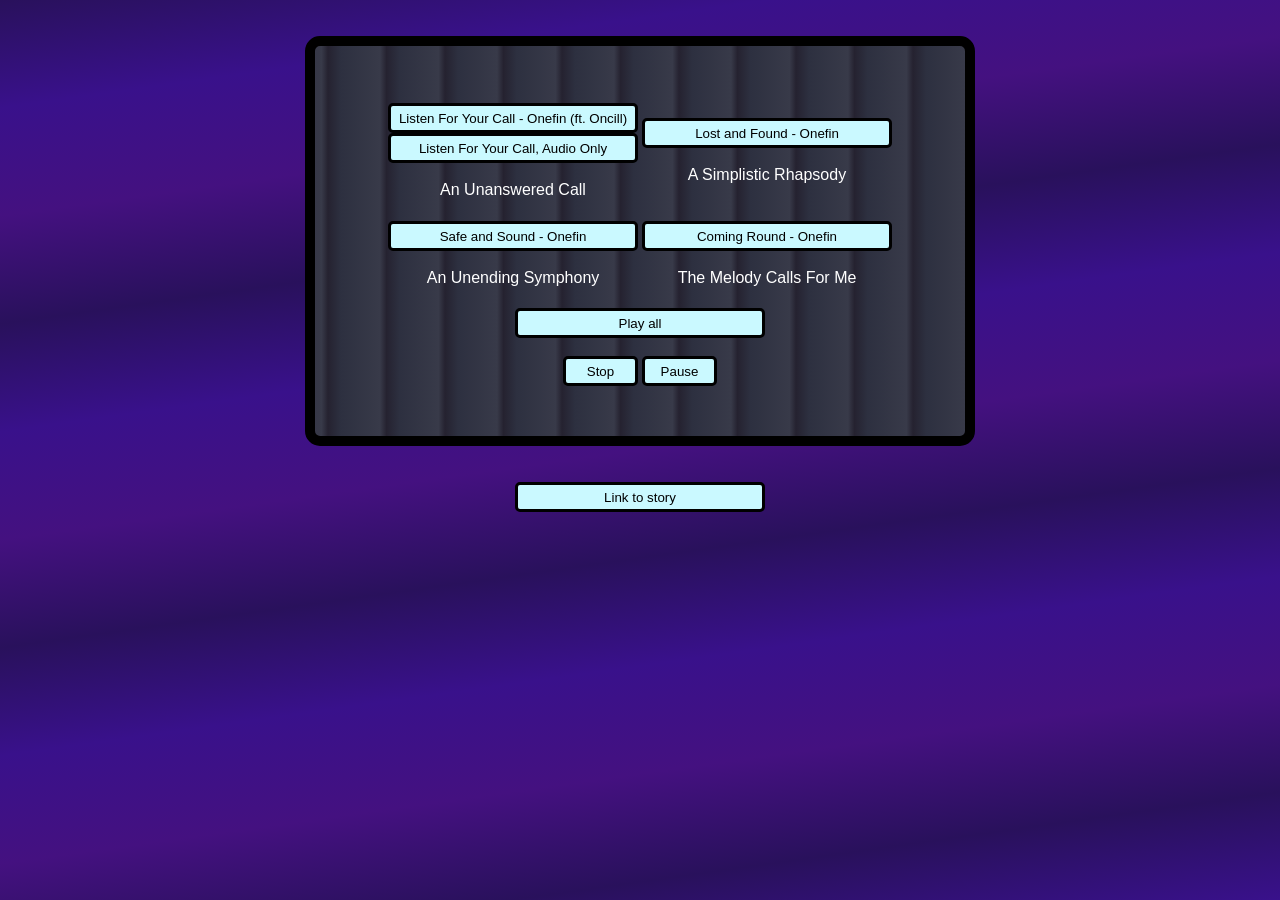
<file: index.html>
<html>
  <head>
    <link rel="icon" href="cover.png">
    <link rel="stylesheet" type="text/css" href="animation.css">
    <title id="title">01001010 01100101 01110010 01110101 01110011 00101110 00101110 00101110</title>
    <style>
      body {
        font-family: georgia;
        font-size: 16px;
        outline: none;
        /* background-color: #121643; */
        background-image: repeating-linear-gradient(172deg, #29115C, #39118B /* darkblue is #00008B */ 10%, #441180 /* Navy is #000080 */ 20%, #29115C 30%);
        animation: waves 75s infinite;
        animation-timing-function: linear;
        margin: 0;
      }
      label {
        font-family: sans-serif;
        font-size: 16px;
        color: white;
      }
      audio {
        width: 500px;
        height: 100px;
      }
      div#box {
        width: 650px;
        height: 390px;
        /* background-image: linear-gradient(0deg, #00aaff, #00ffff, #ffffff); /* Yummy white to blue */
        /* background-image: linear-gradient(0deg, #335588, #1166BB, #00CCFF); /* Darker blues */
        /* background-image: repeating-linear-gradient(to right, #994411 1%, #773300 2%, #774011 4%, #994411 10%); /* Resembles wooden boards */
        background-image: repeating-linear-gradient(to right, #383A49 1%, #252230 2%, #2D3040 4%, #383A49 10%); /* Wanna make this one like dark wood boards, very slight tinges of blue */
        border: 10px solid black;
        border-radius: 15px;
      }
      input {
        width: 250px;
        height: 30px;
        background-color: #caf9ff;
        border: 3px solid black;
        outline: none;
        border-radius: 5px;
      }
      /* input:active {
        width: 225px;
        height: 27px;
        margin: 1.5px 0 1.5px 0;
        font-size: 11px;
      } */
      input#stop,input#pause {
        width: 75px;
      }
      /* input#stop:active {
        width: 68px;
        height: 27px;
        margin: 1.5px 0 1.5px 0;
        font-size: 11px;
      } */
      input#listen:active,input#listenO:active {
        /* background-color: #aad9df; Sub string color, as are below. It can fit the story vibe better though */
        background-color: #88b7bd;
      }
      input#laf:active {
        /* background-color: #97c3ce; */
        background-color: #6594a2;
      }
      input#sas:active {
        /* background-color: #75a1ac; */
        background-color: #487f8f;
      }
      input#cr:active {
        /* background-color: #538f9a; */
        background-color: #274959;
      }
      input#all:active {
        background-image: linear-gradient(to right, #000050 1%, white 3%, #aad9df, #97c3ce, #75a1ac, #538f9a, #316d78, black);
        width: ;
        height: ;
        font-size: ;
      }
      input#stop:active,input#pause:active {
        background-color: #316d78;
      }
      input#link:active {
        background-color: #333333;
      }
      table {
        text-align: center;
      }
      #bod {
        background-color: ;
        width: 100%;
        height: 100%;
      }
      #CRthing {
        background-color: #00000000;
        height: 100%;
        width: 100%;
      }
    </style>
    <script>
      var id = [];
      var fullRun = false;
      var paused = false;
      var storage = [];
      var song = 0;
      const songID = setInterval(nextPlay, 1000);
      function listen(tog) {
        var t;
        if (tog) { t = "loop" }
        document.getElementById("music").innerHTML = "<audio id='musica' autoplay " + t + " src=\"1. Listen For Your Call.mp3\"></audio>";
        document.getElementById("title").innerHTML = "▶ An Unanswered Call ";
        document.getElementById("body").style.animationDuration = "25s";
        document.getElementById("bod").style.backgroundColor = "#FFCCDD08";
        document.getElementById("CRthing").style.backgroundColor = "#00000000";
      }
      function listenA(tog) {
        var t;
        if (tog) { t = "loop" }
        document.getElementById("music").innerHTML = "<audio id='musica' autoplay " + t + " src=\"listen novocal.mp3\"></audio>";
        document.getElementById("title").innerHTML = "▶ An Unanswered Call ";
        document.getElementById("body").style.animationDuration = "25s";
        document.getElementById("bod").style.backgroundColor = "#FFCCDD08";
        document.getElementById("CRthing").style.backgroundColor = "#00000000";
      }
      function LaF(tog) {
        var t;
        if (tog) { t = "loop" }
        document.getElementById("music").innerHTML = "<audio id='musica' autoplay " + t + " src=\"2. Lost and Found.mp3\"></audio>";
        document.getElementById("title").innerHTML = "▶ A Simplistic Rhapsody ";
        document.getElementById("body").style.animationDuration = "15s";
        document.getElementById("bod").style.backgroundColor = "#45195533";
        document.getElementById("CRthing").style.backgroundColor = "#00000011";
      }
      function SaS(tog) {
        var t;
        if (tog) { t = "loop" }
        document.getElementById("music").innerHTML = "<audio id='musica' autoplay " + t + " src=\"3. Safe and Sound.mp3\"></audio>";
        document.getElementById("title").innerHTML = "▶ An Unending Symphony ";
        document.getElementById("body").style.animationDuration = "6s";
        document.getElementById("bod").style.backgroundColor = "#5F115033";
        document.getElementById("CRthing").style.backgroundColor = "#00000044";
      }
      function CR(tog) {
        var t;
        if (tog) { t = "loop" }
        document.getElementById("music").innerHTML = "<audio id='musica' autoplay " + t + " src=\"4. Coming Round.mp3\"></audio>";
        document.getElementById("title").innerHTML = "▶ The Melody Calls For Me ";
        document.getElementById("body").style.animationDuration = "2s";
        document.getElementById("bod").style.backgroundColor = "#66000055";
        document.getElementById("CRthing").style.backgroundColor = "#00000066";
      }
      function playAll() {
        fullRun = true;
        /* document.getElementById("music").innerHTML = "<audio autoplay src=\"Sub String Full Cut.mp3\"></audio>"
        document.getElementById("title").innerHTML = "▶";
        rdocument.getElementById("body").style.animationDuration = "35s"; */
        listen(false);
        song = 1;
        // tryna make it so the next one will play once it's stopped, also accounting for the Stop and Pause buttons (the latter of which is a pain in my side)
        /* id[0] = setTimeout(LaF, 66000);
        id[1] = setTimeout(SaS, 184000);
        id[2] = setTimeout(CR, 252000);
        setTimeout(stopMusic, 403500); */
      }
      function nextPlay() {
        if (document.getElementById("musica").ended && fullRun) {
          if (song == 1) {
            LaF(false);
          } else if (song == 2) {
            SaS(false);
          } else if (song == 3) {
            CR(false);
          } else if (song == 4) {
            stopMusic();
            return;
          }
          song++;
        }
      }
      function stopMusic() {
        document.getElementById("music").innerHTML = "";
        document.getElementById("title").innerHTML = "...";
        document.getElementById("body").style.animationDuration = "75s"; // might work better if i have more frames
        clearInterval(songID);
        // window.clearTimeout(id[1]);
        // window.clearTimeout(id[2]);
        fullRun = false;
        document.getElementById("bod").style.backgroundColor = "#00000000";
        document.getElementById("CRthing").style.backgroundColor = "#00000000";
        song = 0;
        if (paused) { pauss(); }
       }
      function pauss() {
        if (paused) {
          document.getElementById("pause").value = "Pause";
          document.getElementById("musica").play();
          paused = false;
        } else {
          document.getElementById("pause").value = "Play";
          document.getElementById("musica").pause();
          paused = true;
        }
      }
      function link() { window.open("https://docs.google.com/document/d/1h4XfV_7EtIS1fTupnwln_SphuWmajAXwtfbYCTIneaA/edit?usp=sharing", "blank"); }
    </script>
  </head>
  <body id="body">
    <div id="bod">
      <div id="CRthing">
        <br><br>
        <center>
          <div id="box">
            <br><br>
            <table>
              <tr>
              <td><input type="button" value="Listen For Your Call - Onefin (ft. Oncill)" onclick="listen(true)" id="listen"></input><br>
              <input type="button" value="Listen For Your Call, Audio Only" onclick="listenA(true)" id="listenO"></input><br><br>
              <label for="listenO">An Unanswered Call</label></td>
              <td><input type="button" value="Lost and Found - Onefin" onclick="LaF(true)" id="laf"></input><br><br>
              <label for="laf">A Simplistic Rhapsody</label></td>
              </tr>
              <tr>
                <td><br><input type="button" value="Safe and Sound - Onefin" onclick="SaS(true)" id="sas"></input><br><br>
                  <label for="sas">An Unending Symphony</label></td>
                <td><br><input type="button" value="Coming Round - Onefin" onclick="CR(true)" id="cr"></input><br><br>
                <label for="cr">The Melody Calls For Me</label></td>
                <br>
              </tr>
            </table><br>
            <input type="button" value="Play all" onclick="playAll()" id="all"></input>
            <br><br>
            <input type="button" value="Stop" onclick="stopMusic()" id="stop">
            <input type="button" value="Pause" onclick="pauss()" id="pause">
            <div id="music"></div>
          </div>
          <br><br>
          <input type="button" value="Link to story" id="link" onclick="link()"></input>
        </center>
      </div>
    </div>
  </body>
</html>
</file>
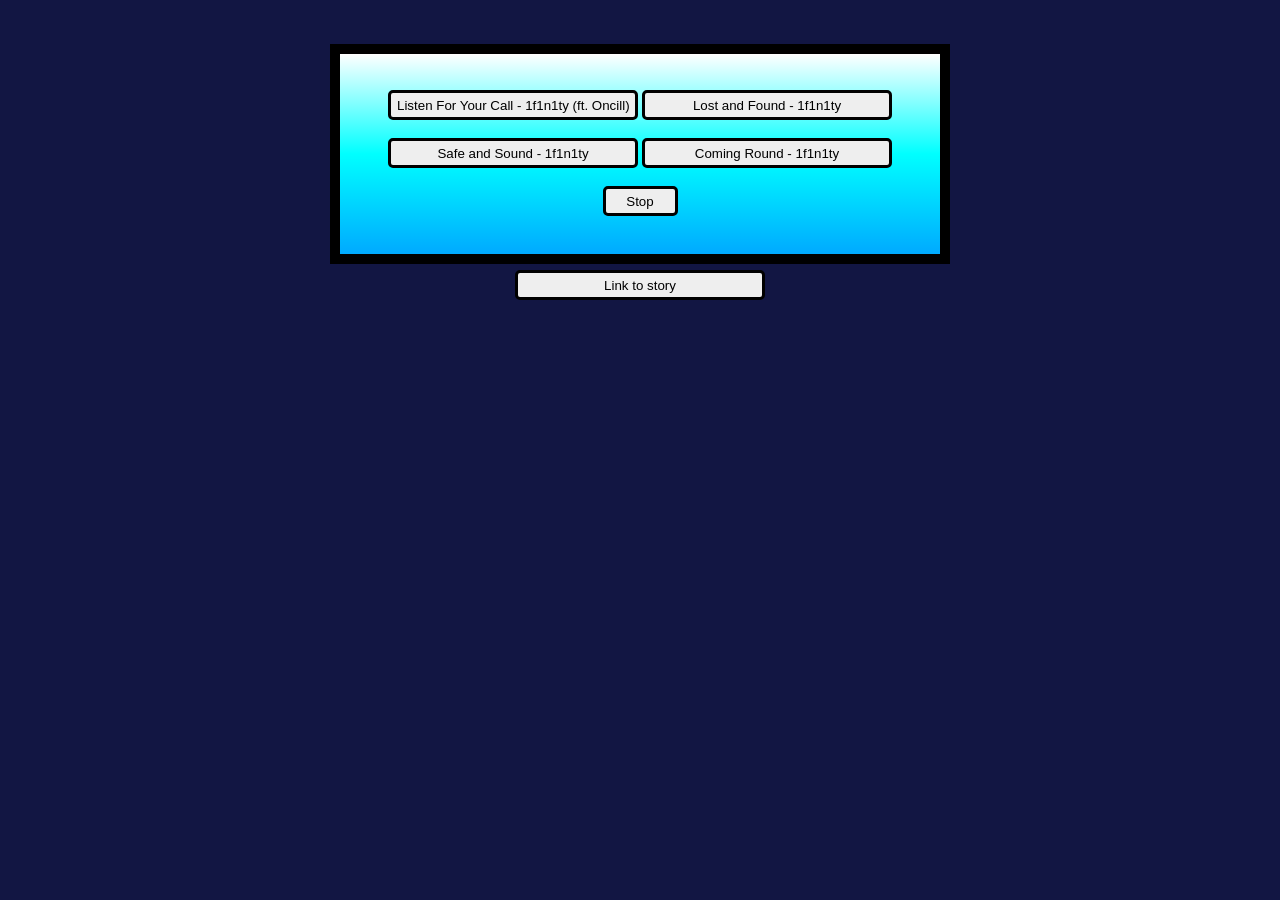
<file: Sub String.html>
<html>
  <head>
    <link rel="icon" href="cover.png">
    <style>
    body {
      font-family: georgia;
      font-size: 16px;
      outline: none;
      background-color: #121643;
    }
    audio {
      width: 500px;
      height: 100px;
    }
    div#box {
      width: 600px;
      height: 200px;
      background-image: linear-gradient(0deg, #00aaff, #00ffff, #ffffff);
      border: 10px solid black;
    }
    input {
      width: 250px;
      height: 30px;
      background-color: #eeeeee;
      border: 3px solid black;
      outline: none;
      border-radius: 5px;
    }
    input#stop {
      width: 75px;
    }
    input#listen:active {
      background-color: #aad9df;
    }
    input#laf:active {
      background-color: #97c3ce;
    }
    input#sas:active {
      background-color: #75a1ac;
    }
    input#cr:active {
      background-color: #538f9a;
    }
    input#stop:active {
      background-color: #316d78;
    }
    input#link:active {
      background-color: grey;
    }
    </style>
    <script>
    function listen() { document.getElementById("music").innerHTML = "<audio autoplay loop src=\"1. Listen For Your Call.mp3\"></audio>"; }
    function LaF() { document.getElementById("music").innerHTML = "<audio autoplay loop src=\"2. Lost and Found.mp3\"></audio>"; }
    function SaS() { document.getElementById("music").innerHTML = "<audio autoplay loop src=\"3. Safe and Sound.mp3\"></audio>"; }
    function CR() { document.getElementById("music").innerHTML = "<audio autoplay loop src=\"4. Coming Round.mp3\"></audio>"; }
    function stopMusic() { document.getElementById("music").innerHTML = ""; }
    </script>
  </head>
  <body>
    <br><br>
    <center>
      <div id="box">
        <br><br>
        <input type="button" value="Listen For Your Call - 1f1n1ty (ft. Oncill)" onclick="listen()" id="listen"></input>
        <input type="button" value="Lost and Found - 1f1n1ty" onclick="LaF()" id="laf"></input>
        <br><br>
        <input type="button" value="Safe and Sound - 1f1n1ty" onclick="SaS()" id="sas"></input>
        <input type="button" value="Coming Round - 1f1n1ty" onclick="CR()" id="cr"></input>
        <br><br>
        <input type="button" value="Stop" onclick="stopMusic()" id="stop">
        <br><br><br><br>
        <a href="https://docs.google.com/document/d/1h4XfV_7EtIS1fTupnwln_SphuWmajAXwtfbYCTIneaA/edit?usp=sharing" target="_blank"><input type="button" value="Link to story" id="link"></input></a>
        <div id="music"></div>
      </div>
    </center>
  </body>
</html>
</file>
<file: animation.css>
@keyframes waves {
    /* 0% { background-image: repeating-linear-gradient(172deg, #29115C, #39118B 10%, #441180 20%, #29115C 30%); }
    3% { background-image: repeating-linear-gradient(172deg, #29115C 1%, #39118B 11%, #441180 21%, #29115C 31%); }
    6% { background-image: repeating-linear-gradient(172deg, #29115C 2%, #39118B 12%, #441180 22%, #29115C 32%); }
    9% { background-image: repeating-linear-gradient(172deg, #29115C 3%, #39118B 13%, #441180 23%, #29115C 33%); }
    10% { background-image: repeating-linear-gradient(172deg, #29115C 4%, #39118B 14%, #441180 24%, #29115C 34%); }
    20% { background-image: repeating-linear-gradient(172deg, #29115C 5%, #39118B 15%, #441180 25%, #29115C 35%); } /* Tryna make the waves move a slight bit, but I don't like percentages
    28% { background-image: repeating-linear-gradient(172deg, #29115C 6%, #39118B 16%, #441180 26%, #29115C 36%); } /* Tryna make the waves move a slight bit, but I don't like percentages
    29% { background-image: repeating-linear-gradient(172deg, #29115C 7%, #39118B 17%, #441180 27%, #29115C 37%); } /* Tryna make the waves move a slight bit, but I don't like percentages
    31% { background-image: repeating-linear-gradient(172deg, #29115C 8%, #39118B 18%, #441180 28%, #29115C 38%); } /* Tryna make the waves move a slight bit, but I don't like percentages
    33% { background-image: repeating-linear-gradient(172deg, #29115C 9%, #39118B 19%, #441180 29%, #29115C 39%); } /* Tryna make the waves move a slight bit, but I don't like percentages
    35% { background-image: repeating-linear-gradient(172deg, #441180, #29115C 10%, #39118B 20%, #441180 30%); }
    36% { background-image: repeating-linear-gradient(172deg, #441180 1%, #29115C 11%, #39118B 21%, #441180 31%); }
    38% { background-image: repeating-linear-gradient(172deg, #441180 2%, #29115C 12%, #39118B 22%, #441180 32%); }
    39% { background-image: repeating-linear-gradient(172deg, #441180 3%, #29115C 13%, #39118B 23%, #441180 33%); }
    40% { background-image: repeating-linear-gradient(172deg, #441180 4%, #29115C 14%, #39118B 24%, #441180 34%); }
    43% { background-image: repeating-linear-gradient(172deg, #441180 5%, #29115C 15%, #39118B 25%, #441180 35%); }
    47% { background-image: repeating-linear-gradient(172deg, #441180 6%, #29115C 16%, #39118B 26%, #441180 36%); }
    51% { background-image: repeating-linear-gradient(172deg, #441180 7%, #29115C 17%, #39118B 27%, #441180 37%); }
    55% { background-image: repeating-linear-gradient(172deg, #441180 8%, #29115C 18%, #39118B 28%, #441180 38%); }
    59% { background-image: repeating-linear-gradient(172deg, #441180 9%, #29115C 19%, #39118B 29%, #441180 39%); }
    62% { background-image: repeating-linear-gradient(172deg, #39118B, #441180 10%, #29115C 20%, #39118B 30%); }
    65% { background-image: repeating-linear-gradient(172deg, #39118B 1%, #441180 11%, #29115C 21%, #39118B 31%); }
    68% { background-image: repeating-linear-gradient(172deg, #39118B 2%, #441180 12%, #29115C 22%, #39118B 32%); }
    72% { background-image: repeating-linear-gradient(172deg, #39118B 3%, #441180 13%, #29115C 23%, #39118B 33%); }
    76% { background-image: repeating-linear-gradient(172deg, #39118B 4%, #441180 14%, #29115C 24%, #39118B 34%); }
    81% { background-image: repeating-linear-gradient(172deg, #39118B 5%, #441180 15%, #29115C 25%, #39118B 35%); }
    86% { background-image: repeating-linear-gradient(172deg, #39118B 6%, #441180 16%, #29115C 26%, #39118B 36%); }
    90% { background-image: repeating-linear-gradient(172deg, #39118B 7%, #441180 17%, #29115C 27%, #39118B 37%); }
    93% { background-image: repeating-linear-gradient(172deg, #39118B 8%, #441180 18%, #29115C 28%, #39118B 38%); }
    96% { background-image: repeating-linear-gradient(172deg, #39118B 9%, #441180 19%, #29115C 29%, #39118B 39%); }
    100% { background-image: repeating-linear-gradient(172deg, #29115C, #39118B 10%, #441180 20%, #29115C 30%); } */

    /* 0% { background-image: repeating-linear-gradient(172deg, #29115C, #39118B 10%, #441180 20%, #29115C 30%); }
    0.25% { background-image: repeating-linear-gradient(172deg, #29115C 1%, #39118B 11%, #441180 21%, #29115C 31%); }
    0.5% { background-image: repeating-linear-gradient(172deg, #29115C 2%, #39118B 12%, #441180 22%, #29115C 32%); }
    0.75% { background-image: repeating-linear-gradient(172deg, #29115C 3%, #39118B 13%, #441180 23%, #29115C 33%); }
    1% { background-image: repeating-linear-gradient(172deg, #29115C 4%, #39118B 14%, #441180 24%, #29115C 34%); }
    1.25% { background-image: repeating-linear-gradient(172deg, #29115C 5%, #39118B 15%, #441180 25%, #29115C 35%); }
    1.5% { background-image: repeating-linear-gradient(172deg, #29115C 6%, #39118B 16%, #441180 26%, #29115C 36%); }
    1.75% { background-image: repeating-linear-gradient(172deg, #29115C 7%, #39118B 17%, #441180 27%, #29115C 37%); }
    2% { background-image: repeating-linear-gradient(172deg, #29115C 8%, #39118B 18%, #441180 28%, #29115C 38%); }
    2.25% { background-image: repeating-linear-gradient(172deg, #29115C 9%, #39118B 19%, #441180 29%, #29115C 39%); }
    2.5% { background-image: repeating-linear-gradient(172deg, #441180 0%, #29115C 10%, #39118B 20%, #441180 30%); }
    2.75% { background-image: repeating-linear-gradient(172deg, #441180 1%, #29115C 11%, #39118B 21%, #441180 31%); }
    3% { background-image: repeating-linear-gradient(172deg, #441180 2%, #29115C 12%, #39118B 22%, #441180 32%); }
    3.25% { background-image: repeating-linear-gradient(172deg, #441180 3%, #29115C 13%, #39118B 23%, #441180 33%); }
    3.5% { background-image: repeating-linear-gradient(172deg, #441180 4%, #29115C 14%, #39118B 24%, #441180 34%); }
    3.75% { background-image: repeating-linear-gradient(172deg, #441180 5%, #29115C 15%, #39118B 25%, #441180 35%); }
    4% { background-image: repeating-linear-gradient(172deg, #441180 6%, #29115C 16%, #39118B 26%, #441180 36%); }
    4.25% { background-image: repeating-linear-gradient(172deg, #441180 7%, #29115C 17%, #39118B 27%, #441180 37%); }
    4.5% { background-image: repeating-linear-gradient(172deg, #441180 8%, #29115C 18%, #39118B 28%, #441180 38%); }
    4.75% { background-image: repeating-linear-gradient(172deg, #441180 9%, #29115C 19%, #39118B 29%, #441180 39%); }
    5% { background-image: repeating-linear-gradient(172deg, #39118B 0%, #441180 10%, #29115C 20%, #39118B 30%); }
    5.25% { background-image: repeating-linear-gradient(172deg, #39118B 1%, #441180 11%, #29115C 21%, #39118B 31%); }
    5.5% { background-image: repeating-linear-gradient(172deg, #39118B 2%, #441180 12%, #29115C 22%, #39118B 32%); }
    5.75% { background-image: repeating-linear-gradient(172deg, #39118B 3%, #441180 13%, #29115C 23%, #39118B 33%); }
    6% { background-image: repeating-linear-gradient(172deg, #39118B 4%, #441180 14%, #29115C 24%, #39118B 34%); }
    6.25% { background-image: repeating-linear-gradient(172deg, #39118B 5%, #441180 15%, #29115C 25%, #39118B 35%); }
    6.5% { background-image: repeating-linear-gradient(172deg, #39118B 6%, #441180 16%, #29115C 26%, #39118B 36%); }
    6.75% { background-image: repeating-linear-gradient(172deg, #39118B 7%, #441180 17%, #29115C 27%, #39118B 37%); }
    7% { background-image: repeating-linear-gradient(172deg, #39118B 8%, #441180 18%, #29115C 28%, #39118B 38%); }
    7.25% { background-image: repeating-linear-gradient(172deg, #39118B 9%, #441180 19%, #29115C 29%, #39118B 39%); }
    7.5% { background-image: repeating-linear-gradient(172deg, #29115C, #39118B 10%, #441180 20%, #29115C 30%); }
    7.75% { background-image: repeating-linear-gradient(172deg, #29115C 1%, #39118B 11%, #441180 21%, #29115C 31%); }
    8% { background-image: repeating-linear-gradient(172deg, #29115C 2%, #39118B 12%, #441180 22%, #29115C 32%); }
    8.25% { background-image: repeating-linear-gradient(172deg, #29115C 3%, #39118B 13%, #441180 23%, #29115C 33%); }
    8.5% { background-image: repeating-linear-gradient(172deg, #29115C 4%, #39118B 14%, #441180 24%, #29115C 34%); }
    8.75% { background-image: repeating-linear-gradient(172deg, #29115C 5%, #39118B 15%, #441180 25%, #29115C 35%); }
    9% { background-image: repeating-linear-gradient(172deg, #29115C 6%, #39118B 16%, #441180 26%, #29115C 36%); }
    9.25% { background-image: repeating-linear-gradient(172deg, #29115C 7%, #39118B 17%, #441180 27%, #29115C 37%); }
    9.5% { background-image: repeating-linear-gradient(172deg, #29115C 8%, #39118B 18%, #441180 28%, #29115C 38%); }
    9.75% { background-image: repeating-linear-gradient(172deg, #29115C 9%, #39118B 19%, #441180 29%, #29115C 39%); }
    10% { background-image: repeating-linear-gradient(172deg, #441180 0%, #29115C 10%, #39118B 20%, #441180 30%); }
    10.25% { background-image: repeating-linear-gradient(172deg, #441180 1%, #29115C 11%, #39118B 21%, #441180 31%); }
    10.5% { background-image: repeating-linear-gradient(172deg, #441180 2%, #29115C 12%, #39118B 22%, #441180 32%); }
    10.75% { background-image: repeating-linear-gradient(172deg, #441180 3%, #29115C 13%, #39118B 23%, #441180 33%); }
    11% { background-image: repeating-linear-gradient(172deg, #441180 4%, #29115C 14%, #39118B 24%, #441180 34%); }
    11.25% { background-image: repeating-linear-gradient(172deg, #441180 5%, #29115C 15%, #39118B 25%, #441180 35%); }
    11.5% { background-image: repeating-linear-gradient(172deg, #441180 6%, #29115C 16%, #39118B 26%, #441180 36%); }
    11.75% { background-image: repeating-linear-gradient(172deg, #441180 7%, #29115C 17%, #39118B 27%, #441180 37%); }
    12% { background-image: repeating-linear-gradient(172deg, #441180 8%, #29115C 18%, #39118B 28%, #441180 38%); }
    12.25% { background-image: repeating-linear-gradient(172deg, #441180 9%, #29115C 19%, #39118B 29%, #441180 39%); }
    12.5% { background-image: repeating-linear-gradient(172deg, #39118B 0%, #441180 10%, #29115C 20%, #39118B 30%); }
    12.75% { background-image: repeating-linear-gradient(172deg, #39118B 1%, #441180 11%, #29115C 21%, #39118B 31%); }
    13% { background-image: repeating-linear-gradient(172deg, #39118B 2%, #441180 12%, #29115C 22%, #39118B 32%); }
    13.25% { background-image: repeating-linear-gradient(172deg, #39118B 3%, #441180 13%, #29115C 23%, #39118B 33%); }
    13.5% { background-image: repeating-linear-gradient(172deg, #39118B 4%, #441180 14%, #29115C 24%, #39118B 34%); }
    13.75% { background-image: repeating-linear-gradient(172deg, #39118B 5%, #441180 15%, #29115C 25%, #39118B 35%); }
    14% { background-image: repeating-linear-gradient(172deg, #39118B 6%, #441180 16%, #29115C 26%, #39118B 36%); }
    14.25% { background-image: repeating-linear-gradient(172deg, #39118B 7%, #441180 17%, #29115C 27%, #39118B 37%); }
    14.5% { background-image: repeating-linear-gradient(172deg, #39118B 8%, #441180 18%, #29115C 28%, #39118B 38%); }
    14.75% { background-image: repeating-linear-gradient(172deg, #39118B 9%, #441180 19%, #29115C 29%, #39118B 39%); }
    15% { background-image: repeating-linear-gradient(172deg, #29115C, #39118B 10%, #441180 20%, #29115C 30%); }
    15.25% { background-image: repeating-linear-gradient(172deg, #29115C 1%, #39118B 11%, #441180 21%, #29115C 31%); }
    15.5% { background-image: repeating-linear-gradient(172deg, #29115C 2%, #39118B 12%, #441180 22%, #29115C 32%); }
    15.75% { background-image: repeating-linear-gradient(172deg, #29115C 3%, #39118B 13%, #441180 23%, #29115C 33%); }
    16% { background-image: repeating-linear-gradient(172deg, #29115C 4%, #39118B 14%, #441180 24%, #29115C 34%); }
    16.25% { background-image: repeating-linear-gradient(172deg, #29115C 5%, #39118B 15%, #441180 25%, #29115C 35%); }
    16.5% { background-image: repeating-linear-gradient(172deg, #29115C 6%, #39118B 16%, #441180 26%, #29115C 36%); }
    16.75% { background-image: repeating-linear-gradient(172deg, #29115C 7%, #39118B 17%, #441180 27%, #29115C 37%); }
    17% { background-image: repeating-linear-gradient(172deg, #29115C 8%, #39118B 18%, #441180 28%, #29115C 38%); }
    17.25% { background-image: repeating-linear-gradient(172deg, #29115C 9%, #39118B 19%, #441180 29%, #29115C 39%); }
    17.5% { background-image: repeating-linear-gradient(172deg, #441180 0%, #29115C 10%, #39118B 20%, #441180 30%); }
    17.75% { background-image: repeating-linear-gradient(172deg, #441180 1%, #29115C 11%, #39118B 21%, #441180 31%); }
    18% { background-image: repeating-linear-gradient(172deg, #441180 2%, #29115C 12%, #39118B 22%, #441180 32%); }
    18.25% { background-image: repeating-linear-gradient(172deg, #441180 3%, #29115C 13%, #39118B 23%, #441180 33%); }
    18.5% { background-image: repeating-linear-gradient(172deg, #441180 4%, #29115C 14%, #39118B 24%, #441180 34%); }
    18.75% { background-image: repeating-linear-gradient(172deg, #441180 5%, #29115C 15%, #39118B 25%, #441180 35%); }
    19% { background-image: repeating-linear-gradient(172deg, #441180 6%, #29115C 16%, #39118B 26%, #441180 36%); }
    19.25% { background-image: repeating-linear-gradient(172deg, #441180 7%, #29115C 17%, #39118B 27%, #441180 37%); }
    19.5% { background-image: repeating-linear-gradient(172deg, #441180 8%, #29115C 18%, #39118B 28%, #441180 38%); }
    19.75% { background-image: repeating-linear-gradient(172deg, #441180 9%, #29115C 19%, #39118B 29%, #441180 39%); }
    20% { background-image: repeating-linear-gradient(172deg, #39118B 0%, #441180 10%, #29115C 20%, #39118B 30%); }
    20.25% { background-image: repeating-linear-gradient(172deg, #39118B 1%, #441180 11%, #29115C 21%, #39118B 31%); }
    20.5% { background-image: repeating-linear-gradient(172deg, #39118B 2%, #441180 12%, #29115C 22%, #39118B 32%); }
    20.75% { background-image: repeating-linear-gradient(172deg, #39118B 3%, #441180 13%, #29115C 23%, #39118B 33%); }
    21% { background-image: repeating-linear-gradient(172deg, #39118B 4%, #441180 14%, #29115C 24%, #39118B 34%); }
    21.25% { background-image: repeating-linear-gradient(172deg, #39118B 5%, #441180 15%, #29115C 25%, #39118B 35%); }
    21.5% { background-image: repeating-linear-gradient(172deg, #39118B 6%, #441180 16%, #29115C 26%, #39118B 36%); }
    21.75% { background-image: repeating-linear-gradient(172deg, #39118B 7%, #441180 17%, #29115C 27%, #39118B 37%); }
    22% { background-image: repeating-linear-gradient(172deg, #39118B 8%, #441180 18%, #29115C 28%, #39118B 38%); }
    22.25% { background-image: repeating-linear-gradient(172deg, #39118B 9%, #441180 19%, #29115C 29%, #39118B 39%); }
    22.5% { background-image: repeating-linear-gradient(172deg, #29115C, #39118B 10%, #441180 20%, #29115C 30%); }
    22.75% { background-image: repeating-linear-gradient(172deg, #29115C 1%, #39118B 11%, #441180 21%, #29115C 31%); }
    23% { background-image: repeating-linear-gradient(172deg, #29115C 2%, #39118B 12%, #441180 22%, #29115C 32%); }
    23.25% { background-image: repeating-linear-gradient(172deg, #29115C 3%, #39118B 13%, #441180 23%, #29115C 33%); }
    23.5% { background-image: repeating-linear-gradient(172deg, #29115C 4%, #39118B 14%, #441180 24%, #29115C 34%); }
    23.75% { background-image: repeating-linear-gradient(172deg, #29115C 5%, #39118B 15%, #441180 25%, #29115C 35%); }
    24% { background-image: repeating-linear-gradient(172deg, #29115C 6%, #39118B 16%, #441180 26%, #29115C 36%); }
    24.25% { background-image: repeating-linear-gradient(172deg, #29115C 7%, #39118B 17%, #441180 27%, #29115C 37%); }
    24.5% { background-image: repeating-linear-gradient(172deg, #29115C 8%, #39118B 18%, #441180 28%, #29115C 38%); }
    24.75% { background-image: repeating-linear-gradient(172deg, #29115C 9%, #39118B 19%, #441180 29%, #29115C 39%); }
    25% { background-image: repeating-linear-gradient(172deg, #441180 0%, #29115C 10%, #39118B 20%, #441180 30%); }
    25.25% { background-image: repeating-linear-gradient(172deg, #441180 1%, #29115C 11%, #39118B 21%, #441180 31%); }
    25.5% { background-image: repeating-linear-gradient(172deg, #441180 2%, #29115C 12%, #39118B 22%, #441180 32%); }
    25.75% { background-image: repeating-linear-gradient(172deg, #441180 3%, #29115C 13%, #39118B 23%, #441180 33%); }
    26% { background-image: repeating-linear-gradient(172deg, #441180 4%, #29115C 14%, #39118B 24%, #441180 34%); }
    26.25% { background-image: repeating-linear-gradient(172deg, #441180 5%, #29115C 15%, #39118B 25%, #441180 35%); }
    26.5% { background-image: repeating-linear-gradient(172deg, #441180 6%, #29115C 16%, #39118B 26%, #441180 36%); }
    26.75% { background-image: repeating-linear-gradient(172deg, #441180 7%, #29115C 17%, #39118B 27%, #441180 37%); }
    27% { background-image: repeating-linear-gradient(172deg, #441180 8%, #29115C 18%, #39118B 28%, #441180 38%); }
    27.25% { background-image: repeating-linear-gradient(172deg, #441180 9%, #29115C 19%, #39118B 29%, #441180 39%); }
    27.5% { background-image: repeating-linear-gradient(172deg, #39118B 0%, #441180 10%, #29115C 20%, #39118B 30%); }
    27.75% { background-image: repeating-linear-gradient(172deg, #39118B 1%, #441180 11%, #29115C 21%, #39118B 31%); }
    28% { background-image: repeating-linear-gradient(172deg, #39118B 2%, #441180 12%, #29115C 22%, #39118B 32%); }
    28.25% { background-image: repeating-linear-gradient(172deg, #39118B 3%, #441180 13%, #29115C 23%, #39118B 33%); }
    28.5% { background-image: repeating-linear-gradient(172deg, #39118B 4%, #441180 14%, #29115C 24%, #39118B 34%); }
    28.75% { background-image: repeating-linear-gradient(172deg, #39118B 5%, #441180 15%, #29115C 25%, #39118B 35%); }
    29% { background-image: repeating-linear-gradient(172deg, #39118B 6%, #441180 16%, #29115C 26%, #39118B 36%); }
    29.25% { background-image: repeating-linear-gradient(172deg, #39118B 7%, #441180 17%, #29115C 27%, #39118B 37%); }
    29.5% { background-image: repeating-linear-gradient(172deg, #39118B 8%, #441180 18%, #29115C 28%, #39118B 38%); }
    29.75% { background-image: repeating-linear-gradient(172deg, #39118B 9%, #441180 19%, #29115C 29%, #39118B 39%); }
    30% { background-image: repeating-linear-gradient(172deg, #29115C, #39118B 10%, #441180 20%, #29115C 30%); }
    30.25% { background-image: repeating-linear-gradient(172deg, #29115C 1%, #39118B 11%, #441180 21%, #29115C 31%); }
    30.5% { background-image: repeating-linear-gradient(172deg, #29115C 2%, #39118B 12%, #441180 22%, #29115C 32%); }
    30.75% { background-image: repeating-linear-gradient(172deg, #29115C 3%, #39118B 13%, #441180 23%, #29115C 33%); }
    31% { background-image: repeating-linear-gradient(172deg, #29115C 4%, #39118B 14%, #441180 24%, #29115C 34%); }
    31.25% { background-image: repeating-linear-gradient(172deg, #29115C 5%, #39118B 15%, #441180 25%, #29115C 35%); }
    31.5% { background-image: repeating-linear-gradient(172deg, #29115C 6%, #39118B 16%, #441180 26%, #29115C 36%); }
    31.75% { background-image: repeating-linear-gradient(172deg, #29115C 7%, #39118B 17%, #441180 27%, #29115C 37%); }
    32% { background-image: repeating-linear-gradient(172deg, #29115C 8%, #39118B 18%, #441180 28%, #29115C 38%); }
    32.25% { background-image: repeating-linear-gradient(172deg, #29115C 9%, #39118B 19%, #441180 29%, #29115C 39%); }
    32.5% { background-image: repeating-linear-gradient(172deg, #441180 0%, #29115C 10%, #39118B 20%, #441180 30%); }
    32.75% { background-image: repeating-linear-gradient(172deg, #441180 1%, #29115C 11%, #39118B 21%, #441180 31%); }
    33% { background-image: repeating-linear-gradient(172deg, #441180 2%, #29115C 12%, #39118B 22%, #441180 32%); }
    33.25% { background-image: repeating-linear-gradient(172deg, #441180 3%, #29115C 13%, #39118B 23%, #441180 33%); }
    33.5% { background-image: repeating-linear-gradient(172deg, #441180 4%, #29115C 14%, #39118B 24%, #441180 34%); }
    33.75% { background-image: repeating-linear-gradient(172deg, #441180 5%, #29115C 15%, #39118B 25%, #441180 35%); }
    34% { background-image: repeating-linear-gradient(172deg, #441180 6%, #29115C 16%, #39118B 26%, #441180 36%); }
    34.25% { background-image: repeating-linear-gradient(172deg, #441180 7%, #29115C 17%, #39118B 27%, #441180 37%); }
    34.5% { background-image: repeating-linear-gradient(172deg, #441180 8%, #29115C 18%, #39118B 28%, #441180 38%); }
    34.75% { background-image: repeating-linear-gradient(172deg, #441180 9%, #29115C 19%, #39118B 29%, #441180 39%); }
    35% { background-image: repeating-linear-gradient(172deg, #39118B 0%, #441180 10%, #29115C 20%, #39118B 30%); }
    35.25% { background-image: repeating-linear-gradient(172deg, #39118B 1%, #441180 11%, #29115C 21%, #39118B 31%); }
    35.5% { background-image: repeating-linear-gradient(172deg, #39118B 2%, #441180 12%, #29115C 22%, #39118B 32%); }
    35.75% { background-image: repeating-linear-gradient(172deg, #39118B 3%, #441180 13%, #29115C 23%, #39118B 33%); }
    36% { background-image: repeating-linear-gradient(172deg, #39118B 4%, #441180 14%, #29115C 24%, #39118B 34%); }
    36.25% { background-image: repeating-linear-gradient(172deg, #39118B 5%, #441180 15%, #29115C 25%, #39118B 35%); }
    36.5% { background-image: repeating-linear-gradient(172deg, #39118B 6%, #441180 16%, #29115C 26%, #39118B 36%); }
    36.75% { background-image: repeating-linear-gradient(172deg, #39118B 7%, #441180 17%, #29115C 27%, #39118B 37%); }
    37% { background-image: repeating-linear-gradient(172deg, #39118B 8%, #441180 18%, #29115C 28%, #39118B 38%); }
    37.25% { background-image: repeating-linear-gradient(172deg, #39118B 9%, #441180 19%, #29115C 29%, #39118B 39%); }
    37.5% { background-image: repeating-linear-gradient(172deg, #29115C, #39118B 10%, #441180 20%, #29115C 30%); }
    37.75% { background-image: repeating-linear-gradient(172deg, #29115C 1%, #39118B 11%, #441180 21%, #29115C 31%); }
    38% { background-image: repeating-linear-gradient(172deg, #29115C 2%, #39118B 12%, #441180 22%, #29115C 32%); }
    38.25% { background-image: repeating-linear-gradient(172deg, #29115C 3%, #39118B 13%, #441180 23%, #29115C 33%); }
    38.5% { background-image: repeating-linear-gradient(172deg, #29115C 4%, #39118B 14%, #441180 24%, #29115C 34%); }
    38.75% { background-image: repeating-linear-gradient(172deg, #29115C 5%, #39118B 15%, #441180 25%, #29115C 35%); }
    39% { background-image: repeating-linear-gradient(172deg, #29115C 6%, #39118B 16%, #441180 26%, #29115C 36%); }
    39.25% { background-image: repeating-linear-gradient(172deg, #29115C 7%, #39118B 17%, #441180 27%, #29115C 37%); }
    39.5% { background-image: repeating-linear-gradient(172deg, #29115C 8%, #39118B 18%, #441180 28%, #29115C 38%); }
    39.75% { background-image: repeating-linear-gradient(172deg, #29115C 9%, #39118B 19%, #441180 29%, #29115C 39%); }
    40% { background-image: repeating-linear-gradient(172deg, #441180 0%, #29115C 10%, #39118B 20%, #441180 30%); }
    40.25% { background-image: repeating-linear-gradient(172deg, #441180 1%, #29115C 11%, #39118B 21%, #441180 31%); }
    40.5% { background-image: repeating-linear-gradient(172deg, #441180 2%, #29115C 12%, #39118B 22%, #441180 32%); }
    40.75% { background-image: repeating-linear-gradient(172deg, #441180 3%, #29115C 13%, #39118B 23%, #441180 33%); }
    41% { background-image: repeating-linear-gradient(172deg, #441180 4%, #29115C 14%, #39118B 24%, #441180 34%); }
    41.25% { background-image: repeating-linear-gradient(172deg, #441180 5%, #29115C 15%, #39118B 25%, #441180 35%); }
    41.5% { background-image: repeating-linear-gradient(172deg, #441180 6%, #29115C 16%, #39118B 26%, #441180 36%); }
    41.75% { background-image: repeating-linear-gradient(172deg, #441180 7%, #29115C 17%, #39118B 27%, #441180 37%); }
    42% { background-image: repeating-linear-gradient(172deg, #441180 8%, #29115C 18%, #39118B 28%, #441180 38%); }
    42.25% { background-image: repeating-linear-gradient(172deg, #441180 9%, #29115C 19%, #39118B 29%, #441180 39%); }
    42.5% { background-image: repeating-linear-gradient(172deg, #39118B 0%, #441180 10%, #29115C 20%, #39118B 30%); }
    42.75% { background-image: repeating-linear-gradient(172deg, #39118B 1%, #441180 11%, #29115C 21%, #39118B 31%); }
    43% { background-image: repeating-linear-gradient(172deg, #39118B 2%, #441180 12%, #29115C 22%, #39118B 32%); }
    43.25% { background-image: repeating-linear-gradient(172deg, #39118B 3%, #441180 13%, #29115C 23%, #39118B 33%); }
    43.5% { background-image: repeating-linear-gradient(172deg, #39118B 4%, #441180 14%, #29115C 24%, #39118B 34%); }
    43.75% { background-image: repeating-linear-gradient(172deg, #39118B 5%, #441180 15%, #29115C 25%, #39118B 35%); }
    44% { background-image: repeating-linear-gradient(172deg, #39118B 6%, #441180 16%, #29115C 26%, #39118B 36%); }
    44.25% { background-image: repeating-linear-gradient(172deg, #39118B 7%, #441180 17%, #29115C 27%, #39118B 37%); }
    44.5% { background-image: repeating-linear-gradient(172deg, #39118B 8%, #441180 18%, #29115C 28%, #39118B 38%); }
    44.75% { background-image: repeating-linear-gradient(172deg, #39118B 9%, #441180 19%, #29115C 29%, #39118B 39%); }
    45% { background-image: repeating-linear-gradient(172deg, #29115C, #39118B 10%, #441180 20%, #29115C 30%); }
    45.25% { background-image: repeating-linear-gradient(172deg, #29115C 1%, #39118B 11%, #441180 21%, #29115C 31%); }
    45.5% { background-image: repeating-linear-gradient(172deg, #29115C 2%, #39118B 12%, #441180 22%, #29115C 32%); }
    45.75% { background-image: repeating-linear-gradient(172deg, #29115C 3%, #39118B 13%, #441180 23%, #29115C 33%); }
    46% { background-image: repeating-linear-gradient(172deg, #29115C 4%, #39118B 14%, #441180 24%, #29115C 34%); }
    46.25% { background-image: repeating-linear-gradient(172deg, #29115C 5%, #39118B 15%, #441180 25%, #29115C 35%); }
    46.5% { background-image: repeating-linear-gradient(172deg, #29115C 6%, #39118B 16%, #441180 26%, #29115C 36%); }
    46.75% { background-image: repeating-linear-gradient(172deg, #29115C 7%, #39118B 17%, #441180 27%, #29115C 37%); }
    47% { background-image: repeating-linear-gradient(172deg, #29115C 8%, #39118B 18%, #441180 28%, #29115C 38%); }
    47.25% { background-image: repeating-linear-gradient(172deg, #29115C 9%, #39118B 19%, #441180 29%, #29115C 39%); }
    47.5% { background-image: repeating-linear-gradient(172deg, #441180 0%, #29115C 10%, #39118B 20%, #441180 30%); }
    47.75% { background-image: repeating-linear-gradient(172deg, #441180 1%, #29115C 11%, #39118B 21%, #441180 31%); }
    48% { background-image: repeating-linear-gradient(172deg, #441180 2%, #29115C 12%, #39118B 22%, #441180 32%); }
    48.25% { background-image: repeating-linear-gradient(172deg, #441180 3%, #29115C 13%, #39118B 23%, #441180 33%); }
    48.5% { background-image: repeating-linear-gradient(172deg, #441180 4%, #29115C 14%, #39118B 24%, #441180 34%); }
    48.75% { background-image: repeating-linear-gradient(172deg, #441180 5%, #29115C 15%, #39118B 25%, #441180 35%); }
    49% { background-image: repeating-linear-gradient(172deg, #441180 6%, #29115C 16%, #39118B 26%, #441180 36%); }
    49.25% { background-image: repeating-linear-gradient(172deg, #441180 7%, #29115C 17%, #39118B 27%, #441180 37%); }
    49.5% { background-image: repeating-linear-gradient(172deg, #441180 8%, #29115C 18%, #39118B 28%, #441180 38%); }
    49.75% { background-image: repeating-linear-gradient(172deg, #441180 9%, #29115C 19%, #39118B 29%, #441180 39%); }
    50% { background-image: repeating-linear-gradient(172deg, #39118B 0%, #441180 10%, #29115C 20%, #39118B 30%); }
    50.25% { background-image: repeating-linear-gradient(172deg, #39118B 1%, #441180 11%, #29115C 21%, #39118B 31%); }
    50.5% { background-image: repeating-linear-gradient(172deg, #39118B 2%, #441180 12%, #29115C 22%, #39118B 32%); }
    50.75% { background-image: repeating-linear-gradient(172deg, #39118B 3%, #441180 13%, #29115C 23%, #39118B 33%); }
    51% { background-image: repeating-linear-gradient(172deg, #39118B 4%, #441180 14%, #29115C 24%, #39118B 34%); }
    51.25% { background-image: repeating-linear-gradient(172deg, #39118B 5%, #441180 15%, #29115C 25%, #39118B 35%); }
    51.5% { background-image: repeating-linear-gradient(172deg, #39118B 6%, #441180 16%, #29115C 26%, #39118B 36%); }
    51.75% { background-image: repeating-linear-gradient(172deg, #39118B 7%, #441180 17%, #29115C 27%, #39118B 37%); }
    52% { background-image: repeating-linear-gradient(172deg, #39118B 8%, #441180 18%, #29115C 28%, #39118B 38%); }
    52.25% { background-image: repeating-linear-gradient(172deg, #39118B 9%, #441180 19%, #29115C 29%, #39118B 39%); }
    52.5% { background-image: repeating-linear-gradient(172deg, #29115C, #39118B 10%, #441180 20%, #29115C 30%); }
    52.75% { background-image: repeating-linear-gradient(172deg, #29115C 1%, #39118B 11%, #441180 21%, #29115C 31%); }
    53% { background-image: repeating-linear-gradient(172deg, #29115C 2%, #39118B 12%, #441180 22%, #29115C 32%); }
    53.25% { background-image: repeating-linear-gradient(172deg, #29115C 3%, #39118B 13%, #441180 23%, #29115C 33%); }
    53.5% { background-image: repeating-linear-gradient(172deg, #29115C 4%, #39118B 14%, #441180 24%, #29115C 34%); }
    53.75% { background-image: repeating-linear-gradient(172deg, #29115C 5%, #39118B 15%, #441180 25%, #29115C 35%); }
    54% { background-image: repeating-linear-gradient(172deg, #29115C 6%, #39118B 16%, #441180 26%, #29115C 36%); }
    54.25% { background-image: repeating-linear-gradient(172deg, #29115C 7%, #39118B 17%, #441180 27%, #29115C 37%); }
    54.5% { background-image: repeating-linear-gradient(172deg, #29115C 8%, #39118B 18%, #441180 28%, #29115C 38%); }
    54.75% { background-image: repeating-linear-gradient(172deg, #29115C 9%, #39118B 19%, #441180 29%, #29115C 39%); }
    55% { background-image: repeating-linear-gradient(172deg, #441180 0%, #29115C 10%, #39118B 20%, #441180 30%); }
    55.25% { background-image: repeating-linear-gradient(172deg, #441180 1%, #29115C 11%, #39118B 21%, #441180 31%); }
    55.5% { background-image: repeating-linear-gradient(172deg, #441180 2%, #29115C 12%, #39118B 22%, #441180 32%); }
    55.75% { background-image: repeating-linear-gradient(172deg, #441180 3%, #29115C 13%, #39118B 23%, #441180 33%); }
    56% { background-image: repeating-linear-gradient(172deg, #441180 4%, #29115C 14%, #39118B 24%, #441180 34%); }
    56.25% { background-image: repeating-linear-gradient(172deg, #441180 5%, #29115C 15%, #39118B 25%, #441180 35%); }
    56.5% { background-image: repeating-linear-gradient(172deg, #441180 6%, #29115C 16%, #39118B 26%, #441180 36%); }
    56.75% { background-image: repeating-linear-gradient(172deg, #441180 7%, #29115C 17%, #39118B 27%, #441180 37%); }
    57% { background-image: repeating-linear-gradient(172deg, #441180 8%, #29115C 18%, #39118B 28%, #441180 38%); }
    57.25% { background-image: repeating-linear-gradient(172deg, #441180 9%, #29115C 19%, #39118B 29%, #441180 39%); }
    57.5% { background-image: repeating-linear-gradient(172deg, #39118B 0%, #441180 10%, #29115C 20%, #39118B 30%); }
    57.75% { background-image: repeating-linear-gradient(172deg, #39118B 1%, #441180 11%, #29115C 21%, #39118B 31%); }
    58% { background-image: repeating-linear-gradient(172deg, #39118B 2%, #441180 12%, #29115C 22%, #39118B 32%); }
    58.25% { background-image: repeating-linear-gradient(172deg, #39118B 3%, #441180 13%, #29115C 23%, #39118B 33%); }
    58.5% { background-image: repeating-linear-gradient(172deg, #39118B 4%, #441180 14%, #29115C 24%, #39118B 34%); }
    58.75% { background-image: repeating-linear-gradient(172deg, #39118B 5%, #441180 15%, #29115C 25%, #39118B 35%); }
    59% { background-image: repeating-linear-gradient(172deg, #39118B 6%, #441180 16%, #29115C 26%, #39118B 36%); }
    59.25% { background-image: repeating-linear-gradient(172deg, #39118B 7%, #441180 17%, #29115C 27%, #39118B 37%); }
    59.5% { background-image: repeating-linear-gradient(172deg, #39118B 8%, #441180 18%, #29115C 28%, #39118B 38%); }
    59.75% { background-image: repeating-linear-gradient(172deg, #39118B 9%, #441180 19%, #29115C 29%, #39118B 39%); }
    60% { background-image: repeating-linear-gradient(172deg, #29115C, #39118B 10%, #441180 20%, #29115C 30%); }
    60.25% { background-image: repeating-linear-gradient(172deg, #29115C 1%, #39118B 11%, #441180 21%, #29115C 31%); }
    60.5% { background-image: repeating-linear-gradient(172deg, #29115C 2%, #39118B 12%, #441180 22%, #29115C 32%); }
    60.75% { background-image: repeating-linear-gradient(172deg, #29115C 3%, #39118B 13%, #441180 23%, #29115C 33%); }
    61% { background-image: repeating-linear-gradient(172deg, #29115C 4%, #39118B 14%, #441180 24%, #29115C 34%); }
    61.25% { background-image: repeating-linear-gradient(172deg, #29115C 5%, #39118B 15%, #441180 25%, #29115C 35%); }
    61.5% { background-image: repeating-linear-gradient(172deg, #29115C 6%, #39118B 16%, #441180 26%, #29115C 36%); }
    61.75% { background-image: repeating-linear-gradient(172deg, #29115C 7%, #39118B 17%, #441180 27%, #29115C 37%); }
    62% { background-image: repeating-linear-gradient(172deg, #29115C 8%, #39118B 18%, #441180 28%, #29115C 38%); }
    62.25% { background-image: repeating-linear-gradient(172deg, #29115C 9%, #39118B 19%, #441180 29%, #29115C 39%); }
    62.5% { background-image: repeating-linear-gradient(172deg, #441180 0%, #29115C 10%, #39118B 20%, #441180 30%); }
    62.75% { background-image: repeating-linear-gradient(172deg, #441180 1%, #29115C 11%, #39118B 21%, #441180 31%); }
    63% { background-image: repeating-linear-gradient(172deg, #441180 2%, #29115C 12%, #39118B 22%, #441180 32%); }
    63.25% { background-image: repeating-linear-gradient(172deg, #441180 3%, #29115C 13%, #39118B 23%, #441180 33%); }
    63.5% { background-image: repeating-linear-gradient(172deg, #441180 4%, #29115C 14%, #39118B 24%, #441180 34%); }
    63.75% { background-image: repeating-linear-gradient(172deg, #441180 5%, #29115C 15%, #39118B 25%, #441180 35%); }
    64% { background-image: repeating-linear-gradient(172deg, #441180 6%, #29115C 16%, #39118B 26%, #441180 36%); }
    64.25% { background-image: repeating-linear-gradient(172deg, #441180 7%, #29115C 17%, #39118B 27%, #441180 37%); }
    64.5% { background-image: repeating-linear-gradient(172deg, #441180 8%, #29115C 18%, #39118B 28%, #441180 38%); }
    64.75% { background-image: repeating-linear-gradient(172deg, #441180 9%, #29115C 19%, #39118B 29%, #441180 39%); }
    65% { background-image: repeating-linear-gradient(172deg, #39118B 0%, #441180 10%, #29115C 20%, #39118B 30%); }
    65.25% { background-image: repeating-linear-gradient(172deg, #39118B 1%, #441180 11%, #29115C 21%, #39118B 31%); }
    65.5% { background-image: repeating-linear-gradient(172deg, #39118B 2%, #441180 12%, #29115C 22%, #39118B 32%); }
    65.75% { background-image: repeating-linear-gradient(172deg, #39118B 3%, #441180 13%, #29115C 23%, #39118B 33%); }
    66% { background-image: repeating-linear-gradient(172deg, #39118B 4%, #441180 14%, #29115C 24%, #39118B 34%); }
    66.25% { background-image: repeating-linear-gradient(172deg, #39118B 5%, #441180 15%, #29115C 25%, #39118B 35%); }
    66.5% { background-image: repeating-linear-gradient(172deg, #39118B 6%, #441180 16%, #29115C 26%, #39118B 36%); }
    66.75% { background-image: repeating-linear-gradient(172deg, #39118B 7%, #441180 17%, #29115C 27%, #39118B 37%); }
    67% { background-image: repeating-linear-gradient(172deg, #39118B 8%, #441180 18%, #29115C 28%, #39118B 38%); }
    67.25% { background-image: repeating-linear-gradient(172deg, #39118B 9%, #441180 19%, #29115C 29%, #39118B 39%); }
    67.5% { background-image: repeating-linear-gradient(172deg, #29115C, #39118B 10%, #441180 20%, #29115C 30%); }
    67.75% { background-image: repeating-linear-gradient(172deg, #29115C 1%, #39118B 11%, #441180 21%, #29115C 31%); }
    68% { background-image: repeating-linear-gradient(172deg, #29115C 2%, #39118B 12%, #441180 22%, #29115C 32%); }
    68.25% { background-image: repeating-linear-gradient(172deg, #29115C 3%, #39118B 13%, #441180 23%, #29115C 33%); }
    68.5% { background-image: repeating-linear-gradient(172deg, #29115C 4%, #39118B 14%, #441180 24%, #29115C 34%); }
    68.75% { background-image: repeating-linear-gradient(172deg, #29115C 5%, #39118B 15%, #441180 25%, #29115C 35%); }
    69% { background-image: repeating-linear-gradient(172deg, #29115C 6%, #39118B 16%, #441180 26%, #29115C 36%); }
    69.25% { background-image: repeating-linear-gradient(172deg, #29115C 7%, #39118B 17%, #441180 27%, #29115C 37%); }
    69.5% { background-image: repeating-linear-gradient(172deg, #29115C 8%, #39118B 18%, #441180 28%, #29115C 38%); }
    69.75% { background-image: repeating-linear-gradient(172deg, #29115C 9%, #39118B 19%, #441180 29%, #29115C 39%); }
    70% { background-image: repeating-linear-gradient(172deg, #441180 0%, #29115C 10%, #39118B 20%, #441180 30%); }
    70.25% { background-image: repeating-linear-gradient(172deg, #441180 1%, #29115C 11%, #39118B 21%, #441180 31%); }
    70.5% { background-image: repeating-linear-gradient(172deg, #441180 2%, #29115C 12%, #39118B 22%, #441180 32%); }
    70.75% { background-image: repeating-linear-gradient(172deg, #441180 3%, #29115C 13%, #39118B 23%, #441180 33%); }
    71% { background-image: repeating-linear-gradient(172deg, #441180 4%, #29115C 14%, #39118B 24%, #441180 34%); }
    71.25% { background-image: repeating-linear-gradient(172deg, #441180 5%, #29115C 15%, #39118B 25%, #441180 35%); }
    71.5% { background-image: repeating-linear-gradient(172deg, #441180 6%, #29115C 16%, #39118B 26%, #441180 36%); }
    71.75% { background-image: repeating-linear-gradient(172deg, #441180 7%, #29115C 17%, #39118B 27%, #441180 37%); }
    72% { background-image: repeating-linear-gradient(172deg, #441180 8%, #29115C 18%, #39118B 28%, #441180 38%); }
    72.25% { background-image: repeating-linear-gradient(172deg, #441180 9%, #29115C 19%, #39118B 29%, #441180 39%); }
    72.5% { background-image: repeating-linear-gradient(172deg, #39118B 0%, #441180 10%, #29115C 20%, #39118B 30%); }
    72.75% { background-image: repeating-linear-gradient(172deg, #39118B 1%, #441180 11%, #29115C 21%, #39118B 31%); }
    73% { background-image: repeating-linear-gradient(172deg, #39118B 2%, #441180 12%, #29115C 22%, #39118B 32%); }
    73.25% { background-image: repeating-linear-gradient(172deg, #39118B 3%, #441180 13%, #29115C 23%, #39118B 33%); }
    73.5% { background-image: repeating-linear-gradient(172deg, #39118B 4%, #441180 14%, #29115C 24%, #39118B 34%); }
    73.75% { background-image: repeating-linear-gradient(172deg, #39118B 5%, #441180 15%, #29115C 25%, #39118B 35%); }
    74% { background-image: repeating-linear-gradient(172deg, #39118B 6%, #441180 16%, #29115C 26%, #39118B 36%); }
    74.25% { background-image: repeating-linear-gradient(172deg, #39118B 7%, #441180 17%, #29115C 27%, #39118B 37%); }
    74.5% { background-image: repeating-linear-gradient(172deg, #39118B 8%, #441180 18%, #29115C 28%, #39118B 38%); }
    74.75% { background-image: repeating-linear-gradient(172deg, #39118B 9%, #441180 19%, #29115C 29%, #39118B 39%); }
    75% { background-image: repeating-linear-gradient(172deg, #29115C, #39118B 10%, #441180 20%, #29115C 30%); }
    75.25% { background-image: repeating-linear-gradient(172deg, #29115C 1%, #39118B 11%, #441180 21%, #29115C 31%); }
    75.5% { background-image: repeating-linear-gradient(172deg, #29115C 2%, #39118B 12%, #441180 22%, #29115C 32%); }
    75.75% { background-image: repeating-linear-gradient(172deg, #29115C 3%, #39118B 13%, #441180 23%, #29115C 33%); }
    76% { background-image: repeating-linear-gradient(172deg, #29115C 4%, #39118B 14%, #441180 24%, #29115C 34%); }
    76.25% { background-image: repeating-linear-gradient(172deg, #29115C 5%, #39118B 15%, #441180 25%, #29115C 35%); }
    76.5% { background-image: repeating-linear-gradient(172deg, #29115C 6%, #39118B 16%, #441180 26%, #29115C 36%); }
    76.75% { background-image: repeating-linear-gradient(172deg, #29115C 7%, #39118B 17%, #441180 27%, #29115C 37%); }
    77% { background-image: repeating-linear-gradient(172deg, #29115C 8%, #39118B 18%, #441180 28%, #29115C 38%); }
    77.25% { background-image: repeating-linear-gradient(172deg, #29115C 9%, #39118B 19%, #441180 29%, #29115C 39%); }
    77.5% { background-image: repeating-linear-gradient(172deg, #441180 0%, #29115C 10%, #39118B 20%, #441180 30%); }
    77.75% { background-image: repeating-linear-gradient(172deg, #441180 1%, #29115C 11%, #39118B 21%, #441180 31%); }
    78% { background-image: repeating-linear-gradient(172deg, #441180 2%, #29115C 12%, #39118B 22%, #441180 32%); }
    78.25% { background-image: repeating-linear-gradient(172deg, #441180 3%, #29115C 13%, #39118B 23%, #441180 33%); }
    78.5% { background-image: repeating-linear-gradient(172deg, #441180 4%, #29115C 14%, #39118B 24%, #441180 34%); }
    78.75% { background-image: repeating-linear-gradient(172deg, #441180 5%, #29115C 15%, #39118B 25%, #441180 35%); }
    79% { background-image: repeating-linear-gradient(172deg, #441180 6%, #29115C 16%, #39118B 26%, #441180 36%); }
    79.25% { background-image: repeating-linear-gradient(172deg, #441180 7%, #29115C 17%, #39118B 27%, #441180 37%); }
    79.5% { background-image: repeating-linear-gradient(172deg, #441180 8%, #29115C 18%, #39118B 28%, #441180 38%); }
    79.75% { background-image: repeating-linear-gradient(172deg, #441180 9%, #29115C 19%, #39118B 29%, #441180 39%); }
    80% { background-image: repeating-linear-gradient(172deg, #39118B 0%, #441180 10%, #29115C 20%, #39118B 30%); }
    80.25% { background-image: repeating-linear-gradient(172deg, #39118B 1%, #441180 11%, #29115C 21%, #39118B 31%); }
    80.5% { background-image: repeating-linear-gradient(172deg, #39118B 2%, #441180 12%, #29115C 22%, #39118B 32%); }
    80.75% { background-image: repeating-linear-gradient(172deg, #39118B 3%, #441180 13%, #29115C 23%, #39118B 33%); }
    81% { background-image: repeating-linear-gradient(172deg, #39118B 4%, #441180 14%, #29115C 24%, #39118B 34%); }
    81.25% { background-image: repeating-linear-gradient(172deg, #39118B 5%, #441180 15%, #29115C 25%, #39118B 35%); }
    81.5% { background-image: repeating-linear-gradient(172deg, #39118B 6%, #441180 16%, #29115C 26%, #39118B 36%); }
    81.75% { background-image: repeating-linear-gradient(172deg, #39118B 7%, #441180 17%, #29115C 27%, #39118B 37%); }
    82% { background-image: repeating-linear-gradient(172deg, #39118B 8%, #441180 18%, #29115C 28%, #39118B 38%); }
    82.25% { background-image: repeating-linear-gradient(172deg, #39118B 9%, #441180 19%, #29115C 29%, #39118B 39%); }
    82.5% { background-image: repeating-linear-gradient(172deg, #29115C, #39118B 10%, #441180 20%, #29115C 30%); }
    82.75% { background-image: repeating-linear-gradient(172deg, #29115C 1%, #39118B 11%, #441180 21%, #29115C 31%); }
    83% { background-image: repeating-linear-gradient(172deg, #29115C 2%, #39118B 12%, #441180 22%, #29115C 32%); }
    83.25% { background-image: repeating-linear-gradient(172deg, #29115C 3%, #39118B 13%, #441180 23%, #29115C 33%); }
    83.5% { background-image: repeating-linear-gradient(172deg, #29115C 4%, #39118B 14%, #441180 24%, #29115C 34%); }
    83.75% { background-image: repeating-linear-gradient(172deg, #29115C 5%, #39118B 15%, #441180 25%, #29115C 35%); }
    84% { background-image: repeating-linear-gradient(172deg, #29115C 6%, #39118B 16%, #441180 26%, #29115C 36%); }
    84.25% { background-image: repeating-linear-gradient(172deg, #29115C 7%, #39118B 17%, #441180 27%, #29115C 37%); }
    84.5% { background-image: repeating-linear-gradient(172deg, #29115C 8%, #39118B 18%, #441180 28%, #29115C 38%); }
    84.75% { background-image: repeating-linear-gradient(172deg, #29115C 9%, #39118B 19%, #441180 29%, #29115C 39%); }
    85% { background-image: repeating-linear-gradient(172deg, #441180 0%, #29115C 10%, #39118B 20%, #441180 30%); }
    85.25% { background-image: repeating-linear-gradient(172deg, #441180 1%, #29115C 11%, #39118B 21%, #441180 31%); }
    85.5% { background-image: repeating-linear-gradient(172deg, #441180 2%, #29115C 12%, #39118B 22%, #441180 32%); }
    85.75% { background-image: repeating-linear-gradient(172deg, #441180 3%, #29115C 13%, #39118B 23%, #441180 33%); }
    86% { background-image: repeating-linear-gradient(172deg, #441180 4%, #29115C 14%, #39118B 24%, #441180 34%); }
    86.25% { background-image: repeating-linear-gradient(172deg, #441180 5%, #29115C 15%, #39118B 25%, #441180 35%); }
    86.5% { background-image: repeating-linear-gradient(172deg, #441180 6%, #29115C 16%, #39118B 26%, #441180 36%); }
    86.75% { background-image: repeating-linear-gradient(172deg, #441180 7%, #29115C 17%, #39118B 27%, #441180 37%); }
    87% { background-image: repeating-linear-gradient(172deg, #441180 8%, #29115C 18%, #39118B 28%, #441180 38%); }
    87.25% { background-image: repeating-linear-gradient(172deg, #441180 9%, #29115C 19%, #39118B 29%, #441180 39%); }
    87.5% { background-image: repeating-linear-gradient(172deg, #39118B 0%, #441180 10%, #29115C 20%, #39118B 30%); }
    87.75% { background-image: repeating-linear-gradient(172deg, #39118B 1%, #441180 11%, #29115C 21%, #39118B 31%); }
    88% { background-image: repeating-linear-gradient(172deg, #39118B 2%, #441180 12%, #29115C 22%, #39118B 32%); }
    88.25% { background-image: repeating-linear-gradient(172deg, #39118B 3%, #441180 13%, #29115C 23%, #39118B 33%); }
    88.5% { background-image: repeating-linear-gradient(172deg, #39118B 4%, #441180 14%, #29115C 24%, #39118B 34%); }
    88.75% { background-image: repeating-linear-gradient(172deg, #39118B 5%, #441180 15%, #29115C 25%, #39118B 35%); }
    89% { background-image: repeating-linear-gradient(172deg, #39118B 6%, #441180 16%, #29115C 26%, #39118B 36%); }
    89.25% { background-image: repeating-linear-gradient(172deg, #39118B 7%, #441180 17%, #29115C 27%, #39118B 37%); }
    89.5% { background-image: repeating-linear-gradient(172deg, #39118B 8%, #441180 18%, #29115C 28%, #39118B 38%); }
    89.9% { background-image: repeating-linear-gradient(172deg, #39118B 9%, #441180 19%, #29115C 29%, #39118B 39%); }
    90.2% { background-image: repeating-linear-gradient(172deg, #29115C, #39118B 10%, #441180 20%, #29115C 30%); }
    90.5% { background-image: repeating-linear-gradient(172deg, #29115C 1%, #39118B 11%, #441180 21%, #29115C 31%); }
    90.8% { background-image: repeating-linear-gradient(172deg, #29115C 2%, #39118B 12%, #441180 22%, #29115C 32%); }
    91.1% { background-image: repeating-linear-gradient(172deg, #29115C 3%, #39118B 13%, #441180 23%, #29115C 33%); }
    91.4% { background-image: repeating-linear-gradient(172deg, #29115C 4%, #39118B 14%, #441180 24%, #29115C 34%); }
    91.7% { background-image: repeating-linear-gradient(172deg, #29115C 5%, #39118B 15%, #441180 25%, #29115C 35%); }
    92.1% { background-image: repeating-linear-gradient(172deg, #29115C 6%, #39118B 16%, #441180 26%, #29115C 36%); }
    92.4% { background-image: repeating-linear-gradient(172deg, #29115C 7%, #39118B 17%, #441180 27%, #29115C 37%); }
    92.7% { background-image: repeating-linear-gradient(172deg, #29115C 8%, #39118B 18%, #441180 28%, #29115C 38%); }
    93.1% { background-image: repeating-linear-gradient(172deg, #29115C 9%, #39118B 19%, #441180 29%, #29115C 39%); }
    93.5% { background-image: repeating-linear-gradient(172deg, #441180 0%, #29115C 10%, #39118B 20%, #441180 30%); }
    93.8% { background-image: repeating-linear-gradient(172deg, #441180 1%, #29115C 11%, #39118B 21%, #441180 31%); }
    94.1% { background-image: repeating-linear-gradient(172deg, #441180 2%, #29115C 12%, #39118B 22%, #441180 32%); }
    94.5% { background-image: repeating-linear-gradient(172deg, #441180 3%, #29115C 13%, #39118B 23%, #441180 33%); }
    94.9% { background-image: repeating-linear-gradient(172deg, #441180 4%, #29115C 14%, #39118B 24%, #441180 34%); }
    95.2% { background-image: repeating-linear-gradient(172deg, #441180 5%, #29115C 15%, #39118B 25%, #441180 35%); }
    95.5% { background-image: repeating-linear-gradient(172deg, #441180 6%, #29115C 16%, #39118B 26%, #441180 36%); }
    95.8% { background-image: repeating-linear-gradient(172deg, #441180 7%, #29115C 17%, #39118B 27%, #441180 37%); }
    96% { background-image: repeating-linear-gradient(172deg, #441180 8%, #29115C 18%, #39118B 28%, #441180 38%); }
    96.4% { background-image: repeating-linear-gradient(172deg, #441180 9%, #29115C 19%, #39118B 29%, #441180 39%); }
    96.7% { background-image: repeating-linear-gradient(172deg, #39118B 0%, #441180 10%, #29115C 20%, #39118B 30%); }
    97% { background-image: repeating-linear-gradient(172deg, #39118B 1%, #441180 11%, #29115C 21%, #39118B 31%); }
    97.3% { background-image: repeating-linear-gradient(172deg, #39118B 2%, #441180 12%, #29115C 22%, #39118B 32%); }
    97.6% { background-image: repeating-linear-gradient(172deg, #39118B 3%, #441180 13%, #29115C 23%, #39118B 33%); }
    98% { background-image: repeating-linear-gradient(172deg, #39118B 4%, #441180 14%, #29115C 24%, #39118B 34%); }
    98.5% { background-image: repeating-linear-gradient(172deg, #39118B 5%, #441180 15%, #29115C 25%, #39118B 35%); }
    98.8% { background-image: repeating-linear-gradient(172deg, #39118B 6%, #441180 16%, #29115C 26%, #39118B 36%); }
    99.2% { background-image: repeating-linear-gradient(172deg, #39118B 7%, #441180 17%, #29115C 27%, #39118B 37%); }
    99.5% { background-image: repeating-linear-gradient(172deg, #39118B 8%, #441180 18%, #29115C 28%, #39118B 38%); }
    99.8% { background-image: repeating-linear-gradient(172deg, #39118B 9%, #441180 19%, #29115C 29%, #39118B 39%); }
    100% { background-image: repeating-linear-gradient(172deg, #29115C, #39118B 10%, #441180 20%, #29115C 30%); } */

  0% { background-image: repeating-linear-gradient(172deg, #29115C, #39118B 10%, #441180 20%, #29115C 30%); }
  0.08333333333333333% { background-image: repeating-linear-gradient(172deg, #29115C 0.05%, #39118B 10.05%, #441180 20.05%, #29115C 30.05%); }
  0.16666666666666666% { background-image: repeating-linear-gradient(172deg, #29115C 0.1%, #39118B 10.1%, #441180 20.1%, #29115C 30.1%); }
  0.25% { background-image: repeating-linear-gradient(172deg, #29115C 0.15%, #39118B 10.15%, #441180 20.15%, #29115C 30.15%); }
  0.3333333333333333% { background-image: repeating-linear-gradient(172deg, #29115C 0.2%, #39118B 10.2%, #441180 20.2%, #29115C 30.2%); }
  0.4166666666666667% { background-image: repeating-linear-gradient(172deg, #29115C 0.25%, #39118B 10.25%, #441180 20.25%, #29115C 30.25%); }
  0.5% { background-image: repeating-linear-gradient(172deg, #29115C 0.3%, #39118B 10.3%, #441180 20.3%, #29115C 30.3%); }
  0.5833333333333334% { background-image: repeating-linear-gradient(172deg, #29115C 0.35%, #39118B 10.35%, #441180 20.35%, #29115C 30.35%); }
  0.6666666666666666% { background-image: repeating-linear-gradient(172deg, #29115C 0.4%, #39118B 10.4%, #441180 20.4%, #29115C 30.4%); }
  0.75% { background-image: repeating-linear-gradient(172deg, #29115C 0.45%, #39118B 10.45%, #441180 20.45%, #29115C 30.45%); }
  0.8333333333333334% { background-image: repeating-linear-gradient(172deg, #29115C 0.5%, #39118B 10.5%, #441180 20.5%, #29115C 30.5%); }
  0.9166666666666666% { background-image: repeating-linear-gradient(172deg, #29115C 0.55%, #39118B 10.55%, #441180 20.55%, #29115C 30.55%); }
  1% { background-image: repeating-linear-gradient(172deg, #29115C 0.6%, #39118B 10.6%, #441180 20.6%, #29115C 30.6%); }
  1.0833333333333333% { background-image: repeating-linear-gradient(172deg, #29115C 0.65%, #39118B 10.65%, #441180 20.65%, #29115C 30.65%); }
  1.1666666666666667% { background-image: repeating-linear-gradient(172deg, #29115C 0.7%, #39118B 10.7%, #441180 20.7%, #29115C 30.7%); }
  1.25% { background-image: repeating-linear-gradient(172deg, #29115C 0.75%, #39118B 10.75%, #441180 20.75%, #29115C 30.75%); }
  1.3333333333333333% { background-image: repeating-linear-gradient(172deg, #29115C 0.8%, #39118B 10.8%, #441180 20.8%, #29115C 30.8%); }
  1.4166666666666667% { background-image: repeating-linear-gradient(172deg, #29115C 0.85%, #39118B 10.85%, #441180 20.85%, #29115C 30.85%); }
  1.5% { background-image: repeating-linear-gradient(172deg, #29115C 0.9%, #39118B 10.9%, #441180 20.9%, #29115C 30.9%); }
  1.5833333333333333% { background-image: repeating-linear-gradient(172deg, #29115C 0.95%, #39118B 10.95%, #441180 20.95%, #29115C 30.95%); }
  1.6666666666666667% { background-image: repeating-linear-gradient(172deg, #29115C 1%, #39118B 11%, #441180 21%, #29115C 31%); }
  1.75% { background-image: repeating-linear-gradient(172deg, #29115C 1.05%, #39118B 11.05%, #441180 21.05%, #29115C 31.05%); }
  1.8333333333333333% { background-image: repeating-linear-gradient(172deg, #29115C 1.1%, #39118B 11.1%, #441180 21.1%, #29115C 31.1%); }
  1.9166666666666667% { background-image: repeating-linear-gradient(172deg, #29115C 1.15%, #39118B 11.15%, #441180 21.15%, #29115C 31.15%); }
  2% { background-image: repeating-linear-gradient(172deg, #29115C 1.2%, #39118B 11.2%, #441180 21.2%, #29115C 31.2%); }
  2.0833333333333335% { background-image: repeating-linear-gradient(172deg, #29115C 1.25%, #39118B 11.25%, #441180 21.25%, #29115C 31.25%); }
  2.1666666666666665% { background-image: repeating-linear-gradient(172deg, #29115C 1.3%, #39118B 11.3%, #441180 21.3%, #29115C 31.3%); }
  2.25% { background-image: repeating-linear-gradient(172deg, #29115C 1.35%, #39118B 11.35%, #441180 21.35%, #29115C 31.35%); }
  2.3333333333333335% { background-image: repeating-linear-gradient(172deg, #29115C 1.4%, #39118B 11.4%, #441180 21.4%, #29115C 31.4%); }
  2.4166666666666665% { background-image: repeating-linear-gradient(172deg, #29115C 1.45%, #39118B 11.45%, #441180 21.45%, #29115C 31.45%); }
  2.5% { background-image: repeating-linear-gradient(172deg, #29115C 1.5%, #39118B 11.5%, #441180 21.5%, #29115C 31.5%); }
  2.5833333333333335% { background-image: repeating-linear-gradient(172deg, #29115C 1.55%, #39118B 11.55%, #441180 21.55%, #29115C 31.55%); }
  2.6666666666666665% { background-image: repeating-linear-gradient(172deg, #29115C 1.6%, #39118B 11.6%, #441180 21.6%, #29115C 31.6%); }
  2.75% { background-image: repeating-linear-gradient(172deg, #29115C 1.65%, #39118B 11.65%, #441180 21.65%, #29115C 31.65%); }
  2.8333333333333335% { background-image: repeating-linear-gradient(172deg, #29115C 1.7%, #39118B 11.7%, #441180 21.7%, #29115C 31.7%); }
  2.9166666666666665% { background-image: repeating-linear-gradient(172deg, #29115C 1.75%, #39118B 11.75%, #441180 21.75%, #29115C 31.75%); }
  3% { background-image: repeating-linear-gradient(172deg, #29115C 1.8%, #39118B 11.8%, #441180 21.8%, #29115C 31.8%); }
  3.0833333333333335% { background-image: repeating-linear-gradient(172deg, #29115C 1.85%, #39118B 11.85%, #441180 21.85%, #29115C 31.85%); }
  3.1666666666666665% { background-image: repeating-linear-gradient(172deg, #29115C 1.9%, #39118B 11.9%, #441180 21.9%, #29115C 31.9%); }
  3.25% { background-image: repeating-linear-gradient(172deg, #29115C 1.95%, #39118B 11.95%, #441180 21.95%, #29115C 31.95%); }
  3.3333333333333335% { background-image: repeating-linear-gradient(172deg, #29115C 2%, #39118B 12%, #441180 22%, #29115C 32%); }
  3.4166666666666665% { background-image: repeating-linear-gradient(172deg, #29115C 2.05%, #39118B 12.05%, #441180 22.05%, #29115C 32.05%); }
  3.5% { background-image: repeating-linear-gradient(172deg, #29115C 2.1%, #39118B 12.1%, #441180 22.1%, #29115C 32.1%); }
  3.5833333333333335% { background-image: repeating-linear-gradient(172deg, #29115C 2.15%, #39118B 12.15%, #441180 22.15%, #29115C 32.15%); }
  3.6666666666666665% { background-image: repeating-linear-gradient(172deg, #29115C 2.2%, #39118B 12.2%, #441180 22.2%, #29115C 32.2%); }
  3.75% { background-image: repeating-linear-gradient(172deg, #29115C 2.25%, #39118B 12.25%, #441180 22.25%, #29115C 32.25%); }
  3.8333333333333335% { background-image: repeating-linear-gradient(172deg, #29115C 2.3%, #39118B 12.3%, #441180 22.3%, #29115C 32.3%); }
  3.9166666666666665% { background-image: repeating-linear-gradient(172deg, #29115C 2.35%, #39118B 12.35%, #441180 22.35%, #29115C 32.35%); }
  4% { background-image: repeating-linear-gradient(172deg, #29115C 2.4%, #39118B 12.4%, #441180 22.4%, #29115C 32.4%); }
  4.083333333333333% { background-image: repeating-linear-gradient(172deg, #29115C 2.45%, #39118B 12.45%, #441180 22.45%, #29115C 32.45%); }
  4.166666666666667% { background-image: repeating-linear-gradient(172deg, #29115C 2.5%, #39118B 12.5%, #441180 22.5%, #29115C 32.5%); }
  4.25% { background-image: repeating-linear-gradient(172deg, #29115C 2.55%, #39118B 12.55%, #441180 22.55%, #29115C 32.55%); }
  4.333333333333333% { background-image: repeating-linear-gradient(172deg, #29115C 2.6%, #39118B 12.6%, #441180 22.6%, #29115C 32.6%); }
  4.416666666666667% { background-image: repeating-linear-gradient(172deg, #29115C 2.65%, #39118B 12.65%, #441180 22.65%, #29115C 32.65%); }
  4.5% { background-image: repeating-linear-gradient(172deg, #29115C 2.7%, #39118B 12.7%, #441180 22.7%, #29115C 32.7%); }
  4.583333333333333% { background-image: repeating-linear-gradient(172deg, #29115C 2.75%, #39118B 12.75%, #441180 22.75%, #29115C 32.75%); }
  4.666666666666667% { background-image: repeating-linear-gradient(172deg, #29115C 2.8%, #39118B 12.8%, #441180 22.8%, #29115C 32.8%); }
  4.75% { background-image: repeating-linear-gradient(172deg, #29115C 2.85%, #39118B 12.85%, #441180 22.85%, #29115C 32.85%); }
  4.833333333333333% { background-image: repeating-linear-gradient(172deg, #29115C 2.9%, #39118B 12.9%, #441180 22.9%, #29115C 32.9%); }
  4.916666666666667% { background-image: repeating-linear-gradient(172deg, #29115C 2.95%, #39118B 12.95%, #441180 22.95%, #29115C 32.95%); }
  5% { background-image: repeating-linear-gradient(172deg, #29115C 3%, #39118B 13%, #441180 23%, #29115C 33%); }
  5.083333333333333% { background-image: repeating-linear-gradient(172deg, #29115C 3.05%, #39118B 13.05%, #441180 23.05%, #29115C 33.05%); }
  5.166666666666667% { background-image: repeating-linear-gradient(172deg, #29115C 3.1%, #39118B 13.1%, #441180 23.1%, #29115C 33.1%); }
  5.25% { background-image: repeating-linear-gradient(172deg, #29115C 3.15%, #39118B 13.15%, #441180 23.15%, #29115C 33.15%); }
  5.333333333333333% { background-image: repeating-linear-gradient(172deg, #29115C 3.2%, #39118B 13.2%, #441180 23.2%, #29115C 33.2%); }
  5.416666666666667% { background-image: repeating-linear-gradient(172deg, #29115C 3.25%, #39118B 13.25%, #441180 23.25%, #29115C 33.25%); }
  5.5% { background-image: repeating-linear-gradient(172deg, #29115C 3.3%, #39118B 13.3%, #441180 23.3%, #29115C 33.3%); }
  5.583333333333333% { background-image: repeating-linear-gradient(172deg, #29115C 3.35%, #39118B 13.35%, #441180 23.35%, #29115C 33.35%); }
  5.666666666666667% { background-image: repeating-linear-gradient(172deg, #29115C 3.4%, #39118B 13.4%, #441180 23.4%, #29115C 33.4%); }
  5.75% { background-image: repeating-linear-gradient(172deg, #29115C 3.45%, #39118B 13.45%, #441180 23.45%, #29115C 33.45%); }
  5.833333333333333% { background-image: repeating-linear-gradient(172deg, #29115C 3.5%, #39118B 13.5%, #441180 23.5%, #29115C 33.5%); }
  5.916666666666667% { background-image: repeating-linear-gradient(172deg, #29115C 3.55%, #39118B 13.55%, #441180 23.55%, #29115C 33.55%); }
  6% { background-image: repeating-linear-gradient(172deg, #29115C 3.6%, #39118B 13.6%, #441180 23.6%, #29115C 33.6%); }
  6.083333333333333% { background-image: repeating-linear-gradient(172deg, #29115C 3.65%, #39118B 13.65%, #441180 23.65%, #29115C 33.65%); }
  6.166666666666667% { background-image: repeating-linear-gradient(172deg, #29115C 3.7%, #39118B 13.7%, #441180 23.7%, #29115C 33.7%); }
  6.25% { background-image: repeating-linear-gradient(172deg, #29115C 3.75%, #39118B 13.75%, #441180 23.75%, #29115C 33.75%); }
  6.333333333333333% { background-image: repeating-linear-gradient(172deg, #29115C 3.8%, #39118B 13.8%, #441180 23.8%, #29115C 33.8%); }
  6.416666666666667% { background-image: repeating-linear-gradient(172deg, #29115C 3.85%, #39118B 13.85%, #441180 23.85%, #29115C 33.85%); }
  6.5% { background-image: repeating-linear-gradient(172deg, #29115C 3.9%, #39118B 13.9%, #441180 23.9%, #29115C 33.9%); }
  6.583333333333333% { background-image: repeating-linear-gradient(172deg, #29115C 3.95%, #39118B 13.95%, #441180 23.95%, #29115C 33.95%); }
  6.666666666666667% { background-image: repeating-linear-gradient(172deg, #29115C 4%, #39118B 14%, #441180 24%, #29115C 34%); }
  6.75% { background-image: repeating-linear-gradient(172deg, #29115C 4.05%, #39118B 14.05%, #441180 24.05%, #29115C 34.05%); }
  6.833333333333333% { background-image: repeating-linear-gradient(172deg, #29115C 4.1%, #39118B 14.1%, #441180 24.1%, #29115C 34.1%); }
  6.916666666666667% { background-image: repeating-linear-gradient(172deg, #29115C 4.15%, #39118B 14.15%, #441180 24.15%, #29115C 34.15%); }
  7% { background-image: repeating-linear-gradient(172deg, #29115C 4.2%, #39118B 14.2%, #441180 24.2%, #29115C 34.2%); }
  7.083333333333333% { background-image: repeating-linear-gradient(172deg, #29115C 4.25%, #39118B 14.25%, #441180 24.25%, #29115C 34.25%); }
  7.166666666666667% { background-image: repeating-linear-gradient(172deg, #29115C 4.3%, #39118B 14.3%, #441180 24.3%, #29115C 34.3%); }
  7.25% { background-image: repeating-linear-gradient(172deg, #29115C 4.35%, #39118B 14.35%, #441180 24.35%, #29115C 34.35%); }
  7.333333333333333% { background-image: repeating-linear-gradient(172deg, #29115C 4.4%, #39118B 14.4%, #441180 24.4%, #29115C 34.4%); }
  7.416666666666667% { background-image: repeating-linear-gradient(172deg, #29115C 4.45%, #39118B 14.45%, #441180 24.45%, #29115C 34.45%); }
  7.5% { background-image: repeating-linear-gradient(172deg, #29115C 4.5%, #39118B 14.5%, #441180 24.5%, #29115C 34.5%); }
  7.583333333333333% { background-image: repeating-linear-gradient(172deg, #29115C 4.55%, #39118B 14.55%, #441180 24.55%, #29115C 34.55%); }
  7.666666666666667% { background-image: repeating-linear-gradient(172deg, #29115C 4.6%, #39118B 14.6%, #441180 24.6%, #29115C 34.6%); }
  7.75% { background-image: repeating-linear-gradient(172deg, #29115C 4.65%, #39118B 14.65%, #441180 24.65%, #29115C 34.65%); }
  7.833333333333333% { background-image: repeating-linear-gradient(172deg, #29115C 4.7%, #39118B 14.7%, #441180 24.7%, #29115C 34.7%); }
  7.916666666666667% { background-image: repeating-linear-gradient(172deg, #29115C 4.75%, #39118B 14.75%, #441180 24.75%, #29115C 34.75%); }
  8% { background-image: repeating-linear-gradient(172deg, #29115C 4.8%, #39118B 14.8%, #441180 24.8%, #29115C 34.8%); }
  8.083333333333334% { background-image: repeating-linear-gradient(172deg, #29115C 4.85%, #39118B 14.85%, #441180 24.85%, #29115C 34.85%); }
  8.166666666666666% { background-image: repeating-linear-gradient(172deg, #29115C 4.9%, #39118B 14.9%, #441180 24.9%, #29115C 34.9%); }
  8.25% { background-image: repeating-linear-gradient(172deg, #29115C 4.95%, #39118B 14.95%, #441180 24.95%, #29115C 34.95%); }
  8.333333333333334% { background-image: repeating-linear-gradient(172deg, #29115C 5%, #39118B 15%, #441180 25%, #29115C 35%); }
  8.416666666666666% { background-image: repeating-linear-gradient(172deg, #29115C 5.05%, #39118B 15.05%, #441180 25.05%, #29115C 35.05%); }
  8.5% { background-image: repeating-linear-gradient(172deg, #29115C 5.1%, #39118B 15.1%, #441180 25.1%, #29115C 35.1%); }
  8.583333333333334% { background-image: repeating-linear-gradient(172deg, #29115C 5.15%, #39118B 15.15%, #441180 25.15%, #29115C 35.15%); }
  8.666666666666666% { background-image: repeating-linear-gradient(172deg, #29115C 5.2%, #39118B 15.2%, #441180 25.2%, #29115C 35.2%); }
  8.75% { background-image: repeating-linear-gradient(172deg, #29115C 5.25%, #39118B 15.25%, #441180 25.25%, #29115C 35.25%); }
  8.833333333333334% { background-image: repeating-linear-gradient(172deg, #29115C 5.3%, #39118B 15.3%, #441180 25.3%, #29115C 35.3%); }
  8.916666666666666% { background-image: repeating-linear-gradient(172deg, #29115C 5.35%, #39118B 15.35%, #441180 25.35%, #29115C 35.35%); }
  9% { background-image: repeating-linear-gradient(172deg, #29115C 5.4%, #39118B 15.4%, #441180 25.4%, #29115C 35.4%); }
  9.083333333333334% { background-image: repeating-linear-gradient(172deg, #29115C 5.45%, #39118B 15.45%, #441180 25.45%, #29115C 35.45%); }
  9.166666666666666% { background-image: repeating-linear-gradient(172deg, #29115C 5.5%, #39118B 15.5%, #441180 25.5%, #29115C 35.5%); }
  9.25% { background-image: repeating-linear-gradient(172deg, #29115C 5.55%, #39118B 15.55%, #441180 25.55%, #29115C 35.55%); }
  9.333333333333334% { background-image: repeating-linear-gradient(172deg, #29115C 5.6%, #39118B 15.6%, #441180 25.6%, #29115C 35.6%); }
  9.416666666666666% { background-image: repeating-linear-gradient(172deg, #29115C 5.65%, #39118B 15.65%, #441180 25.65%, #29115C 35.65%); }
  9.5% { background-image: repeating-linear-gradient(172deg, #29115C 5.7%, #39118B 15.7%, #441180 25.7%, #29115C 35.7%); }
  9.583333333333334% { background-image: repeating-linear-gradient(172deg, #29115C 5.75%, #39118B 15.75%, #441180 25.75%, #29115C 35.75%); }
  9.666666666666666% { background-image: repeating-linear-gradient(172deg, #29115C 5.8%, #39118B 15.8%, #441180 25.8%, #29115C 35.8%); }
  9.75% { background-image: repeating-linear-gradient(172deg, #29115C 5.85%, #39118B 15.85%, #441180 25.85%, #29115C 35.85%); }
  9.833333333333334% { background-image: repeating-linear-gradient(172deg, #29115C 5.9%, #39118B 15.9%, #441180 25.9%, #29115C 35.9%); }
  9.916666666666666% { background-image: repeating-linear-gradient(172deg, #29115C 5.95%, #39118B 15.95%, #441180 25.95%, #29115C 35.95%); }
  10% { background-image: repeating-linear-gradient(172deg, #29115C 6%, #39118B 16%, #441180 26%, #29115C 36%); }
  10.083333333333334% { background-image: repeating-linear-gradient(172deg, #29115C 6.05%, #39118B 16.05%, #441180 26.05%, #29115C 36.05%); }
  10.166666666666666% { background-image: repeating-linear-gradient(172deg, #29115C 6.1%, #39118B 16.1%, #441180 26.1%, #29115C 36.1%); }
  10.25% { background-image: repeating-linear-gradient(172deg, #29115C 6.15%, #39118B 16.15%, #441180 26.15%, #29115C 36.15%); }
  10.333333333333334% { background-image: repeating-linear-gradient(172deg, #29115C 6.2%, #39118B 16.2%, #441180 26.2%, #29115C 36.2%); }
  10.416666666666666% { background-image: repeating-linear-gradient(172deg, #29115C 6.25%, #39118B 16.25%, #441180 26.25%, #29115C 36.25%); }
  10.5% { background-image: repeating-linear-gradient(172deg, #29115C 6.3%, #39118B 16.3%, #441180 26.3%, #29115C 36.3%); }
  10.583333333333334% { background-image: repeating-linear-gradient(172deg, #29115C 6.35%, #39118B 16.35%, #441180 26.35%, #29115C 36.35%); }
  10.666666666666666% { background-image: repeating-linear-gradient(172deg, #29115C 6.4%, #39118B 16.4%, #441180 26.4%, #29115C 36.4%); }
  10.75% { background-image: repeating-linear-gradient(172deg, #29115C 6.45%, #39118B 16.45%, #441180 26.45%, #29115C 36.45%); }
  10.833333333333334% { background-image: repeating-linear-gradient(172deg, #29115C 6.5%, #39118B 16.5%, #441180 26.5%, #29115C 36.5%); }
  10.916666666666666% { background-image: repeating-linear-gradient(172deg, #29115C 6.55%, #39118B 16.55%, #441180 26.55%, #29115C 36.55%); }
  11% { background-image: repeating-linear-gradient(172deg, #29115C 6.6%, #39118B 16.6%, #441180 26.6%, #29115C 36.6%); }
  11.083333333333334% { background-image: repeating-linear-gradient(172deg, #29115C 6.65%, #39118B 16.65%, #441180 26.65%, #29115C 36.65%); }
  11.166666666666666% { background-image: repeating-linear-gradient(172deg, #29115C 6.7%, #39118B 16.7%, #441180 26.7%, #29115C 36.7%); }
  11.25% { background-image: repeating-linear-gradient(172deg, #29115C 6.75%, #39118B 16.75%, #441180 26.75%, #29115C 36.75%); }
  11.333333333333334% { background-image: repeating-linear-gradient(172deg, #29115C 6.8%, #39118B 16.8%, #441180 26.8%, #29115C 36.8%); }
  11.416666666666666% { background-image: repeating-linear-gradient(172deg, #29115C 6.85%, #39118B 16.85%, #441180 26.85%, #29115C 36.85%); }
  11.5% { background-image: repeating-linear-gradient(172deg, #29115C 6.9%, #39118B 16.9%, #441180 26.9%, #29115C 36.9%); }
  11.583333333333334% { background-image: repeating-linear-gradient(172deg, #29115C 6.95%, #39118B 16.95%, #441180 26.95%, #29115C 36.95%); }
  11.666666666666666% { background-image: repeating-linear-gradient(172deg, #29115C 7%, #39118B 17%, #441180 27%, #29115C 37%); }
  11.75% { background-image: repeating-linear-gradient(172deg, #29115C 7.05%, #39118B 17.05%, #441180 27.05%, #29115C 37.05%); }
  11.833333333333334% { background-image: repeating-linear-gradient(172deg, #29115C 7.1%, #39118B 17.1%, #441180 27.1%, #29115C 37.1%); }
  11.916666666666666% { background-image: repeating-linear-gradient(172deg, #29115C 7.15%, #39118B 17.15%, #441180 27.15%, #29115C 37.15%); }
  12% { background-image: repeating-linear-gradient(172deg, #29115C 7.2%, #39118B 17.2%, #441180 27.2%, #29115C 37.2%); }
  12.083333333333334% { background-image: repeating-linear-gradient(172deg, #29115C 7.25%, #39118B 17.25%, #441180 27.25%, #29115C 37.25%); }
  12.166666666666666% { background-image: repeating-linear-gradient(172deg, #29115C 7.3%, #39118B 17.3%, #441180 27.3%, #29115C 37.3%); }
  12.25% { background-image: repeating-linear-gradient(172deg, #29115C 7.35%, #39118B 17.35%, #441180 27.35%, #29115C 37.35%); }
  12.333333333333334% { background-image: repeating-linear-gradient(172deg, #29115C 7.4%, #39118B 17.4%, #441180 27.4%, #29115C 37.4%); }
  12.416666666666666% { background-image: repeating-linear-gradient(172deg, #29115C 7.45%, #39118B 17.45%, #441180 27.45%, #29115C 37.45%); }
  12.5% { background-image: repeating-linear-gradient(172deg, #29115C 7.5%, #39118B 17.5%, #441180 27.5%, #29115C 37.5%); }
  12.583333333333334% { background-image: repeating-linear-gradient(172deg, #29115C 7.55%, #39118B 17.55%, #441180 27.55%, #29115C 37.55%); }
  12.666666666666666% { background-image: repeating-linear-gradient(172deg, #29115C 7.6%, #39118B 17.6%, #441180 27.6%, #29115C 37.6%); }
  12.75% { background-image: repeating-linear-gradient(172deg, #29115C 7.65%, #39118B 17.65%, #441180 27.65%, #29115C 37.65%); }
  12.833333333333334% { background-image: repeating-linear-gradient(172deg, #29115C 7.7%, #39118B 17.7%, #441180 27.7%, #29115C 37.7%); }
  12.916666666666666% { background-image: repeating-linear-gradient(172deg, #29115C 7.75%, #39118B 17.75%, #441180 27.75%, #29115C 37.75%); }
  13% { background-image: repeating-linear-gradient(172deg, #29115C 7.8%, #39118B 17.8%, #441180 27.8%, #29115C 37.8%); }
  13.083333333333334% { background-image: repeating-linear-gradient(172deg, #29115C 7.85%, #39118B 17.85%, #441180 27.85%, #29115C 37.85%); }
  13.166666666666666% { background-image: repeating-linear-gradient(172deg, #29115C 7.9%, #39118B 17.9%, #441180 27.9%, #29115C 37.9%); }
  13.25% { background-image: repeating-linear-gradient(172deg, #29115C 7.95%, #39118B 17.95%, #441180 27.95%, #29115C 37.95%); }
  13.333333333333334% { background-image: repeating-linear-gradient(172deg, #29115C 8%, #39118B 18%, #441180 28%, #29115C 38%); }
  13.416666666666666% { background-image: repeating-linear-gradient(172deg, #29115C 8.05%, #39118B 18.05%, #441180 28.05%, #29115C 38.05%); }
  13.5% { background-image: repeating-linear-gradient(172deg, #29115C 8.1%, #39118B 18.1%, #441180 28.1%, #29115C 38.1%); }
  13.583333333333334% { background-image: repeating-linear-gradient(172deg, #29115C 8.15%, #39118B 18.15%, #441180 28.15%, #29115C 38.15%); }
  13.666666666666666% { background-image: repeating-linear-gradient(172deg, #29115C 8.2%, #39118B 18.2%, #441180 28.2%, #29115C 38.2%); }
  13.75% { background-image: repeating-linear-gradient(172deg, #29115C 8.25%, #39118B 18.25%, #441180 28.25%, #29115C 38.25%); }
  13.833333333333334% { background-image: repeating-linear-gradient(172deg, #29115C 8.3%, #39118B 18.3%, #441180 28.3%, #29115C 38.3%); }
  13.916666666666666% { background-image: repeating-linear-gradient(172deg, #29115C 8.35%, #39118B 18.35%, #441180 28.35%, #29115C 38.35%); }
  14% { background-image: repeating-linear-gradient(172deg, #29115C 8.4%, #39118B 18.4%, #441180 28.4%, #29115C 38.4%); }
  14.083333333333334% { background-image: repeating-linear-gradient(172deg, #29115C 8.45%, #39118B 18.45%, #441180 28.45%, #29115C 38.45%); }
  14.166666666666666% { background-image: repeating-linear-gradient(172deg, #29115C 8.5%, #39118B 18.5%, #441180 28.5%, #29115C 38.5%); }
  14.25% { background-image: repeating-linear-gradient(172deg, #29115C 8.55%, #39118B 18.55%, #441180 28.55%, #29115C 38.55%); }
  14.333333333333334% { background-image: repeating-linear-gradient(172deg, #29115C 8.6%, #39118B 18.6%, #441180 28.6%, #29115C 38.6%); }
  14.416666666666666% { background-image: repeating-linear-gradient(172deg, #29115C 8.65%, #39118B 18.65%, #441180 28.65%, #29115C 38.65%); }
  14.5% { background-image: repeating-linear-gradient(172deg, #29115C 8.7%, #39118B 18.7%, #441180 28.7%, #29115C 38.7%); }
  14.583333333333334% { background-image: repeating-linear-gradient(172deg, #29115C 8.75%, #39118B 18.75%, #441180 28.75%, #29115C 38.75%); }
  14.666666666666666% { background-image: repeating-linear-gradient(172deg, #29115C 8.8%, #39118B 18.8%, #441180 28.8%, #29115C 38.8%); }
  14.75% { background-image: repeating-linear-gradient(172deg, #29115C 8.85%, #39118B 18.85%, #441180 28.85%, #29115C 38.85%); }
  14.833333333333334% { background-image: repeating-linear-gradient(172deg, #29115C 8.9%, #39118B 18.9%, #441180 28.9%, #29115C 38.9%); }
  14.916666666666666% { background-image: repeating-linear-gradient(172deg, #29115C 8.95%, #39118B 18.95%, #441180 28.95%, #29115C 38.95%); }
  15% { background-image: repeating-linear-gradient(172deg, #29115C 9%, #39118B 19%, #441180 29%, #29115C 39%); }
  15.083333333333334% { background-image: repeating-linear-gradient(172deg, #29115C 9.05%, #39118B 19.05%, #441180 29.05%, #29115C 39.05%); }
  15.166666666666666% { background-image: repeating-linear-gradient(172deg, #29115C 9.1%, #39118B 19.1%, #441180 29.1%, #29115C 39.1%); }
  15.25% { background-image: repeating-linear-gradient(172deg, #29115C 9.15%, #39118B 19.15%, #441180 29.15%, #29115C 39.15%); }
  15.333333333333334% { background-image: repeating-linear-gradient(172deg, #29115C 9.2%, #39118B 19.2%, #441180 29.2%, #29115C 39.2%); }
  15.416666666666666% { background-image: repeating-linear-gradient(172deg, #29115C 9.25%, #39118B 19.25%, #441180 29.25%, #29115C 39.25%); }
  15.5% { background-image: repeating-linear-gradient(172deg, #29115C 9.3%, #39118B 19.3%, #441180 29.3%, #29115C 39.3%); }
  15.583333333333334% { background-image: repeating-linear-gradient(172deg, #29115C 9.35%, #39118B 19.35%, #441180 29.35%, #29115C 39.35%); }
  15.666666666666666% { background-image: repeating-linear-gradient(172deg, #29115C 9.4%, #39118B 19.4%, #441180 29.4%, #29115C 39.4%); }
  15.75% { background-image: repeating-linear-gradient(172deg, #29115C 9.45%, #39118B 19.45%, #441180 29.45%, #29115C 39.45%); }
  15.833333333333334% { background-image: repeating-linear-gradient(172deg, #29115C 9.5%, #39118B 19.5%, #441180 29.5%, #29115C 39.5%); }
  15.916666666666666% { background-image: repeating-linear-gradient(172deg, #29115C 9.55%, #39118B 19.55%, #441180 29.55%, #29115C 39.55%); }
  16% { background-image: repeating-linear-gradient(172deg, #29115C 9.6%, #39118B 19.6%, #441180 29.6%, #29115C 39.6%); }
  16.083333333333332% { background-image: repeating-linear-gradient(172deg, #29115C 9.65%, #39118B 19.65%, #441180 29.65%, #29115C 39.65%); }
  16.166666666666668% { background-image: repeating-linear-gradient(172deg, #29115C 9.7%, #39118B 19.7%, #441180 29.7%, #29115C 39.7%); }
  16.25% { background-image: repeating-linear-gradient(172deg, #29115C 9.75%, #39118B 19.75%, #441180 29.75%, #29115C 39.75%); }
  16.333333333333332% { background-image: repeating-linear-gradient(172deg, #29115C 9.8%, #39118B 19.8%, #441180 29.8%, #29115C 39.8%); }
  16.416666666666668% { background-image: repeating-linear-gradient(172deg, #29115C 9.85%, #39118B 19.85%, #441180 29.85%, #29115C 39.85%); }
  16.5% { background-image: repeating-linear-gradient(172deg, #29115C 9.9%, #39118B 19.9%, #441180 29.9%, #29115C 39.9%); }
  16.583333333333332% { background-image: repeating-linear-gradient(172deg, #29115C 9.95%, #39118B 19.95%, #441180 29.95%, #29115C 39.95%); }
  16.666666666666668% { background-image: repeating-linear-gradient(172deg, #441180, #29115C 10%, #39118B 20%, #441180 30%); }
  16.75% { background-image: repeating-linear-gradient(172deg, #441180 0.05%, #29115C 10.05%, #39118B 20.05%, #441180 30.05%); }
  16.833333333333332% { background-image: repeating-linear-gradient(172deg, #441180 0.1%, #29115C 10.1%, #39118B 20.1%, #441180 30.1%); }
  16.916666666666668% { background-image: repeating-linear-gradient(172deg, #441180 0.15%, #29115C 10.15%, #39118B 20.15%, #441180 30.15%); }
  17% { background-image: repeating-linear-gradient(172deg, #441180 0.2%, #29115C 10.2%, #39118B 20.2%, #441180 30.2%); }
  17.083333333333332% { background-image: repeating-linear-gradient(172deg, #441180 0.25%, #29115C 10.25%, #39118B 20.25%, #441180 30.25%); }
  17.166666666666668% { background-image: repeating-linear-gradient(172deg, #441180 0.3%, #29115C 10.3%, #39118B 20.3%, #441180 30.3%); }
  17.25% { background-image: repeating-linear-gradient(172deg, #441180 0.35%, #29115C 10.35%, #39118B 20.35%, #441180 30.35%); }
  17.333333333333332% { background-image: repeating-linear-gradient(172deg, #441180 0.4%, #29115C 10.4%, #39118B 20.4%, #441180 30.4%); }
  17.416666666666668% { background-image: repeating-linear-gradient(172deg, #441180 0.45%, #29115C 10.45%, #39118B 20.45%, #441180 30.45%); }
  17.5% { background-image: repeating-linear-gradient(172deg, #441180 0.5%, #29115C 10.5%, #39118B 20.5%, #441180 30.5%); }
  17.583333333333332% { background-image: repeating-linear-gradient(172deg, #441180 0.55%, #29115C 10.55%, #39118B 20.55%, #441180 30.55%); }
  17.666666666666668% { background-image: repeating-linear-gradient(172deg, #441180 0.6%, #29115C 10.6%, #39118B 20.6%, #441180 30.6%); }
  17.75% { background-image: repeating-linear-gradient(172deg, #441180 0.65%, #29115C 10.65%, #39118B 20.65%, #441180 30.65%); }
  17.833333333333332% { background-image: repeating-linear-gradient(172deg, #441180 0.7%, #29115C 10.7%, #39118B 20.7%, #441180 30.7%); }
  17.916666666666668% { background-image: repeating-linear-gradient(172deg, #441180 0.75%, #29115C 10.75%, #39118B 20.75%, #441180 30.75%); }
  18% { background-image: repeating-linear-gradient(172deg, #441180 0.8%, #29115C 10.8%, #39118B 20.8%, #441180 30.8%); }
  18.083333333333332% { background-image: repeating-linear-gradient(172deg, #441180 0.85%, #29115C 10.85%, #39118B 20.85%, #441180 30.85%); }
  18.166666666666668% { background-image: repeating-linear-gradient(172deg, #441180 0.9%, #29115C 10.9%, #39118B 20.9%, #441180 30.9%); }
  18.25% { background-image: repeating-linear-gradient(172deg, #441180 0.95%, #29115C 10.95%, #39118B 20.95%, #441180 30.95%); }
  18.333333333333332% { background-image: repeating-linear-gradient(172deg, #441180 1%, #29115C 11%, #39118B 21%, #441180 31%); }
  18.416666666666668% { background-image: repeating-linear-gradient(172deg, #441180 1.05%, #29115C 11.05%, #39118B 21.05%, #441180 31.05%); }
  18.5% { background-image: repeating-linear-gradient(172deg, #441180 1.1%, #29115C 11.1%, #39118B 21.1%, #441180 31.1%); }
  18.583333333333332% { background-image: repeating-linear-gradient(172deg, #441180 1.15%, #29115C 11.15%, #39118B 21.15%, #441180 31.15%); }
  18.666666666666668% { background-image: repeating-linear-gradient(172deg, #441180 1.2%, #29115C 11.2%, #39118B 21.2%, #441180 31.2%); }
  18.75% { background-image: repeating-linear-gradient(172deg, #441180 1.25%, #29115C 11.25%, #39118B 21.25%, #441180 31.25%); }
  18.833333333333332% { background-image: repeating-linear-gradient(172deg, #441180 1.3%, #29115C 11.3%, #39118B 21.3%, #441180 31.3%); }
  18.916666666666668% { background-image: repeating-linear-gradient(172deg, #441180 1.35%, #29115C 11.35%, #39118B 21.35%, #441180 31.35%); }
  19% { background-image: repeating-linear-gradient(172deg, #441180 1.4%, #29115C 11.4%, #39118B 21.4%, #441180 31.4%); }
  19.083333333333332% { background-image: repeating-linear-gradient(172deg, #441180 1.45%, #29115C 11.45%, #39118B 21.45%, #441180 31.45%); }
  19.166666666666668% { background-image: repeating-linear-gradient(172deg, #441180 1.5%, #29115C 11.5%, #39118B 21.5%, #441180 31.5%); }
  19.25% { background-image: repeating-linear-gradient(172deg, #441180 1.55%, #29115C 11.55%, #39118B 21.55%, #441180 31.55%); }
  19.333333333333332% { background-image: repeating-linear-gradient(172deg, #441180 1.6%, #29115C 11.6%, #39118B 21.6%, #441180 31.6%); }
  19.416666666666668% { background-image: repeating-linear-gradient(172deg, #441180 1.65%, #29115C 11.65%, #39118B 21.65%, #441180 31.65%); }
  19.5% { background-image: repeating-linear-gradient(172deg, #441180 1.7%, #29115C 11.7%, #39118B 21.7%, #441180 31.7%); }
  19.583333333333332% { background-image: repeating-linear-gradient(172deg, #441180 1.75%, #29115C 11.75%, #39118B 21.75%, #441180 31.75%); }
  19.666666666666668% { background-image: repeating-linear-gradient(172deg, #441180 1.8%, #29115C 11.8%, #39118B 21.8%, #441180 31.8%); }
  19.75% { background-image: repeating-linear-gradient(172deg, #441180 1.85%, #29115C 11.85%, #39118B 21.85%, #441180 31.85%); }
  19.833333333333332% { background-image: repeating-linear-gradient(172deg, #441180 1.9%, #29115C 11.9%, #39118B 21.9%, #441180 31.9%); }
  19.916666666666668% { background-image: repeating-linear-gradient(172deg, #441180 1.95%, #29115C 11.95%, #39118B 21.95%, #441180 31.95%); }
  20% { background-image: repeating-linear-gradient(172deg, #441180 2%, #29115C 12%, #39118B 22%, #441180 32%); }
  20.083333333333332% { background-image: repeating-linear-gradient(172deg, #441180 2.05%, #29115C 12.05%, #39118B 22.05%, #441180 32.05%); }
  20.166666666666668% { background-image: repeating-linear-gradient(172deg, #441180 2.1%, #29115C 12.1%, #39118B 22.1%, #441180 32.1%); }
  20.25% { background-image: repeating-linear-gradient(172deg, #441180 2.15%, #29115C 12.15%, #39118B 22.15%, #441180 32.15%); }
  20.333333333333332% { background-image: repeating-linear-gradient(172deg, #441180 2.2%, #29115C 12.2%, #39118B 22.2%, #441180 32.2%); }
  20.416666666666668% { background-image: repeating-linear-gradient(172deg, #441180 2.25%, #29115C 12.25%, #39118B 22.25%, #441180 32.25%); }
  20.5% { background-image: repeating-linear-gradient(172deg, #441180 2.3%, #29115C 12.3%, #39118B 22.3%, #441180 32.3%); }
  20.583333333333332% { background-image: repeating-linear-gradient(172deg, #441180 2.35%, #29115C 12.35%, #39118B 22.35%, #441180 32.35%); }
  20.666666666666668% { background-image: repeating-linear-gradient(172deg, #441180 2.4%, #29115C 12.4%, #39118B 22.4%, #441180 32.4%); }
  20.75% { background-image: repeating-linear-gradient(172deg, #441180 2.45%, #29115C 12.45%, #39118B 22.45%, #441180 32.45%); }
  20.833333333333332% { background-image: repeating-linear-gradient(172deg, #441180 2.5%, #29115C 12.5%, #39118B 22.5%, #441180 32.5%); }
  20.916666666666668% { background-image: repeating-linear-gradient(172deg, #441180 2.55%, #29115C 12.55%, #39118B 22.55%, #441180 32.55%); }
  21% { background-image: repeating-linear-gradient(172deg, #441180 2.6%, #29115C 12.6%, #39118B 22.6%, #441180 32.6%); }
  21.083333333333332% { background-image: repeating-linear-gradient(172deg, #441180 2.65%, #29115C 12.65%, #39118B 22.65%, #441180 32.65%); }
  21.166666666666668% { background-image: repeating-linear-gradient(172deg, #441180 2.7%, #29115C 12.7%, #39118B 22.7%, #441180 32.7%); }
  21.25% { background-image: repeating-linear-gradient(172deg, #441180 2.75%, #29115C 12.75%, #39118B 22.75%, #441180 32.75%); }
  21.333333333333332% { background-image: repeating-linear-gradient(172deg, #441180 2.8%, #29115C 12.8%, #39118B 22.8%, #441180 32.8%); }
  21.416666666666668% { background-image: repeating-linear-gradient(172deg, #441180 2.85%, #29115C 12.85%, #39118B 22.85%, #441180 32.85%); }
  21.5% { background-image: repeating-linear-gradient(172deg, #441180 2.9%, #29115C 12.9%, #39118B 22.9%, #441180 32.9%); }
  21.583333333333332% { background-image: repeating-linear-gradient(172deg, #441180 2.95%, #29115C 12.95%, #39118B 22.95%, #441180 32.95%); }
  21.666666666666668% { background-image: repeating-linear-gradient(172deg, #441180 3%, #29115C 13%, #39118B 23%, #441180 33%); }
  21.75% { background-image: repeating-linear-gradient(172deg, #441180 3.05%, #29115C 13.05%, #39118B 23.05%, #441180 33.05%); }
  21.833333333333332% { background-image: repeating-linear-gradient(172deg, #441180 3.1%, #29115C 13.1%, #39118B 23.1%, #441180 33.1%); }
  21.916666666666668% { background-image: repeating-linear-gradient(172deg, #441180 3.15%, #29115C 13.15%, #39118B 23.15%, #441180 33.15%); }
  22% { background-image: repeating-linear-gradient(172deg, #441180 3.2%, #29115C 13.2%, #39118B 23.2%, #441180 33.2%); }
  22.083333333333332% { background-image: repeating-linear-gradient(172deg, #441180 3.25%, #29115C 13.25%, #39118B 23.25%, #441180 33.25%); }
  22.166666666666668% { background-image: repeating-linear-gradient(172deg, #441180 3.3%, #29115C 13.3%, #39118B 23.3%, #441180 33.3%); }
  22.25% { background-image: repeating-linear-gradient(172deg, #441180 3.35%, #29115C 13.35%, #39118B 23.35%, #441180 33.35%); }
  22.333333333333332% { background-image: repeating-linear-gradient(172deg, #441180 3.4%, #29115C 13.4%, #39118B 23.4%, #441180 33.4%); }
  22.416666666666668% { background-image: repeating-linear-gradient(172deg, #441180 3.45%, #29115C 13.45%, #39118B 23.45%, #441180 33.45%); }
  22.5% { background-image: repeating-linear-gradient(172deg, #441180 3.5%, #29115C 13.5%, #39118B 23.5%, #441180 33.5%); }
  22.583333333333332% { background-image: repeating-linear-gradient(172deg, #441180 3.55%, #29115C 13.55%, #39118B 23.55%, #441180 33.55%); }
  22.666666666666668% { background-image: repeating-linear-gradient(172deg, #441180 3.6%, #29115C 13.6%, #39118B 23.6%, #441180 33.6%); }
  22.75% { background-image: repeating-linear-gradient(172deg, #441180 3.65%, #29115C 13.65%, #39118B 23.65%, #441180 33.65%); }
  22.833333333333332% { background-image: repeating-linear-gradient(172deg, #441180 3.7%, #29115C 13.7%, #39118B 23.7%, #441180 33.7%); }
  22.916666666666668% { background-image: repeating-linear-gradient(172deg, #441180 3.75%, #29115C 13.75%, #39118B 23.75%, #441180 33.75%); }
  23% { background-image: repeating-linear-gradient(172deg, #441180 3.8%, #29115C 13.8%, #39118B 23.8%, #441180 33.8%); }
  23.083333333333332% { background-image: repeating-linear-gradient(172deg, #441180 3.85%, #29115C 13.85%, #39118B 23.85%, #441180 33.85%); }
  23.166666666666668% { background-image: repeating-linear-gradient(172deg, #441180 3.9%, #29115C 13.9%, #39118B 23.9%, #441180 33.9%); }
  23.25% { background-image: repeating-linear-gradient(172deg, #441180 3.95%, #29115C 13.95%, #39118B 23.95%, #441180 33.95%); }
  23.333333333333332% { background-image: repeating-linear-gradient(172deg, #441180 4%, #29115C 14%, #39118B 24%, #441180 34%); }
  23.416666666666668% { background-image: repeating-linear-gradient(172deg, #441180 4.05%, #29115C 14.05%, #39118B 24.05%, #441180 34.05%); }
  23.5% { background-image: repeating-linear-gradient(172deg, #441180 4.1%, #29115C 14.1%, #39118B 24.1%, #441180 34.1%); }
  23.583333333333332% { background-image: repeating-linear-gradient(172deg, #441180 4.15%, #29115C 14.15%, #39118B 24.15%, #441180 34.15%); }
  23.666666666666668% { background-image: repeating-linear-gradient(172deg, #441180 4.2%, #29115C 14.2%, #39118B 24.2%, #441180 34.2%); }
  23.75% { background-image: repeating-linear-gradient(172deg, #441180 4.25%, #29115C 14.25%, #39118B 24.25%, #441180 34.25%); }
  23.833333333333332% { background-image: repeating-linear-gradient(172deg, #441180 4.3%, #29115C 14.3%, #39118B 24.3%, #441180 34.3%); }
  23.916666666666668% { background-image: repeating-linear-gradient(172deg, #441180 4.35%, #29115C 14.35%, #39118B 24.35%, #441180 34.35%); }
  24% { background-image: repeating-linear-gradient(172deg, #441180 4.4%, #29115C 14.4%, #39118B 24.4%, #441180 34.4%); }
  24.083333333333332% { background-image: repeating-linear-gradient(172deg, #441180 4.45%, #29115C 14.45%, #39118B 24.45%, #441180 34.45%); }
  24.166666666666668% { background-image: repeating-linear-gradient(172deg, #441180 4.5%, #29115C 14.5%, #39118B 24.5%, #441180 34.5%); }
  24.25% { background-image: repeating-linear-gradient(172deg, #441180 4.55%, #29115C 14.55%, #39118B 24.55%, #441180 34.55%); }
  24.333333333333332% { background-image: repeating-linear-gradient(172deg, #441180 4.6%, #29115C 14.6%, #39118B 24.6%, #441180 34.6%); }
  24.416666666666668% { background-image: repeating-linear-gradient(172deg, #441180 4.65%, #29115C 14.65%, #39118B 24.65%, #441180 34.65%); }
  24.5% { background-image: repeating-linear-gradient(172deg, #441180 4.7%, #29115C 14.7%, #39118B 24.7%, #441180 34.7%); }
  24.583333333333332% { background-image: repeating-linear-gradient(172deg, #441180 4.75%, #29115C 14.75%, #39118B 24.75%, #441180 34.75%); }
  24.666666666666668% { background-image: repeating-linear-gradient(172deg, #441180 4.8%, #29115C 14.8%, #39118B 24.8%, #441180 34.8%); }
  24.75% { background-image: repeating-linear-gradient(172deg, #441180 4.85%, #29115C 14.85%, #39118B 24.85%, #441180 34.85%); }
  24.833333333333332% { background-image: repeating-linear-gradient(172deg, #441180 4.9%, #29115C 14.9%, #39118B 24.9%, #441180 34.9%); }
  24.916666666666668% { background-image: repeating-linear-gradient(172deg, #441180 4.95%, #29115C 14.95%, #39118B 24.95%, #441180 34.95%); }
  25% { background-image: repeating-linear-gradient(172deg, #441180 5%, #29115C 15%, #39118B 25%, #441180 35%); }
  25.083333333333332% { background-image: repeating-linear-gradient(172deg, #441180 5.05%, #29115C 15.05%, #39118B 25.05%, #441180 35.05%); }
  25.166666666666668% { background-image: repeating-linear-gradient(172deg, #441180 5.1%, #29115C 15.1%, #39118B 25.1%, #441180 35.1%); }
  25.25% { background-image: repeating-linear-gradient(172deg, #441180 5.15%, #29115C 15.15%, #39118B 25.15%, #441180 35.15%); }
  25.333333333333332% { background-image: repeating-linear-gradient(172deg, #441180 5.2%, #29115C 15.2%, #39118B 25.2%, #441180 35.2%); }
  25.416666666666668% { background-image: repeating-linear-gradient(172deg, #441180 5.25%, #29115C 15.25%, #39118B 25.25%, #441180 35.25%); }
  25.5% { background-image: repeating-linear-gradient(172deg, #441180 5.3%, #29115C 15.3%, #39118B 25.3%, #441180 35.3%); }
  25.583333333333332% { background-image: repeating-linear-gradient(172deg, #441180 5.35%, #29115C 15.35%, #39118B 25.35%, #441180 35.35%); }
  25.666666666666668% { background-image: repeating-linear-gradient(172deg, #441180 5.4%, #29115C 15.4%, #39118B 25.4%, #441180 35.4%); }
  25.75% { background-image: repeating-linear-gradient(172deg, #441180 5.45%, #29115C 15.45%, #39118B 25.45%, #441180 35.45%); }
  25.833333333333332% { background-image: repeating-linear-gradient(172deg, #441180 5.5%, #29115C 15.5%, #39118B 25.5%, #441180 35.5%); }
  25.916666666666668% { background-image: repeating-linear-gradient(172deg, #441180 5.55%, #29115C 15.55%, #39118B 25.55%, #441180 35.55%); }
  26% { background-image: repeating-linear-gradient(172deg, #441180 5.6%, #29115C 15.6%, #39118B 25.6%, #441180 35.6%); }
  26.083333333333332% { background-image: repeating-linear-gradient(172deg, #441180 5.65%, #29115C 15.65%, #39118B 25.65%, #441180 35.65%); }
  26.166666666666668% { background-image: repeating-linear-gradient(172deg, #441180 5.7%, #29115C 15.7%, #39118B 25.7%, #441180 35.7%); }
  26.25% { background-image: repeating-linear-gradient(172deg, #441180 5.75%, #29115C 15.75%, #39118B 25.75%, #441180 35.75%); }
  26.333333333333332% { background-image: repeating-linear-gradient(172deg, #441180 5.8%, #29115C 15.8%, #39118B 25.8%, #441180 35.8%); }
  26.416666666666668% { background-image: repeating-linear-gradient(172deg, #441180 5.85%, #29115C 15.85%, #39118B 25.85%, #441180 35.85%); }
  26.5% { background-image: repeating-linear-gradient(172deg, #441180 5.9%, #29115C 15.9%, #39118B 25.9%, #441180 35.9%); }
  26.583333333333332% { background-image: repeating-linear-gradient(172deg, #441180 5.95%, #29115C 15.95%, #39118B 25.95%, #441180 35.95%); }
  26.666666666666668% { background-image: repeating-linear-gradient(172deg, #441180 6%, #29115C 16%, #39118B 26%, #441180 36%); }
  26.75% { background-image: repeating-linear-gradient(172deg, #441180 6.05%, #29115C 16.05%, #39118B 26.05%, #441180 36.05%); }
  26.833333333333332% { background-image: repeating-linear-gradient(172deg, #441180 6.1%, #29115C 16.1%, #39118B 26.1%, #441180 36.1%); }
  26.916666666666668% { background-image: repeating-linear-gradient(172deg, #441180 6.15%, #29115C 16.15%, #39118B 26.15%, #441180 36.15%); }
  27% { background-image: repeating-linear-gradient(172deg, #441180 6.2%, #29115C 16.2%, #39118B 26.2%, #441180 36.2%); }
  27.083333333333332% { background-image: repeating-linear-gradient(172deg, #441180 6.25%, #29115C 16.25%, #39118B 26.25%, #441180 36.25%); }
  27.166666666666668% { background-image: repeating-linear-gradient(172deg, #441180 6.3%, #29115C 16.3%, #39118B 26.3%, #441180 36.3%); }
  27.25% { background-image: repeating-linear-gradient(172deg, #441180 6.35%, #29115C 16.35%, #39118B 26.35%, #441180 36.35%); }
  27.333333333333332% { background-image: repeating-linear-gradient(172deg, #441180 6.4%, #29115C 16.4%, #39118B 26.4%, #441180 36.4%); }
  27.416666666666668% { background-image: repeating-linear-gradient(172deg, #441180 6.45%, #29115C 16.45%, #39118B 26.45%, #441180 36.45%); }
  27.5% { background-image: repeating-linear-gradient(172deg, #441180 6.5%, #29115C 16.5%, #39118B 26.5%, #441180 36.5%); }
  27.583333333333332% { background-image: repeating-linear-gradient(172deg, #441180 6.55%, #29115C 16.55%, #39118B 26.55%, #441180 36.55%); }
  27.666666666666668% { background-image: repeating-linear-gradient(172deg, #441180 6.6%, #29115C 16.6%, #39118B 26.6%, #441180 36.6%); }
  27.75% { background-image: repeating-linear-gradient(172deg, #441180 6.65%, #29115C 16.65%, #39118B 26.65%, #441180 36.65%); }
  27.833333333333332% { background-image: repeating-linear-gradient(172deg, #441180 6.7%, #29115C 16.7%, #39118B 26.7%, #441180 36.7%); }
  27.916666666666668% { background-image: repeating-linear-gradient(172deg, #441180 6.75%, #29115C 16.75%, #39118B 26.75%, #441180 36.75%); }
  28% { background-image: repeating-linear-gradient(172deg, #441180 6.8%, #29115C 16.8%, #39118B 26.8%, #441180 36.8%); }
  28.083333333333332% { background-image: repeating-linear-gradient(172deg, #441180 6.85%, #29115C 16.85%, #39118B 26.85%, #441180 36.85%); }
  28.166666666666668% { background-image: repeating-linear-gradient(172deg, #441180 6.9%, #29115C 16.9%, #39118B 26.9%, #441180 36.9%); }
  28.25% { background-image: repeating-linear-gradient(172deg, #441180 6.95%, #29115C 16.95%, #39118B 26.95%, #441180 36.95%); }
  28.333333333333332% { background-image: repeating-linear-gradient(172deg, #441180 7%, #29115C 17%, #39118B 27%, #441180 37%); }
  28.416666666666668% { background-image: repeating-linear-gradient(172deg, #441180 7.05%, #29115C 17.05%, #39118B 27.05%, #441180 37.05%); }
  28.5% { background-image: repeating-linear-gradient(172deg, #441180 7.1%, #29115C 17.1%, #39118B 27.1%, #441180 37.1%); }
  28.583333333333332% { background-image: repeating-linear-gradient(172deg, #441180 7.15%, #29115C 17.15%, #39118B 27.15%, #441180 37.15%); }
  28.666666666666668% { background-image: repeating-linear-gradient(172deg, #441180 7.2%, #29115C 17.2%, #39118B 27.2%, #441180 37.2%); }
  28.75% { background-image: repeating-linear-gradient(172deg, #441180 7.25%, #29115C 17.25%, #39118B 27.25%, #441180 37.25%); }
  28.833333333333332% { background-image: repeating-linear-gradient(172deg, #441180 7.3%, #29115C 17.3%, #39118B 27.3%, #441180 37.3%); }
  28.916666666666668% { background-image: repeating-linear-gradient(172deg, #441180 7.35%, #29115C 17.35%, #39118B 27.35%, #441180 37.35%); }
  29% { background-image: repeating-linear-gradient(172deg, #441180 7.4%, #29115C 17.4%, #39118B 27.4%, #441180 37.4%); }
  29.083333333333332% { background-image: repeating-linear-gradient(172deg, #441180 7.45%, #29115C 17.45%, #39118B 27.45%, #441180 37.45%); }
  29.166666666666668% { background-image: repeating-linear-gradient(172deg, #441180 7.5%, #29115C 17.5%, #39118B 27.5%, #441180 37.5%); }
  29.25% { background-image: repeating-linear-gradient(172deg, #441180 7.55%, #29115C 17.55%, #39118B 27.55%, #441180 37.55%); }
  29.333333333333332% { background-image: repeating-linear-gradient(172deg, #441180 7.6%, #29115C 17.6%, #39118B 27.6%, #441180 37.6%); }
  29.416666666666668% { background-image: repeating-linear-gradient(172deg, #441180 7.65%, #29115C 17.65%, #39118B 27.65%, #441180 37.65%); }
  29.5% { background-image: repeating-linear-gradient(172deg, #441180 7.7%, #29115C 17.7%, #39118B 27.7%, #441180 37.7%); }
  29.583333333333332% { background-image: repeating-linear-gradient(172deg, #441180 7.75%, #29115C 17.75%, #39118B 27.75%, #441180 37.75%); }
  29.666666666666668% { background-image: repeating-linear-gradient(172deg, #441180 7.8%, #29115C 17.8%, #39118B 27.8%, #441180 37.8%); }
  29.75% { background-image: repeating-linear-gradient(172deg, #441180 7.85%, #29115C 17.85%, #39118B 27.85%, #441180 37.85%); }
  29.833333333333332% { background-image: repeating-linear-gradient(172deg, #441180 7.9%, #29115C 17.9%, #39118B 27.9%, #441180 37.9%); }
  29.916666666666668% { background-image: repeating-linear-gradient(172deg, #441180 7.95%, #29115C 17.95%, #39118B 27.95%, #441180 37.95%); }
  30% { background-image: repeating-linear-gradient(172deg, #441180 8%, #29115C 18%, #39118B 28%, #441180 38%); }
  30.083333333333332% { background-image: repeating-linear-gradient(172deg, #441180 8.05%, #29115C 18.05%, #39118B 28.05%, #441180 38.05%); }
  30.166666666666668% { background-image: repeating-linear-gradient(172deg, #441180 8.1%, #29115C 18.1%, #39118B 28.1%, #441180 38.1%); }
  30.25% { background-image: repeating-linear-gradient(172deg, #441180 8.15%, #29115C 18.15%, #39118B 28.15%, #441180 38.15%); }
  30.333333333333332% { background-image: repeating-linear-gradient(172deg, #441180 8.2%, #29115C 18.2%, #39118B 28.2%, #441180 38.2%); }
  30.416666666666668% { background-image: repeating-linear-gradient(172deg, #441180 8.25%, #29115C 18.25%, #39118B 28.25%, #441180 38.25%); }
  30.5% { background-image: repeating-linear-gradient(172deg, #441180 8.3%, #29115C 18.3%, #39118B 28.3%, #441180 38.3%); }
  30.583333333333332% { background-image: repeating-linear-gradient(172deg, #441180 8.35%, #29115C 18.35%, #39118B 28.35%, #441180 38.35%); }
  30.666666666666668% { background-image: repeating-linear-gradient(172deg, #441180 8.4%, #29115C 18.4%, #39118B 28.4%, #441180 38.4%); }
  30.75% { background-image: repeating-linear-gradient(172deg, #441180 8.45%, #29115C 18.45%, #39118B 28.45%, #441180 38.45%); }
  30.833333333333332% { background-image: repeating-linear-gradient(172deg, #441180 8.5%, #29115C 18.5%, #39118B 28.5%, #441180 38.5%); }
  30.916666666666668% { background-image: repeating-linear-gradient(172deg, #441180 8.55%, #29115C 18.55%, #39118B 28.55%, #441180 38.55%); }
  31% { background-image: repeating-linear-gradient(172deg, #441180 8.6%, #29115C 18.6%, #39118B 28.6%, #441180 38.6%); }
  31.083333333333332% { background-image: repeating-linear-gradient(172deg, #441180 8.65%, #29115C 18.65%, #39118B 28.65%, #441180 38.65%); }
  31.166666666666668% { background-image: repeating-linear-gradient(172deg, #441180 8.7%, #29115C 18.7%, #39118B 28.7%, #441180 38.7%); }
  31.25% { background-image: repeating-linear-gradient(172deg, #441180 8.75%, #29115C 18.75%, #39118B 28.75%, #441180 38.75%); }
  31.333333333333332% { background-image: repeating-linear-gradient(172deg, #441180 8.8%, #29115C 18.8%, #39118B 28.8%, #441180 38.8%); }
  31.416666666666668% { background-image: repeating-linear-gradient(172deg, #441180 8.85%, #29115C 18.85%, #39118B 28.85%, #441180 38.85%); }
  31.5% { background-image: repeating-linear-gradient(172deg, #441180 8.9%, #29115C 18.9%, #39118B 28.9%, #441180 38.9%); }
  31.583333333333332% { background-image: repeating-linear-gradient(172deg, #441180 8.95%, #29115C 18.95%, #39118B 28.95%, #441180 38.95%); }
  31.666666666666668% { background-image: repeating-linear-gradient(172deg, #441180 9%, #29115C 19%, #39118B 29%, #441180 39%); }
  31.75% { background-image: repeating-linear-gradient(172deg, #441180 9.05%, #29115C 19.05%, #39118B 29.05%, #441180 39.05%); }
  31.833333333333332% { background-image: repeating-linear-gradient(172deg, #441180 9.1%, #29115C 19.1%, #39118B 29.1%, #441180 39.1%); }
  31.916666666666668% { background-image: repeating-linear-gradient(172deg, #441180 9.15%, #29115C 19.15%, #39118B 29.15%, #441180 39.15%); }
  32% { background-image: repeating-linear-gradient(172deg, #441180 9.2%, #29115C 19.2%, #39118B 29.2%, #441180 39.2%); }
  32.083333333333336% { background-image: repeating-linear-gradient(172deg, #441180 9.25%, #29115C 19.25%, #39118B 29.25%, #441180 39.25%); }
  32.166666666666664% { background-image: repeating-linear-gradient(172deg, #441180 9.3%, #29115C 19.3%, #39118B 29.3%, #441180 39.3%); }
  32.25% { background-image: repeating-linear-gradient(172deg, #441180 9.35%, #29115C 19.35%, #39118B 29.35%, #441180 39.35%); }
  32.333333333333336% { background-image: repeating-linear-gradient(172deg, #441180 9.4%, #29115C 19.4%, #39118B 29.4%, #441180 39.4%); }
  32.416666666666664% { background-image: repeating-linear-gradient(172deg, #441180 9.45%, #29115C 19.45%, #39118B 29.45%, #441180 39.45%); }
  32.5% { background-image: repeating-linear-gradient(172deg, #441180 9.5%, #29115C 19.5%, #39118B 29.5%, #441180 39.5%); }
  32.583333333333336% { background-image: repeating-linear-gradient(172deg, #441180 9.55%, #29115C 19.55%, #39118B 29.55%, #441180 39.55%); }
  32.666666666666664% { background-image: repeating-linear-gradient(172deg, #441180 9.6%, #29115C 19.6%, #39118B 29.6%, #441180 39.6%); }
  32.75% { background-image: repeating-linear-gradient(172deg, #441180 9.65%, #29115C 19.65%, #39118B 29.65%, #441180 39.65%); }
  32.833333333333336% { background-image: repeating-linear-gradient(172deg, #441180 9.7%, #29115C 19.7%, #39118B 29.7%, #441180 39.7%); }
  32.916666666666664% { background-image: repeating-linear-gradient(172deg, #441180 9.75%, #29115C 19.75%, #39118B 29.75%, #441180 39.75%); }
  33% { background-image: repeating-linear-gradient(172deg, #441180 9.8%, #29115C 19.8%, #39118B 29.8%, #441180 39.8%); }
  33.083333333333336% { background-image: repeating-linear-gradient(172deg, #441180 9.85%, #29115C 19.85%, #39118B 29.85%, #441180 39.85%); }
  33.166666666666664% { background-image: repeating-linear-gradient(172deg, #441180 9.9%, #29115C 19.9%, #39118B 29.9%, #441180 39.9%); }
  33.25% { background-image: repeating-linear-gradient(172deg, #441180 9.95%, #29115C 19.95%, #39118B 29.95%, #441180 39.95%); }
  33.333333333333336% { background-image: repeating-linear-gradient(172deg, #39118B, #441180 10%, #29115C 20%, #39118B 30%); }
  33.416666666666664% { background-image: repeating-linear-gradient(172deg, #39118B 0.05%, #441180 10.05%, #29115C 20.05%, #39118B 30.05%); }
  33.5% { background-image: repeating-linear-gradient(172deg, #39118B 0.1%, #441180 10.1%, #29115C 20.1%, #39118B 30.1%); }
  33.583333333333336% { background-image: repeating-linear-gradient(172deg, #39118B 0.15%, #441180 10.15%, #29115C 20.15%, #39118B 30.15%); }
  33.666666666666664% { background-image: repeating-linear-gradient(172deg, #39118B 0.2%, #441180 10.2%, #29115C 20.2%, #39118B 30.2%); }
  33.75% { background-image: repeating-linear-gradient(172deg, #39118B 0.25%, #441180 10.25%, #29115C 20.25%, #39118B 30.25%); }
  33.833333333333336% { background-image: repeating-linear-gradient(172deg, #39118B 0.3%, #441180 10.3%, #29115C 20.3%, #39118B 30.3%); }
  33.916666666666664% { background-image: repeating-linear-gradient(172deg, #39118B 0.35%, #441180 10.35%, #29115C 20.35%, #39118B 30.35%); }
  34% { background-image: repeating-linear-gradient(172deg, #39118B 0.4%, #441180 10.4%, #29115C 20.4%, #39118B 30.4%); }
  34.083333333333336% { background-image: repeating-linear-gradient(172deg, #39118B 0.45%, #441180 10.45%, #29115C 20.45%, #39118B 30.45%); }
  34.166666666666664% { background-image: repeating-linear-gradient(172deg, #39118B 0.5%, #441180 10.5%, #29115C 20.5%, #39118B 30.5%); }
  34.25% { background-image: repeating-linear-gradient(172deg, #39118B 0.55%, #441180 10.55%, #29115C 20.55%, #39118B 30.55%); }
  34.333333333333336% { background-image: repeating-linear-gradient(172deg, #39118B 0.6%, #441180 10.6%, #29115C 20.6%, #39118B 30.6%); }
  34.416666666666664% { background-image: repeating-linear-gradient(172deg, #39118B 0.65%, #441180 10.65%, #29115C 20.65%, #39118B 30.65%); }
  34.5% { background-image: repeating-linear-gradient(172deg, #39118B 0.7%, #441180 10.7%, #29115C 20.7%, #39118B 30.7%); }
  34.583333333333336% { background-image: repeating-linear-gradient(172deg, #39118B 0.75%, #441180 10.75%, #29115C 20.75%, #39118B 30.75%); }
  34.666666666666664% { background-image: repeating-linear-gradient(172deg, #39118B 0.8%, #441180 10.8%, #29115C 20.8%, #39118B 30.8%); }
  34.75% { background-image: repeating-linear-gradient(172deg, #39118B 0.85%, #441180 10.85%, #29115C 20.85%, #39118B 30.85%); }
  34.833333333333336% { background-image: repeating-linear-gradient(172deg, #39118B 0.9%, #441180 10.9%, #29115C 20.9%, #39118B 30.9%); }
  34.916666666666664% { background-image: repeating-linear-gradient(172deg, #39118B 0.95%, #441180 10.95%, #29115C 20.95%, #39118B 30.95%); }
  35% { background-image: repeating-linear-gradient(172deg, #39118B 1%, #441180 11%, #29115C 21%, #39118B 31%); }
  35.083333333333336% { background-image: repeating-linear-gradient(172deg, #39118B 1.05%, #441180 11.05%, #29115C 21.05%, #39118B 31.05%); }
  35.166666666666664% { background-image: repeating-linear-gradient(172deg, #39118B 1.1%, #441180 11.1%, #29115C 21.1%, #39118B 31.1%); }
  35.25% { background-image: repeating-linear-gradient(172deg, #39118B 1.15%, #441180 11.15%, #29115C 21.15%, #39118B 31.15%); }
  35.333333333333336% { background-image: repeating-linear-gradient(172deg, #39118B 1.2%, #441180 11.2%, #29115C 21.2%, #39118B 31.2%); }
  35.416666666666664% { background-image: repeating-linear-gradient(172deg, #39118B 1.25%, #441180 11.25%, #29115C 21.25%, #39118B 31.25%); }
  35.5% { background-image: repeating-linear-gradient(172deg, #39118B 1.3%, #441180 11.3%, #29115C 21.3%, #39118B 31.3%); }
  35.583333333333336% { background-image: repeating-linear-gradient(172deg, #39118B 1.35%, #441180 11.35%, #29115C 21.35%, #39118B 31.35%); }
  35.666666666666664% { background-image: repeating-linear-gradient(172deg, #39118B 1.4%, #441180 11.4%, #29115C 21.4%, #39118B 31.4%); }
  35.75% { background-image: repeating-linear-gradient(172deg, #39118B 1.45%, #441180 11.45%, #29115C 21.45%, #39118B 31.45%); }
  35.833333333333336% { background-image: repeating-linear-gradient(172deg, #39118B 1.5%, #441180 11.5%, #29115C 21.5%, #39118B 31.5%); }
  35.916666666666664% { background-image: repeating-linear-gradient(172deg, #39118B 1.55%, #441180 11.55%, #29115C 21.55%, #39118B 31.55%); }
  36% { background-image: repeating-linear-gradient(172deg, #39118B 1.6%, #441180 11.6%, #29115C 21.6%, #39118B 31.6%); }
  36.083333333333336% { background-image: repeating-linear-gradient(172deg, #39118B 1.65%, #441180 11.65%, #29115C 21.65%, #39118B 31.65%); }
  36.166666666666664% { background-image: repeating-linear-gradient(172deg, #39118B 1.7%, #441180 11.7%, #29115C 21.7%, #39118B 31.7%); }
  36.25% { background-image: repeating-linear-gradient(172deg, #39118B 1.75%, #441180 11.75%, #29115C 21.75%, #39118B 31.75%); }
  36.333333333333336% { background-image: repeating-linear-gradient(172deg, #39118B 1.8%, #441180 11.8%, #29115C 21.8%, #39118B 31.8%); }
  36.416666666666664% { background-image: repeating-linear-gradient(172deg, #39118B 1.85%, #441180 11.85%, #29115C 21.85%, #39118B 31.85%); }
  36.5% { background-image: repeating-linear-gradient(172deg, #39118B 1.9%, #441180 11.9%, #29115C 21.9%, #39118B 31.9%); }
  36.583333333333336% { background-image: repeating-linear-gradient(172deg, #39118B 1.95%, #441180 11.95%, #29115C 21.95%, #39118B 31.95%); }
  36.666666666666664% { background-image: repeating-linear-gradient(172deg, #39118B 2%, #441180 12%, #29115C 22%, #39118B 32%); }
  36.75% { background-image: repeating-linear-gradient(172deg, #39118B 2.05%, #441180 12.05%, #29115C 22.05%, #39118B 32.05%); }
  36.833333333333336% { background-image: repeating-linear-gradient(172deg, #39118B 2.1%, #441180 12.1%, #29115C 22.1%, #39118B 32.1%); }
  36.916666666666664% { background-image: repeating-linear-gradient(172deg, #39118B 2.15%, #441180 12.15%, #29115C 22.15%, #39118B 32.15%); }
  37% { background-image: repeating-linear-gradient(172deg, #39118B 2.2%, #441180 12.2%, #29115C 22.2%, #39118B 32.2%); }
  37.083333333333336% { background-image: repeating-linear-gradient(172deg, #39118B 2.25%, #441180 12.25%, #29115C 22.25%, #39118B 32.25%); }
  37.166666666666664% { background-image: repeating-linear-gradient(172deg, #39118B 2.3%, #441180 12.3%, #29115C 22.3%, #39118B 32.3%); }
  37.25% { background-image: repeating-linear-gradient(172deg, #39118B 2.35%, #441180 12.35%, #29115C 22.35%, #39118B 32.35%); }
  37.333333333333336% { background-image: repeating-linear-gradient(172deg, #39118B 2.4%, #441180 12.4%, #29115C 22.4%, #39118B 32.4%); }
  37.416666666666664% { background-image: repeating-linear-gradient(172deg, #39118B 2.45%, #441180 12.45%, #29115C 22.45%, #39118B 32.45%); }
  37.5% { background-image: repeating-linear-gradient(172deg, #39118B 2.5%, #441180 12.5%, #29115C 22.5%, #39118B 32.5%); }
  37.583333333333336% { background-image: repeating-linear-gradient(172deg, #39118B 2.55%, #441180 12.55%, #29115C 22.55%, #39118B 32.55%); }
  37.666666666666664% { background-image: repeating-linear-gradient(172deg, #39118B 2.6%, #441180 12.6%, #29115C 22.6%, #39118B 32.6%); }
  37.75% { background-image: repeating-linear-gradient(172deg, #39118B 2.65%, #441180 12.65%, #29115C 22.65%, #39118B 32.65%); }
  37.833333333333336% { background-image: repeating-linear-gradient(172deg, #39118B 2.7%, #441180 12.7%, #29115C 22.7%, #39118B 32.7%); }
  37.916666666666664% { background-image: repeating-linear-gradient(172deg, #39118B 2.75%, #441180 12.75%, #29115C 22.75%, #39118B 32.75%); }
  38% { background-image: repeating-linear-gradient(172deg, #39118B 2.8%, #441180 12.8%, #29115C 22.8%, #39118B 32.8%); }
  38.083333333333336% { background-image: repeating-linear-gradient(172deg, #39118B 2.85%, #441180 12.85%, #29115C 22.85%, #39118B 32.85%); }
  38.166666666666664% { background-image: repeating-linear-gradient(172deg, #39118B 2.9%, #441180 12.9%, #29115C 22.9%, #39118B 32.9%); }
  38.25% { background-image: repeating-linear-gradient(172deg, #39118B 2.95%, #441180 12.95%, #29115C 22.95%, #39118B 32.95%); }
  38.333333333333336% { background-image: repeating-linear-gradient(172deg, #39118B 3%, #441180 13%, #29115C 23%, #39118B 33%); }
  38.416666666666664% { background-image: repeating-linear-gradient(172deg, #39118B 3.05%, #441180 13.05%, #29115C 23.05%, #39118B 33.05%); }
  38.5% { background-image: repeating-linear-gradient(172deg, #39118B 3.1%, #441180 13.1%, #29115C 23.1%, #39118B 33.1%); }
  38.583333333333336% { background-image: repeating-linear-gradient(172deg, #39118B 3.15%, #441180 13.15%, #29115C 23.15%, #39118B 33.15%); }
  38.666666666666664% { background-image: repeating-linear-gradient(172deg, #39118B 3.2%, #441180 13.2%, #29115C 23.2%, #39118B 33.2%); }
  38.75% { background-image: repeating-linear-gradient(172deg, #39118B 3.25%, #441180 13.25%, #29115C 23.25%, #39118B 33.25%); }
  38.833333333333336% { background-image: repeating-linear-gradient(172deg, #39118B 3.3%, #441180 13.3%, #29115C 23.3%, #39118B 33.3%); }
  38.916666666666664% { background-image: repeating-linear-gradient(172deg, #39118B 3.35%, #441180 13.35%, #29115C 23.35%, #39118B 33.35%); }
  39% { background-image: repeating-linear-gradient(172deg, #39118B 3.4%, #441180 13.4%, #29115C 23.4%, #39118B 33.4%); }
  39.083333333333336% { background-image: repeating-linear-gradient(172deg, #39118B 3.45%, #441180 13.45%, #29115C 23.45%, #39118B 33.45%); }
  39.166666666666664% { background-image: repeating-linear-gradient(172deg, #39118B 3.5%, #441180 13.5%, #29115C 23.5%, #39118B 33.5%); }
  39.25% { background-image: repeating-linear-gradient(172deg, #39118B 3.55%, #441180 13.55%, #29115C 23.55%, #39118B 33.55%); }
  39.333333333333336% { background-image: repeating-linear-gradient(172deg, #39118B 3.6%, #441180 13.6%, #29115C 23.6%, #39118B 33.6%); }
  39.416666666666664% { background-image: repeating-linear-gradient(172deg, #39118B 3.65%, #441180 13.65%, #29115C 23.65%, #39118B 33.65%); }
  39.5% { background-image: repeating-linear-gradient(172deg, #39118B 3.7%, #441180 13.7%, #29115C 23.7%, #39118B 33.7%); }
  39.583333333333336% { background-image: repeating-linear-gradient(172deg, #39118B 3.75%, #441180 13.75%, #29115C 23.75%, #39118B 33.75%); }
  39.666666666666664% { background-image: repeating-linear-gradient(172deg, #39118B 3.8%, #441180 13.8%, #29115C 23.8%, #39118B 33.8%); }
  39.75% { background-image: repeating-linear-gradient(172deg, #39118B 3.85%, #441180 13.85%, #29115C 23.85%, #39118B 33.85%); }
  39.833333333333336% { background-image: repeating-linear-gradient(172deg, #39118B 3.9%, #441180 13.9%, #29115C 23.9%, #39118B 33.9%); }
  39.916666666666664% { background-image: repeating-linear-gradient(172deg, #39118B 3.95%, #441180 13.95%, #29115C 23.95%, #39118B 33.95%); }
  40% { background-image: repeating-linear-gradient(172deg, #39118B 4%, #441180 14%, #29115C 24%, #39118B 34%); }
  40.083333333333336% { background-image: repeating-linear-gradient(172deg, #39118B 4.05%, #441180 14.05%, #29115C 24.05%, #39118B 34.05%); }
  40.166666666666664% { background-image: repeating-linear-gradient(172deg, #39118B 4.1%, #441180 14.1%, #29115C 24.1%, #39118B 34.1%); }
  40.25% { background-image: repeating-linear-gradient(172deg, #39118B 4.15%, #441180 14.15%, #29115C 24.15%, #39118B 34.15%); }
  40.333333333333336% { background-image: repeating-linear-gradient(172deg, #39118B 4.2%, #441180 14.2%, #29115C 24.2%, #39118B 34.2%); }
  40.416666666666664% { background-image: repeating-linear-gradient(172deg, #39118B 4.25%, #441180 14.25%, #29115C 24.25%, #39118B 34.25%); }
  40.5% { background-image: repeating-linear-gradient(172deg, #39118B 4.3%, #441180 14.3%, #29115C 24.3%, #39118B 34.3%); }
  40.583333333333336% { background-image: repeating-linear-gradient(172deg, #39118B 4.35%, #441180 14.35%, #29115C 24.35%, #39118B 34.35%); }
  40.666666666666664% { background-image: repeating-linear-gradient(172deg, #39118B 4.4%, #441180 14.4%, #29115C 24.4%, #39118B 34.4%); }
  40.75% { background-image: repeating-linear-gradient(172deg, #39118B 4.45%, #441180 14.45%, #29115C 24.45%, #39118B 34.45%); }
  40.833333333333336% { background-image: repeating-linear-gradient(172deg, #39118B 4.5%, #441180 14.5%, #29115C 24.5%, #39118B 34.5%); }
  40.916666666666664% { background-image: repeating-linear-gradient(172deg, #39118B 4.55%, #441180 14.55%, #29115C 24.55%, #39118B 34.55%); }
  41% { background-image: repeating-linear-gradient(172deg, #39118B 4.6%, #441180 14.6%, #29115C 24.6%, #39118B 34.6%); }
  41.083333333333336% { background-image: repeating-linear-gradient(172deg, #39118B 4.65%, #441180 14.65%, #29115C 24.65%, #39118B 34.65%); }
  41.166666666666664% { background-image: repeating-linear-gradient(172deg, #39118B 4.7%, #441180 14.7%, #29115C 24.7%, #39118B 34.7%); }
  41.25% { background-image: repeating-linear-gradient(172deg, #39118B 4.75%, #441180 14.75%, #29115C 24.75%, #39118B 34.75%); }
  41.333333333333336% { background-image: repeating-linear-gradient(172deg, #39118B 4.8%, #441180 14.8%, #29115C 24.8%, #39118B 34.8%); }
  41.416666666666664% { background-image: repeating-linear-gradient(172deg, #39118B 4.85%, #441180 14.85%, #29115C 24.85%, #39118B 34.85%); }
  41.5% { background-image: repeating-linear-gradient(172deg, #39118B 4.9%, #441180 14.9%, #29115C 24.9%, #39118B 34.9%); }
  41.583333333333336% { background-image: repeating-linear-gradient(172deg, #39118B 4.95%, #441180 14.95%, #29115C 24.95%, #39118B 34.95%); }
  41.666666666666664% { background-image: repeating-linear-gradient(172deg, #39118B 5%, #441180 15%, #29115C 25%, #39118B 35%); }
  41.75% { background-image: repeating-linear-gradient(172deg, #39118B 5.05%, #441180 15.05%, #29115C 25.05%, #39118B 35.05%); }
  41.833333333333336% { background-image: repeating-linear-gradient(172deg, #39118B 5.1%, #441180 15.1%, #29115C 25.1%, #39118B 35.1%); }
  41.916666666666664% { background-image: repeating-linear-gradient(172deg, #39118B 5.15%, #441180 15.15%, #29115C 25.15%, #39118B 35.15%); }
  42% { background-image: repeating-linear-gradient(172deg, #39118B 5.2%, #441180 15.2%, #29115C 25.2%, #39118B 35.2%); }
  42.083333333333336% { background-image: repeating-linear-gradient(172deg, #39118B 5.25%, #441180 15.25%, #29115C 25.25%, #39118B 35.25%); }
  42.166666666666664% { background-image: repeating-linear-gradient(172deg, #39118B 5.3%, #441180 15.3%, #29115C 25.3%, #39118B 35.3%); }
  42.25% { background-image: repeating-linear-gradient(172deg, #39118B 5.35%, #441180 15.35%, #29115C 25.35%, #39118B 35.35%); }
  42.333333333333336% { background-image: repeating-linear-gradient(172deg, #39118B 5.4%, #441180 15.4%, #29115C 25.4%, #39118B 35.4%); }
  42.416666666666664% { background-image: repeating-linear-gradient(172deg, #39118B 5.45%, #441180 15.45%, #29115C 25.45%, #39118B 35.45%); }
  42.5% { background-image: repeating-linear-gradient(172deg, #39118B 5.5%, #441180 15.5%, #29115C 25.5%, #39118B 35.5%); }
  42.583333333333336% { background-image: repeating-linear-gradient(172deg, #39118B 5.55%, #441180 15.55%, #29115C 25.55%, #39118B 35.55%); }
  42.666666666666664% { background-image: repeating-linear-gradient(172deg, #39118B 5.6%, #441180 15.6%, #29115C 25.6%, #39118B 35.6%); }
  42.75% { background-image: repeating-linear-gradient(172deg, #39118B 5.65%, #441180 15.65%, #29115C 25.65%, #39118B 35.65%); }
  42.833333333333336% { background-image: repeating-linear-gradient(172deg, #39118B 5.7%, #441180 15.7%, #29115C 25.7%, #39118B 35.7%); }
  42.916666666666664% { background-image: repeating-linear-gradient(172deg, #39118B 5.75%, #441180 15.75%, #29115C 25.75%, #39118B 35.75%); }
  43% { background-image: repeating-linear-gradient(172deg, #39118B 5.8%, #441180 15.8%, #29115C 25.8%, #39118B 35.8%); }
  43.083333333333336% { background-image: repeating-linear-gradient(172deg, #39118B 5.85%, #441180 15.85%, #29115C 25.85%, #39118B 35.85%); }
  43.166666666666664% { background-image: repeating-linear-gradient(172deg, #39118B 5.9%, #441180 15.9%, #29115C 25.9%, #39118B 35.9%); }
  43.25% { background-image: repeating-linear-gradient(172deg, #39118B 5.95%, #441180 15.95%, #29115C 25.95%, #39118B 35.95%); }
  43.333333333333336% { background-image: repeating-linear-gradient(172deg, #39118B 6%, #441180 16%, #29115C 26%, #39118B 36%); }
  43.416666666666664% { background-image: repeating-linear-gradient(172deg, #39118B 6.05%, #441180 16.05%, #29115C 26.05%, #39118B 36.05%); }
  43.5% { background-image: repeating-linear-gradient(172deg, #39118B 6.1%, #441180 16.1%, #29115C 26.1%, #39118B 36.1%); }
  43.583333333333336% { background-image: repeating-linear-gradient(172deg, #39118B 6.15%, #441180 16.15%, #29115C 26.15%, #39118B 36.15%); }
  43.666666666666664% { background-image: repeating-linear-gradient(172deg, #39118B 6.2%, #441180 16.2%, #29115C 26.2%, #39118B 36.2%); }
  43.75% { background-image: repeating-linear-gradient(172deg, #39118B 6.25%, #441180 16.25%, #29115C 26.25%, #39118B 36.25%); }
  43.833333333333336% { background-image: repeating-linear-gradient(172deg, #39118B 6.3%, #441180 16.3%, #29115C 26.3%, #39118B 36.3%); }
  43.916666666666664% { background-image: repeating-linear-gradient(172deg, #39118B 6.35%, #441180 16.35%, #29115C 26.35%, #39118B 36.35%); }
  44% { background-image: repeating-linear-gradient(172deg, #39118B 6.4%, #441180 16.4%, #29115C 26.4%, #39118B 36.4%); }
  44.083333333333336% { background-image: repeating-linear-gradient(172deg, #39118B 6.45%, #441180 16.45%, #29115C 26.45%, #39118B 36.45%); }
  44.166666666666664% { background-image: repeating-linear-gradient(172deg, #39118B 6.5%, #441180 16.5%, #29115C 26.5%, #39118B 36.5%); }
  44.25% { background-image: repeating-linear-gradient(172deg, #39118B 6.55%, #441180 16.55%, #29115C 26.55%, #39118B 36.55%); }
  44.333333333333336% { background-image: repeating-linear-gradient(172deg, #39118B 6.6%, #441180 16.6%, #29115C 26.6%, #39118B 36.6%); }
  44.416666666666664% { background-image: repeating-linear-gradient(172deg, #39118B 6.65%, #441180 16.65%, #29115C 26.65%, #39118B 36.65%); }
  44.5% { background-image: repeating-linear-gradient(172deg, #39118B 6.7%, #441180 16.7%, #29115C 26.7%, #39118B 36.7%); }
  44.583333333333336% { background-image: repeating-linear-gradient(172deg, #39118B 6.75%, #441180 16.75%, #29115C 26.75%, #39118B 36.75%); }
  44.666666666666664% { background-image: repeating-linear-gradient(172deg, #39118B 6.8%, #441180 16.8%, #29115C 26.8%, #39118B 36.8%); }
  44.75% { background-image: repeating-linear-gradient(172deg, #39118B 6.85%, #441180 16.85%, #29115C 26.85%, #39118B 36.85%); }
  44.833333333333336% { background-image: repeating-linear-gradient(172deg, #39118B 6.9%, #441180 16.9%, #29115C 26.9%, #39118B 36.9%); }
  44.916666666666664% { background-image: repeating-linear-gradient(172deg, #39118B 6.95%, #441180 16.95%, #29115C 26.95%, #39118B 36.95%); }
  45% { background-image: repeating-linear-gradient(172deg, #39118B 7%, #441180 17%, #29115C 27%, #39118B 37%); }
  45.083333333333336% { background-image: repeating-linear-gradient(172deg, #39118B 7.05%, #441180 17.05%, #29115C 27.05%, #39118B 37.05%); }
  45.166666666666664% { background-image: repeating-linear-gradient(172deg, #39118B 7.1%, #441180 17.1%, #29115C 27.1%, #39118B 37.1%); }
  45.25% { background-image: repeating-linear-gradient(172deg, #39118B 7.15%, #441180 17.15%, #29115C 27.15%, #39118B 37.15%); }
  45.333333333333336% { background-image: repeating-linear-gradient(172deg, #39118B 7.2%, #441180 17.2%, #29115C 27.2%, #39118B 37.2%); }
  45.416666666666664% { background-image: repeating-linear-gradient(172deg, #39118B 7.25%, #441180 17.25%, #29115C 27.25%, #39118B 37.25%); }
  45.5% { background-image: repeating-linear-gradient(172deg, #39118B 7.3%, #441180 17.3%, #29115C 27.3%, #39118B 37.3%); }
  45.583333333333336% { background-image: repeating-linear-gradient(172deg, #39118B 7.35%, #441180 17.35%, #29115C 27.35%, #39118B 37.35%); }
  45.666666666666664% { background-image: repeating-linear-gradient(172deg, #39118B 7.4%, #441180 17.4%, #29115C 27.4%, #39118B 37.4%); }
  45.75% { background-image: repeating-linear-gradient(172deg, #39118B 7.45%, #441180 17.45%, #29115C 27.45%, #39118B 37.45%); }
  45.833333333333336% { background-image: repeating-linear-gradient(172deg, #39118B 7.5%, #441180 17.5%, #29115C 27.5%, #39118B 37.5%); }
  45.916666666666664% { background-image: repeating-linear-gradient(172deg, #39118B 7.55%, #441180 17.55%, #29115C 27.55%, #39118B 37.55%); }
  46% { background-image: repeating-linear-gradient(172deg, #39118B 7.6%, #441180 17.6%, #29115C 27.6%, #39118B 37.6%); }
  46.083333333333336% { background-image: repeating-linear-gradient(172deg, #39118B 7.65%, #441180 17.65%, #29115C 27.65%, #39118B 37.65%); }
  46.166666666666664% { background-image: repeating-linear-gradient(172deg, #39118B 7.7%, #441180 17.7%, #29115C 27.7%, #39118B 37.7%); }
  46.25% { background-image: repeating-linear-gradient(172deg, #39118B 7.75%, #441180 17.75%, #29115C 27.75%, #39118B 37.75%); }
  46.333333333333336% { background-image: repeating-linear-gradient(172deg, #39118B 7.8%, #441180 17.8%, #29115C 27.8%, #39118B 37.8%); }
  46.416666666666664% { background-image: repeating-linear-gradient(172deg, #39118B 7.85%, #441180 17.85%, #29115C 27.85%, #39118B 37.85%); }
  46.5% { background-image: repeating-linear-gradient(172deg, #39118B 7.9%, #441180 17.9%, #29115C 27.9%, #39118B 37.9%); }
  46.583333333333336% { background-image: repeating-linear-gradient(172deg, #39118B 7.95%, #441180 17.95%, #29115C 27.95%, #39118B 37.95%); }
  46.666666666666664% { background-image: repeating-linear-gradient(172deg, #39118B 8%, #441180 18%, #29115C 28%, #39118B 38%); }
  46.75% { background-image: repeating-linear-gradient(172deg, #39118B 8.05%, #441180 18.05%, #29115C 28.05%, #39118B 38.05%); }
  46.833333333333336% { background-image: repeating-linear-gradient(172deg, #39118B 8.1%, #441180 18.1%, #29115C 28.1%, #39118B 38.1%); }
  46.916666666666664% { background-image: repeating-linear-gradient(172deg, #39118B 8.15%, #441180 18.15%, #29115C 28.15%, #39118B 38.15%); }
  47% { background-image: repeating-linear-gradient(172deg, #39118B 8.2%, #441180 18.2%, #29115C 28.2%, #39118B 38.2%); }
  47.083333333333336% { background-image: repeating-linear-gradient(172deg, #39118B 8.25%, #441180 18.25%, #29115C 28.25%, #39118B 38.25%); }
  47.166666666666664% { background-image: repeating-linear-gradient(172deg, #39118B 8.3%, #441180 18.3%, #29115C 28.3%, #39118B 38.3%); }
  47.25% { background-image: repeating-linear-gradient(172deg, #39118B 8.35%, #441180 18.35%, #29115C 28.35%, #39118B 38.35%); }
  47.333333333333336% { background-image: repeating-linear-gradient(172deg, #39118B 8.4%, #441180 18.4%, #29115C 28.4%, #39118B 38.4%); }
  47.416666666666664% { background-image: repeating-linear-gradient(172deg, #39118B 8.45%, #441180 18.45%, #29115C 28.45%, #39118B 38.45%); }
  47.5% { background-image: repeating-linear-gradient(172deg, #39118B 8.5%, #441180 18.5%, #29115C 28.5%, #39118B 38.5%); }
  47.583333333333336% { background-image: repeating-linear-gradient(172deg, #39118B 8.55%, #441180 18.55%, #29115C 28.55%, #39118B 38.55%); }
  47.666666666666664% { background-image: repeating-linear-gradient(172deg, #39118B 8.6%, #441180 18.6%, #29115C 28.6%, #39118B 38.6%); }
  47.75% { background-image: repeating-linear-gradient(172deg, #39118B 8.65%, #441180 18.65%, #29115C 28.65%, #39118B 38.65%); }
  47.833333333333336% { background-image: repeating-linear-gradient(172deg, #39118B 8.7%, #441180 18.7%, #29115C 28.7%, #39118B 38.7%); }
  47.916666666666664% { background-image: repeating-linear-gradient(172deg, #39118B 8.75%, #441180 18.75%, #29115C 28.75%, #39118B 38.75%); }
  48% { background-image: repeating-linear-gradient(172deg, #39118B 8.8%, #441180 18.8%, #29115C 28.8%, #39118B 38.8%); }
  48.083333333333336% { background-image: repeating-linear-gradient(172deg, #39118B 8.85%, #441180 18.85%, #29115C 28.85%, #39118B 38.85%); }
  48.166666666666664% { background-image: repeating-linear-gradient(172deg, #39118B 8.9%, #441180 18.9%, #29115C 28.9%, #39118B 38.9%); }
  48.25% { background-image: repeating-linear-gradient(172deg, #39118B 8.95%, #441180 18.95%, #29115C 28.95%, #39118B 38.95%); }
  48.333333333333336% { background-image: repeating-linear-gradient(172deg, #39118B 9%, #441180 19%, #29115C 29%, #39118B 39%); }
  48.416666666666664% { background-image: repeating-linear-gradient(172deg, #39118B 9.05%, #441180 19.05%, #29115C 29.05%, #39118B 39.05%); }
  48.5% { background-image: repeating-linear-gradient(172deg, #39118B 9.1%, #441180 19.1%, #29115C 29.1%, #39118B 39.1%); }
  48.583333333333336% { background-image: repeating-linear-gradient(172deg, #39118B 9.15%, #441180 19.15%, #29115C 29.15%, #39118B 39.15%); }
  48.666666666666664% { background-image: repeating-linear-gradient(172deg, #39118B 9.2%, #441180 19.2%, #29115C 29.2%, #39118B 39.2%); }
  48.75% { background-image: repeating-linear-gradient(172deg, #39118B 9.25%, #441180 19.25%, #29115C 29.25%, #39118B 39.25%); }
  48.833333333333336% { background-image: repeating-linear-gradient(172deg, #39118B 9.3%, #441180 19.3%, #29115C 29.3%, #39118B 39.3%); }
  48.916666666666664% { background-image: repeating-linear-gradient(172deg, #39118B 9.35%, #441180 19.35%, #29115C 29.35%, #39118B 39.35%); }
  49% { background-image: repeating-linear-gradient(172deg, #39118B 9.4%, #441180 19.4%, #29115C 29.4%, #39118B 39.4%); }
  49.083333333333336% { background-image: repeating-linear-gradient(172deg, #39118B 9.45%, #441180 19.45%, #29115C 29.45%, #39118B 39.45%); }
  49.166666666666664% { background-image: repeating-linear-gradient(172deg, #39118B 9.5%, #441180 19.5%, #29115C 29.5%, #39118B 39.5%); }
  49.25% { background-image: repeating-linear-gradient(172deg, #39118B 9.55%, #441180 19.55%, #29115C 29.55%, #39118B 39.55%); }
  49.333333333333336% { background-image: repeating-linear-gradient(172deg, #39118B 9.6%, #441180 19.6%, #29115C 29.6%, #39118B 39.6%); }
  49.416666666666664% { background-image: repeating-linear-gradient(172deg, #39118B 9.65%, #441180 19.65%, #29115C 29.65%, #39118B 39.65%); }
  49.5% { background-image: repeating-linear-gradient(172deg, #39118B 9.7%, #441180 19.7%, #29115C 29.7%, #39118B 39.7%); }
  49.583333333333336% { background-image: repeating-linear-gradient(172deg, #39118B 9.75%, #441180 19.75%, #29115C 29.75%, #39118B 39.75%); }
  49.666666666666664% { background-image: repeating-linear-gradient(172deg, #39118B 9.8%, #441180 19.8%, #29115C 29.8%, #39118B 39.8%); }
  49.75% { background-image: repeating-linear-gradient(172deg, #39118B 9.85%, #441180 19.85%, #29115C 29.85%, #39118B 39.85%); }
  49.833333333333336% { background-image: repeating-linear-gradient(172deg, #39118B 9.9%, #441180 19.9%, #29115C 29.9%, #39118B 39.9%); }
  49.916666666666664% { background-image: repeating-linear-gradient(172deg, #39118B 9.95%, #441180 19.95%, #29115C 29.95%, #39118B 39.95%); }
  50% { background-image: repeating-linear-gradient(172deg, #29115C, #39118B 10%, #441180 20%, #29115C 30%); }
  50.083333333333336% { background-image: repeating-linear-gradient(172deg, #29115C 0.05%, #39118B 10.05%, #441180 20.05%, #29115C 30.05%); }
  50.166666666666664% { background-image: repeating-linear-gradient(172deg, #29115C 0.1%, #39118B 10.1%, #441180 20.1%, #29115C 30.1%); }
  50.25% { background-image: repeating-linear-gradient(172deg, #29115C 0.15%, #39118B 10.15%, #441180 20.15%, #29115C 30.15%); }
  50.333333333333336% { background-image: repeating-linear-gradient(172deg, #29115C 0.2%, #39118B 10.2%, #441180 20.2%, #29115C 30.2%); }
  50.416666666666664% { background-image: repeating-linear-gradient(172deg, #29115C 0.25%, #39118B 10.25%, #441180 20.25%, #29115C 30.25%); }
  50.5% { background-image: repeating-linear-gradient(172deg, #29115C 0.3%, #39118B 10.3%, #441180 20.3%, #29115C 30.3%); }
  50.583333333333336% { background-image: repeating-linear-gradient(172deg, #29115C 0.35%, #39118B 10.35%, #441180 20.35%, #29115C 30.35%); }
  50.666666666666664% { background-image: repeating-linear-gradient(172deg, #29115C 0.4%, #39118B 10.4%, #441180 20.4%, #29115C 30.4%); }
  50.75% { background-image: repeating-linear-gradient(172deg, #29115C 0.45%, #39118B 10.45%, #441180 20.45%, #29115C 30.45%); }
  50.833333333333336% { background-image: repeating-linear-gradient(172deg, #29115C 0.5%, #39118B 10.5%, #441180 20.5%, #29115C 30.5%); }
  50.916666666666664% { background-image: repeating-linear-gradient(172deg, #29115C 0.55%, #39118B 10.55%, #441180 20.55%, #29115C 30.55%); }
  51% { background-image: repeating-linear-gradient(172deg, #29115C 0.6%, #39118B 10.6%, #441180 20.6%, #29115C 30.6%); }
  51.083333333333336% { background-image: repeating-linear-gradient(172deg, #29115C 0.65%, #39118B 10.65%, #441180 20.65%, #29115C 30.65%); }
  51.166666666666664% { background-image: repeating-linear-gradient(172deg, #29115C 0.7%, #39118B 10.7%, #441180 20.7%, #29115C 30.7%); }
  51.25% { background-image: repeating-linear-gradient(172deg, #29115C 0.75%, #39118B 10.75%, #441180 20.75%, #29115C 30.75%); }
  51.333333333333336% { background-image: repeating-linear-gradient(172deg, #29115C 0.8%, #39118B 10.8%, #441180 20.8%, #29115C 30.8%); }
  51.416666666666664% { background-image: repeating-linear-gradient(172deg, #29115C 0.85%, #39118B 10.85%, #441180 20.85%, #29115C 30.85%); }
  51.5% { background-image: repeating-linear-gradient(172deg, #29115C 0.9%, #39118B 10.9%, #441180 20.9%, #29115C 30.9%); }
  51.583333333333336% { background-image: repeating-linear-gradient(172deg, #29115C 0.95%, #39118B 10.95%, #441180 20.95%, #29115C 30.95%); }
  51.666666666666664% { background-image: repeating-linear-gradient(172deg, #29115C 1%, #39118B 11%, #441180 21%, #29115C 31%); }
  51.75% { background-image: repeating-linear-gradient(172deg, #29115C 1.05%, #39118B 11.05%, #441180 21.05%, #29115C 31.05%); }
  51.833333333333336% { background-image: repeating-linear-gradient(172deg, #29115C 1.1%, #39118B 11.1%, #441180 21.1%, #29115C 31.1%); }
  51.916666666666664% { background-image: repeating-linear-gradient(172deg, #29115C 1.15%, #39118B 11.15%, #441180 21.15%, #29115C 31.15%); }
  52% { background-image: repeating-linear-gradient(172deg, #29115C 1.2%, #39118B 11.2%, #441180 21.2%, #29115C 31.2%); }
  52.083333333333336% { background-image: repeating-linear-gradient(172deg, #29115C 1.25%, #39118B 11.25%, #441180 21.25%, #29115C 31.25%); }
  52.166666666666664% { background-image: repeating-linear-gradient(172deg, #29115C 1.3%, #39118B 11.3%, #441180 21.3%, #29115C 31.3%); }
  52.25% { background-image: repeating-linear-gradient(172deg, #29115C 1.35%, #39118B 11.35%, #441180 21.35%, #29115C 31.35%); }
  52.333333333333336% { background-image: repeating-linear-gradient(172deg, #29115C 1.4%, #39118B 11.4%, #441180 21.4%, #29115C 31.4%); }
  52.416666666666664% { background-image: repeating-linear-gradient(172deg, #29115C 1.45%, #39118B 11.45%, #441180 21.45%, #29115C 31.45%); }
  52.5% { background-image: repeating-linear-gradient(172deg, #29115C 1.5%, #39118B 11.5%, #441180 21.5%, #29115C 31.5%); }
  52.583333333333336% { background-image: repeating-linear-gradient(172deg, #29115C 1.55%, #39118B 11.55%, #441180 21.55%, #29115C 31.55%); }
  52.666666666666664% { background-image: repeating-linear-gradient(172deg, #29115C 1.6%, #39118B 11.6%, #441180 21.6%, #29115C 31.6%); }
  52.75% { background-image: repeating-linear-gradient(172deg, #29115C 1.65%, #39118B 11.65%, #441180 21.65%, #29115C 31.65%); }
  52.833333333333336% { background-image: repeating-linear-gradient(172deg, #29115C 1.7%, #39118B 11.7%, #441180 21.7%, #29115C 31.7%); }
  52.916666666666664% { background-image: repeating-linear-gradient(172deg, #29115C 1.75%, #39118B 11.75%, #441180 21.75%, #29115C 31.75%); }
  53% { background-image: repeating-linear-gradient(172deg, #29115C 1.8%, #39118B 11.8%, #441180 21.8%, #29115C 31.8%); }
  53.083333333333336% { background-image: repeating-linear-gradient(172deg, #29115C 1.85%, #39118B 11.85%, #441180 21.85%, #29115C 31.85%); }
  53.166666666666664% { background-image: repeating-linear-gradient(172deg, #29115C 1.9%, #39118B 11.9%, #441180 21.9%, #29115C 31.9%); }
  53.25% { background-image: repeating-linear-gradient(172deg, #29115C 1.95%, #39118B 11.95%, #441180 21.95%, #29115C 31.95%); }
  53.333333333333336% { background-image: repeating-linear-gradient(172deg, #29115C 2%, #39118B 12%, #441180 22%, #29115C 32%); }
  53.416666666666664% { background-image: repeating-linear-gradient(172deg, #29115C 2.05%, #39118B 12.05%, #441180 22.05%, #29115C 32.05%); }
  53.5% { background-image: repeating-linear-gradient(172deg, #29115C 2.1%, #39118B 12.1%, #441180 22.1%, #29115C 32.1%); }
  53.583333333333336% { background-image: repeating-linear-gradient(172deg, #29115C 2.15%, #39118B 12.15%, #441180 22.15%, #29115C 32.15%); }
  53.666666666666664% { background-image: repeating-linear-gradient(172deg, #29115C 2.2%, #39118B 12.2%, #441180 22.2%, #29115C 32.2%); }
  53.75% { background-image: repeating-linear-gradient(172deg, #29115C 2.25%, #39118B 12.25%, #441180 22.25%, #29115C 32.25%); }
  53.833333333333336% { background-image: repeating-linear-gradient(172deg, #29115C 2.3%, #39118B 12.3%, #441180 22.3%, #29115C 32.3%); }
  53.916666666666664% { background-image: repeating-linear-gradient(172deg, #29115C 2.35%, #39118B 12.35%, #441180 22.35%, #29115C 32.35%); }
  54% { background-image: repeating-linear-gradient(172deg, #29115C 2.4%, #39118B 12.4%, #441180 22.4%, #29115C 32.4%); }
  54.083333333333336% { background-image: repeating-linear-gradient(172deg, #29115C 2.45%, #39118B 12.45%, #441180 22.45%, #29115C 32.45%); }
  54.166666666666664% { background-image: repeating-linear-gradient(172deg, #29115C 2.5%, #39118B 12.5%, #441180 22.5%, #29115C 32.5%); }
  54.25% { background-image: repeating-linear-gradient(172deg, #29115C 2.55%, #39118B 12.55%, #441180 22.55%, #29115C 32.55%); }
  54.333333333333336% { background-image: repeating-linear-gradient(172deg, #29115C 2.6%, #39118B 12.6%, #441180 22.6%, #29115C 32.6%); }
  54.416666666666664% { background-image: repeating-linear-gradient(172deg, #29115C 2.65%, #39118B 12.65%, #441180 22.65%, #29115C 32.65%); }
  54.5% { background-image: repeating-linear-gradient(172deg, #29115C 2.7%, #39118B 12.7%, #441180 22.7%, #29115C 32.7%); }
  54.583333333333336% { background-image: repeating-linear-gradient(172deg, #29115C 2.75%, #39118B 12.75%, #441180 22.75%, #29115C 32.75%); }
  54.666666666666664% { background-image: repeating-linear-gradient(172deg, #29115C 2.8%, #39118B 12.8%, #441180 22.8%, #29115C 32.8%); }
  54.75% { background-image: repeating-linear-gradient(172deg, #29115C 2.85%, #39118B 12.85%, #441180 22.85%, #29115C 32.85%); }
  54.833333333333336% { background-image: repeating-linear-gradient(172deg, #29115C 2.9%, #39118B 12.9%, #441180 22.9%, #29115C 32.9%); }
  54.916666666666664% { background-image: repeating-linear-gradient(172deg, #29115C 2.95%, #39118B 12.95%, #441180 22.95%, #29115C 32.95%); }
  55% { background-image: repeating-linear-gradient(172deg, #29115C 3%, #39118B 13%, #441180 23%, #29115C 33%); }
  55.083333333333336% { background-image: repeating-linear-gradient(172deg, #29115C 3.05%, #39118B 13.05%, #441180 23.05%, #29115C 33.05%); }
  55.166666666666664% { background-image: repeating-linear-gradient(172deg, #29115C 3.1%, #39118B 13.1%, #441180 23.1%, #29115C 33.1%); }
  55.25% { background-image: repeating-linear-gradient(172deg, #29115C 3.15%, #39118B 13.15%, #441180 23.15%, #29115C 33.15%); }
  55.333333333333336% { background-image: repeating-linear-gradient(172deg, #29115C 3.2%, #39118B 13.2%, #441180 23.2%, #29115C 33.2%); }
  55.416666666666664% { background-image: repeating-linear-gradient(172deg, #29115C 3.25%, #39118B 13.25%, #441180 23.25%, #29115C 33.25%); }
  55.5% { background-image: repeating-linear-gradient(172deg, #29115C 3.3%, #39118B 13.3%, #441180 23.3%, #29115C 33.3%); }
  55.583333333333336% { background-image: repeating-linear-gradient(172deg, #29115C 3.35%, #39118B 13.35%, #441180 23.35%, #29115C 33.35%); }
  55.666666666666664% { background-image: repeating-linear-gradient(172deg, #29115C 3.4%, #39118B 13.4%, #441180 23.4%, #29115C 33.4%); }
  55.75% { background-image: repeating-linear-gradient(172deg, #29115C 3.45%, #39118B 13.45%, #441180 23.45%, #29115C 33.45%); }
  55.833333333333336% { background-image: repeating-linear-gradient(172deg, #29115C 3.5%, #39118B 13.5%, #441180 23.5%, #29115C 33.5%); }
  55.916666666666664% { background-image: repeating-linear-gradient(172deg, #29115C 3.55%, #39118B 13.55%, #441180 23.55%, #29115C 33.55%); }
  56% { background-image: repeating-linear-gradient(172deg, #29115C 3.6%, #39118B 13.6%, #441180 23.6%, #29115C 33.6%); }
  56.083333333333336% { background-image: repeating-linear-gradient(172deg, #29115C 3.65%, #39118B 13.65%, #441180 23.65%, #29115C 33.65%); }
  56.166666666666664% { background-image: repeating-linear-gradient(172deg, #29115C 3.7%, #39118B 13.7%, #441180 23.7%, #29115C 33.7%); }
  56.25% { background-image: repeating-linear-gradient(172deg, #29115C 3.75%, #39118B 13.75%, #441180 23.75%, #29115C 33.75%); }
  56.333333333333336% { background-image: repeating-linear-gradient(172deg, #29115C 3.8%, #39118B 13.8%, #441180 23.8%, #29115C 33.8%); }
  56.416666666666664% { background-image: repeating-linear-gradient(172deg, #29115C 3.85%, #39118B 13.85%, #441180 23.85%, #29115C 33.85%); }
  56.5% { background-image: repeating-linear-gradient(172deg, #29115C 3.9%, #39118B 13.9%, #441180 23.9%, #29115C 33.9%); }
  56.583333333333336% { background-image: repeating-linear-gradient(172deg, #29115C 3.95%, #39118B 13.95%, #441180 23.95%, #29115C 33.95%); }
  56.666666666666664% { background-image: repeating-linear-gradient(172deg, #29115C 4%, #39118B 14%, #441180 24%, #29115C 34%); }
  56.75% { background-image: repeating-linear-gradient(172deg, #29115C 4.05%, #39118B 14.05%, #441180 24.05%, #29115C 34.05%); }
  56.833333333333336% { background-image: repeating-linear-gradient(172deg, #29115C 4.1%, #39118B 14.1%, #441180 24.1%, #29115C 34.1%); }
  56.916666666666664% { background-image: repeating-linear-gradient(172deg, #29115C 4.15%, #39118B 14.15%, #441180 24.15%, #29115C 34.15%); }
  57% { background-image: repeating-linear-gradient(172deg, #29115C 4.2%, #39118B 14.2%, #441180 24.2%, #29115C 34.2%); }
  57.083333333333336% { background-image: repeating-linear-gradient(172deg, #29115C 4.25%, #39118B 14.25%, #441180 24.25%, #29115C 34.25%); }
  57.166666666666664% { background-image: repeating-linear-gradient(172deg, #29115C 4.3%, #39118B 14.3%, #441180 24.3%, #29115C 34.3%); }
  57.25% { background-image: repeating-linear-gradient(172deg, #29115C 4.35%, #39118B 14.35%, #441180 24.35%, #29115C 34.35%); }
  57.333333333333336% { background-image: repeating-linear-gradient(172deg, #29115C 4.4%, #39118B 14.4%, #441180 24.4%, #29115C 34.4%); }
  57.416666666666664% { background-image: repeating-linear-gradient(172deg, #29115C 4.45%, #39118B 14.45%, #441180 24.45%, #29115C 34.45%); }
  57.5% { background-image: repeating-linear-gradient(172deg, #29115C 4.5%, #39118B 14.5%, #441180 24.5%, #29115C 34.5%); }
  57.583333333333336% { background-image: repeating-linear-gradient(172deg, #29115C 4.55%, #39118B 14.55%, #441180 24.55%, #29115C 34.55%); }
  57.666666666666664% { background-image: repeating-linear-gradient(172deg, #29115C 4.6%, #39118B 14.6%, #441180 24.6%, #29115C 34.6%); }
  57.75% { background-image: repeating-linear-gradient(172deg, #29115C 4.65%, #39118B 14.65%, #441180 24.65%, #29115C 34.65%); }
  57.833333333333336% { background-image: repeating-linear-gradient(172deg, #29115C 4.7%, #39118B 14.7%, #441180 24.7%, #29115C 34.7%); }
  57.916666666666664% { background-image: repeating-linear-gradient(172deg, #29115C 4.75%, #39118B 14.75%, #441180 24.75%, #29115C 34.75%); }
  58% { background-image: repeating-linear-gradient(172deg, #29115C 4.8%, #39118B 14.8%, #441180 24.8%, #29115C 34.8%); }
  58.083333333333336% { background-image: repeating-linear-gradient(172deg, #29115C 4.85%, #39118B 14.85%, #441180 24.85%, #29115C 34.85%); }
  58.166666666666664% { background-image: repeating-linear-gradient(172deg, #29115C 4.9%, #39118B 14.9%, #441180 24.9%, #29115C 34.9%); }
  58.25% { background-image: repeating-linear-gradient(172deg, #29115C 4.95%, #39118B 14.95%, #441180 24.95%, #29115C 34.95%); }
  58.333333333333336% { background-image: repeating-linear-gradient(172deg, #29115C 5%, #39118B 15%, #441180 25%, #29115C 35%); }
  58.416666666666664% { background-image: repeating-linear-gradient(172deg, #29115C 5.05%, #39118B 15.05%, #441180 25.05%, #29115C 35.05%); }
  58.5% { background-image: repeating-linear-gradient(172deg, #29115C 5.1%, #39118B 15.1%, #441180 25.1%, #29115C 35.1%); }
  58.583333333333336% { background-image: repeating-linear-gradient(172deg, #29115C 5.15%, #39118B 15.15%, #441180 25.15%, #29115C 35.15%); }
  58.666666666666664% { background-image: repeating-linear-gradient(172deg, #29115C 5.2%, #39118B 15.2%, #441180 25.2%, #29115C 35.2%); }
  58.75% { background-image: repeating-linear-gradient(172deg, #29115C 5.25%, #39118B 15.25%, #441180 25.25%, #29115C 35.25%); }
  58.833333333333336% { background-image: repeating-linear-gradient(172deg, #29115C 5.3%, #39118B 15.3%, #441180 25.3%, #29115C 35.3%); }
  58.916666666666664% { background-image: repeating-linear-gradient(172deg, #29115C 5.35%, #39118B 15.35%, #441180 25.35%, #29115C 35.35%); }
  59% { background-image: repeating-linear-gradient(172deg, #29115C 5.4%, #39118B 15.4%, #441180 25.4%, #29115C 35.4%); }
  59.083333333333336% { background-image: repeating-linear-gradient(172deg, #29115C 5.45%, #39118B 15.45%, #441180 25.45%, #29115C 35.45%); }
  59.166666666666664% { background-image: repeating-linear-gradient(172deg, #29115C 5.5%, #39118B 15.5%, #441180 25.5%, #29115C 35.5%); }
  59.25% { background-image: repeating-linear-gradient(172deg, #29115C 5.55%, #39118B 15.55%, #441180 25.55%, #29115C 35.55%); }
  59.333333333333336% { background-image: repeating-linear-gradient(172deg, #29115C 5.6%, #39118B 15.6%, #441180 25.6%, #29115C 35.6%); }
  59.416666666666664% { background-image: repeating-linear-gradient(172deg, #29115C 5.65%, #39118B 15.65%, #441180 25.65%, #29115C 35.65%); }
  59.5% { background-image: repeating-linear-gradient(172deg, #29115C 5.7%, #39118B 15.7%, #441180 25.7%, #29115C 35.7%); }
  59.583333333333336% { background-image: repeating-linear-gradient(172deg, #29115C 5.75%, #39118B 15.75%, #441180 25.75%, #29115C 35.75%); }
  59.666666666666664% { background-image: repeating-linear-gradient(172deg, #29115C 5.8%, #39118B 15.8%, #441180 25.8%, #29115C 35.8%); }
  59.75% { background-image: repeating-linear-gradient(172deg, #29115C 5.85%, #39118B 15.85%, #441180 25.85%, #29115C 35.85%); }
  59.833333333333336% { background-image: repeating-linear-gradient(172deg, #29115C 5.9%, #39118B 15.9%, #441180 25.9%, #29115C 35.9%); }
  59.916666666666664% { background-image: repeating-linear-gradient(172deg, #29115C 5.95%, #39118B 15.95%, #441180 25.95%, #29115C 35.95%); }
  60% { background-image: repeating-linear-gradient(172deg, #29115C 6%, #39118B 16%, #441180 26%, #29115C 36%); }
  60.083333333333336% { background-image: repeating-linear-gradient(172deg, #29115C 6.05%, #39118B 16.05%, #441180 26.05%, #29115C 36.05%); }
  60.166666666666664% { background-image: repeating-linear-gradient(172deg, #29115C 6.1%, #39118B 16.1%, #441180 26.1%, #29115C 36.1%); }
  60.25% { background-image: repeating-linear-gradient(172deg, #29115C 6.15%, #39118B 16.15%, #441180 26.15%, #29115C 36.15%); }
  60.333333333333336% { background-image: repeating-linear-gradient(172deg, #29115C 6.2%, #39118B 16.2%, #441180 26.2%, #29115C 36.2%); }
  60.416666666666664% { background-image: repeating-linear-gradient(172deg, #29115C 6.25%, #39118B 16.25%, #441180 26.25%, #29115C 36.25%); }
  60.5% { background-image: repeating-linear-gradient(172deg, #29115C 6.3%, #39118B 16.3%, #441180 26.3%, #29115C 36.3%); }
  60.583333333333336% { background-image: repeating-linear-gradient(172deg, #29115C 6.35%, #39118B 16.35%, #441180 26.35%, #29115C 36.35%); }
  60.666666666666664% { background-image: repeating-linear-gradient(172deg, #29115C 6.4%, #39118B 16.4%, #441180 26.4%, #29115C 36.4%); }
  60.75% { background-image: repeating-linear-gradient(172deg, #29115C 6.45%, #39118B 16.45%, #441180 26.45%, #29115C 36.45%); }
  60.833333333333336% { background-image: repeating-linear-gradient(172deg, #29115C 6.5%, #39118B 16.5%, #441180 26.5%, #29115C 36.5%); }
  60.916666666666664% { background-image: repeating-linear-gradient(172deg, #29115C 6.55%, #39118B 16.55%, #441180 26.55%, #29115C 36.55%); }
  61% { background-image: repeating-linear-gradient(172deg, #29115C 6.6%, #39118B 16.6%, #441180 26.6%, #29115C 36.6%); }
  61.083333333333336% { background-image: repeating-linear-gradient(172deg, #29115C 6.65%, #39118B 16.65%, #441180 26.65%, #29115C 36.65%); }
  61.166666666666664% { background-image: repeating-linear-gradient(172deg, #29115C 6.7%, #39118B 16.7%, #441180 26.7%, #29115C 36.7%); }
  61.25% { background-image: repeating-linear-gradient(172deg, #29115C 6.75%, #39118B 16.75%, #441180 26.75%, #29115C 36.75%); }
  61.333333333333336% { background-image: repeating-linear-gradient(172deg, #29115C 6.8%, #39118B 16.8%, #441180 26.8%, #29115C 36.8%); }
  61.416666666666664% { background-image: repeating-linear-gradient(172deg, #29115C 6.85%, #39118B 16.85%, #441180 26.85%, #29115C 36.85%); }
  61.5% { background-image: repeating-linear-gradient(172deg, #29115C 6.9%, #39118B 16.9%, #441180 26.9%, #29115C 36.9%); }
  61.583333333333336% { background-image: repeating-linear-gradient(172deg, #29115C 6.95%, #39118B 16.95%, #441180 26.95%, #29115C 36.95%); }
  61.666666666666664% { background-image: repeating-linear-gradient(172deg, #29115C 7%, #39118B 17%, #441180 27%, #29115C 37%); }
  61.75% { background-image: repeating-linear-gradient(172deg, #29115C 7.05%, #39118B 17.05%, #441180 27.05%, #29115C 37.05%); }
  61.833333333333336% { background-image: repeating-linear-gradient(172deg, #29115C 7.1%, #39118B 17.1%, #441180 27.1%, #29115C 37.1%); }
  61.916666666666664% { background-image: repeating-linear-gradient(172deg, #29115C 7.15%, #39118B 17.15%, #441180 27.15%, #29115C 37.15%); }
  62% { background-image: repeating-linear-gradient(172deg, #29115C 7.2%, #39118B 17.2%, #441180 27.2%, #29115C 37.2%); }
  62.083333333333336% { background-image: repeating-linear-gradient(172deg, #29115C 7.25%, #39118B 17.25%, #441180 27.25%, #29115C 37.25%); }
  62.166666666666664% { background-image: repeating-linear-gradient(172deg, #29115C 7.3%, #39118B 17.3%, #441180 27.3%, #29115C 37.3%); }
  62.25% { background-image: repeating-linear-gradient(172deg, #29115C 7.35%, #39118B 17.35%, #441180 27.35%, #29115C 37.35%); }
  62.333333333333336% { background-image: repeating-linear-gradient(172deg, #29115C 7.4%, #39118B 17.4%, #441180 27.4%, #29115C 37.4%); }
  62.416666666666664% { background-image: repeating-linear-gradient(172deg, #29115C 7.45%, #39118B 17.45%, #441180 27.45%, #29115C 37.45%); }
  62.5% { background-image: repeating-linear-gradient(172deg, #29115C 7.5%, #39118B 17.5%, #441180 27.5%, #29115C 37.5%); }
  62.583333333333336% { background-image: repeating-linear-gradient(172deg, #29115C 7.55%, #39118B 17.55%, #441180 27.55%, #29115C 37.55%); }
  62.666666666666664% { background-image: repeating-linear-gradient(172deg, #29115C 7.6%, #39118B 17.6%, #441180 27.6%, #29115C 37.6%); }
  62.75% { background-image: repeating-linear-gradient(172deg, #29115C 7.65%, #39118B 17.65%, #441180 27.65%, #29115C 37.65%); }
  62.833333333333336% { background-image: repeating-linear-gradient(172deg, #29115C 7.7%, #39118B 17.7%, #441180 27.7%, #29115C 37.7%); }
  62.916666666666664% { background-image: repeating-linear-gradient(172deg, #29115C 7.75%, #39118B 17.75%, #441180 27.75%, #29115C 37.75%); }
  63% { background-image: repeating-linear-gradient(172deg, #29115C 7.8%, #39118B 17.8%, #441180 27.8%, #29115C 37.8%); }
  63.083333333333336% { background-image: repeating-linear-gradient(172deg, #29115C 7.85%, #39118B 17.85%, #441180 27.85%, #29115C 37.85%); }
  63.166666666666664% { background-image: repeating-linear-gradient(172deg, #29115C 7.9%, #39118B 17.9%, #441180 27.9%, #29115C 37.9%); }
  63.25% { background-image: repeating-linear-gradient(172deg, #29115C 7.95%, #39118B 17.95%, #441180 27.95%, #29115C 37.95%); }
  63.333333333333336% { background-image: repeating-linear-gradient(172deg, #29115C 8%, #39118B 18%, #441180 28%, #29115C 38%); }
  63.416666666666664% { background-image: repeating-linear-gradient(172deg, #29115C 8.05%, #39118B 18.05%, #441180 28.05%, #29115C 38.05%); }
  63.5% { background-image: repeating-linear-gradient(172deg, #29115C 8.1%, #39118B 18.1%, #441180 28.1%, #29115C 38.1%); }
  63.583333333333336% { background-image: repeating-linear-gradient(172deg, #29115C 8.15%, #39118B 18.15%, #441180 28.15%, #29115C 38.15%); }
  63.666666666666664% { background-image: repeating-linear-gradient(172deg, #29115C 8.2%, #39118B 18.2%, #441180 28.2%, #29115C 38.2%); }
  63.75% { background-image: repeating-linear-gradient(172deg, #29115C 8.25%, #39118B 18.25%, #441180 28.25%, #29115C 38.25%); }
  63.833333333333336% { background-image: repeating-linear-gradient(172deg, #29115C 8.3%, #39118B 18.3%, #441180 28.3%, #29115C 38.3%); }
  63.916666666666664% { background-image: repeating-linear-gradient(172deg, #29115C 8.35%, #39118B 18.35%, #441180 28.35%, #29115C 38.35%); }
  64% { background-image: repeating-linear-gradient(172deg, #29115C 8.4%, #39118B 18.4%, #441180 28.4%, #29115C 38.4%); }
  64.08333333333333% { background-image: repeating-linear-gradient(172deg, #29115C 8.45%, #39118B 18.45%, #441180 28.45%, #29115C 38.45%); }
  64.16666666666667% { background-image: repeating-linear-gradient(172deg, #29115C 8.5%, #39118B 18.5%, #441180 28.5%, #29115C 38.5%); }
  64.25% { background-image: repeating-linear-gradient(172deg, #29115C 8.55%, #39118B 18.55%, #441180 28.55%, #29115C 38.55%); }
  64.33333333333333% { background-image: repeating-linear-gradient(172deg, #29115C 8.6%, #39118B 18.6%, #441180 28.6%, #29115C 38.6%); }
  64.41666666666667% { background-image: repeating-linear-gradient(172deg, #29115C 8.65%, #39118B 18.65%, #441180 28.65%, #29115C 38.65%); }
  64.5% { background-image: repeating-linear-gradient(172deg, #29115C 8.7%, #39118B 18.7%, #441180 28.7%, #29115C 38.7%); }
  64.58333333333333% { background-image: repeating-linear-gradient(172deg, #29115C 8.75%, #39118B 18.75%, #441180 28.75%, #29115C 38.75%); }
  64.66666666666667% { background-image: repeating-linear-gradient(172deg, #29115C 8.8%, #39118B 18.8%, #441180 28.8%, #29115C 38.8%); }
  64.75% { background-image: repeating-linear-gradient(172deg, #29115C 8.85%, #39118B 18.85%, #441180 28.85%, #29115C 38.85%); }
  64.83333333333333% { background-image: repeating-linear-gradient(172deg, #29115C 8.9%, #39118B 18.9%, #441180 28.9%, #29115C 38.9%); }
  64.91666666666667% { background-image: repeating-linear-gradient(172deg, #29115C 8.95%, #39118B 18.95%, #441180 28.95%, #29115C 38.95%); }
  65% { background-image: repeating-linear-gradient(172deg, #29115C 9%, #39118B 19%, #441180 29%, #29115C 39%); }
  65.08333333333333% { background-image: repeating-linear-gradient(172deg, #29115C 9.05%, #39118B 19.05%, #441180 29.05%, #29115C 39.05%); }
  65.16666666666667% { background-image: repeating-linear-gradient(172deg, #29115C 9.1%, #39118B 19.1%, #441180 29.1%, #29115C 39.1%); }
  65.25% { background-image: repeating-linear-gradient(172deg, #29115C 9.15%, #39118B 19.15%, #441180 29.15%, #29115C 39.15%); }
  65.33333333333333% { background-image: repeating-linear-gradient(172deg, #29115C 9.2%, #39118B 19.2%, #441180 29.2%, #29115C 39.2%); }
  65.41666666666667% { background-image: repeating-linear-gradient(172deg, #29115C 9.25%, #39118B 19.25%, #441180 29.25%, #29115C 39.25%); }
  65.5% { background-image: repeating-linear-gradient(172deg, #29115C 9.3%, #39118B 19.3%, #441180 29.3%, #29115C 39.3%); }
  65.58333333333333% { background-image: repeating-linear-gradient(172deg, #29115C 9.35%, #39118B 19.35%, #441180 29.35%, #29115C 39.35%); }
  65.66666666666667% { background-image: repeating-linear-gradient(172deg, #29115C 9.4%, #39118B 19.4%, #441180 29.4%, #29115C 39.4%); }
  65.75% { background-image: repeating-linear-gradient(172deg, #29115C 9.45%, #39118B 19.45%, #441180 29.45%, #29115C 39.45%); }
  65.83333333333333% { background-image: repeating-linear-gradient(172deg, #29115C 9.5%, #39118B 19.5%, #441180 29.5%, #29115C 39.5%); }
  65.91666666666667% { background-image: repeating-linear-gradient(172deg, #29115C 9.55%, #39118B 19.55%, #441180 29.55%, #29115C 39.55%); }
  66% { background-image: repeating-linear-gradient(172deg, #29115C 9.6%, #39118B 19.6%, #441180 29.6%, #29115C 39.6%); }
  66.08333333333333% { background-image: repeating-linear-gradient(172deg, #29115C 9.65%, #39118B 19.65%, #441180 29.65%, #29115C 39.65%); }
  66.16666666666667% { background-image: repeating-linear-gradient(172deg, #29115C 9.7%, #39118B 19.7%, #441180 29.7%, #29115C 39.7%); }
  66.25% { background-image: repeating-linear-gradient(172deg, #29115C 9.75%, #39118B 19.75%, #441180 29.75%, #29115C 39.75%); }
  66.33333333333333% { background-image: repeating-linear-gradient(172deg, #29115C 9.8%, #39118B 19.8%, #441180 29.8%, #29115C 39.8%); }
  66.41666666666667% { background-image: repeating-linear-gradient(172deg, #29115C 9.85%, #39118B 19.85%, #441180 29.85%, #29115C 39.85%); }
  66.5% { background-image: repeating-linear-gradient(172deg, #29115C 9.9%, #39118B 19.9%, #441180 29.9%, #29115C 39.9%); }
  66.58333333333333% { background-image: repeating-linear-gradient(172deg, #29115C 9.95%, #39118B 19.95%, #441180 29.95%, #29115C 39.95%); }
  66.66666666666667% { background-image: repeating-linear-gradient(172deg, #441180, #29115C 10%, #39118B 20%, #441180 30%); }
  66.75% { background-image: repeating-linear-gradient(172deg, #441180 0.05%, #29115C 10.05%, #39118B 20.05%, #441180 30.05%); }
  66.83333333333333% { background-image: repeating-linear-gradient(172deg, #441180 0.1%, #29115C 10.1%, #39118B 20.1%, #441180 30.1%); }
  66.91666666666667% { background-image: repeating-linear-gradient(172deg, #441180 0.15%, #29115C 10.15%, #39118B 20.15%, #441180 30.15%); }
  67% { background-image: repeating-linear-gradient(172deg, #441180 0.2%, #29115C 10.2%, #39118B 20.2%, #441180 30.2%); }
  67.08333333333333% { background-image: repeating-linear-gradient(172deg, #441180 0.25%, #29115C 10.25%, #39118B 20.25%, #441180 30.25%); }
  67.16666666666667% { background-image: repeating-linear-gradient(172deg, #441180 0.3%, #29115C 10.3%, #39118B 20.3%, #441180 30.3%); }
  67.25% { background-image: repeating-linear-gradient(172deg, #441180 0.35%, #29115C 10.35%, #39118B 20.35%, #441180 30.35%); }
  67.33333333333333% { background-image: repeating-linear-gradient(172deg, #441180 0.4%, #29115C 10.4%, #39118B 20.4%, #441180 30.4%); }
  67.41666666666667% { background-image: repeating-linear-gradient(172deg, #441180 0.45%, #29115C 10.45%, #39118B 20.45%, #441180 30.45%); }
  67.5% { background-image: repeating-linear-gradient(172deg, #441180 0.5%, #29115C 10.5%, #39118B 20.5%, #441180 30.5%); }
  67.58333333333333% { background-image: repeating-linear-gradient(172deg, #441180 0.55%, #29115C 10.55%, #39118B 20.55%, #441180 30.55%); }
  67.66666666666667% { background-image: repeating-linear-gradient(172deg, #441180 0.6%, #29115C 10.6%, #39118B 20.6%, #441180 30.6%); }
  67.75% { background-image: repeating-linear-gradient(172deg, #441180 0.65%, #29115C 10.65%, #39118B 20.65%, #441180 30.65%); }
  67.83333333333333% { background-image: repeating-linear-gradient(172deg, #441180 0.7%, #29115C 10.7%, #39118B 20.7%, #441180 30.7%); }
  67.91666666666667% { background-image: repeating-linear-gradient(172deg, #441180 0.75%, #29115C 10.75%, #39118B 20.75%, #441180 30.75%); }
  68% { background-image: repeating-linear-gradient(172deg, #441180 0.8%, #29115C 10.8%, #39118B 20.8%, #441180 30.8%); }
  68.08333333333333% { background-image: repeating-linear-gradient(172deg, #441180 0.85%, #29115C 10.85%, #39118B 20.85%, #441180 30.85%); }
  68.16666666666667% { background-image: repeating-linear-gradient(172deg, #441180 0.9%, #29115C 10.9%, #39118B 20.9%, #441180 30.9%); }
  68.25% { background-image: repeating-linear-gradient(172deg, #441180 0.95%, #29115C 10.95%, #39118B 20.95%, #441180 30.95%); }
  68.33333333333333% { background-image: repeating-linear-gradient(172deg, #441180 1%, #29115C 11%, #39118B 21%, #441180 31%); }
  68.41666666666667% { background-image: repeating-linear-gradient(172deg, #441180 1.05%, #29115C 11.05%, #39118B 21.05%, #441180 31.05%); }
  68.5% { background-image: repeating-linear-gradient(172deg, #441180 1.1%, #29115C 11.1%, #39118B 21.1%, #441180 31.1%); }
  68.58333333333333% { background-image: repeating-linear-gradient(172deg, #441180 1.15%, #29115C 11.15%, #39118B 21.15%, #441180 31.15%); }
  68.66666666666667% { background-image: repeating-linear-gradient(172deg, #441180 1.2%, #29115C 11.2%, #39118B 21.2%, #441180 31.2%); }
  68.75% { background-image: repeating-linear-gradient(172deg, #441180 1.25%, #29115C 11.25%, #39118B 21.25%, #441180 31.25%); }
  68.83333333333333% { background-image: repeating-linear-gradient(172deg, #441180 1.3%, #29115C 11.3%, #39118B 21.3%, #441180 31.3%); }
  68.91666666666667% { background-image: repeating-linear-gradient(172deg, #441180 1.35%, #29115C 11.35%, #39118B 21.35%, #441180 31.35%); }
  69% { background-image: repeating-linear-gradient(172deg, #441180 1.4%, #29115C 11.4%, #39118B 21.4%, #441180 31.4%); }
  69.08333333333333% { background-image: repeating-linear-gradient(172deg, #441180 1.45%, #29115C 11.45%, #39118B 21.45%, #441180 31.45%); }
  69.16666666666667% { background-image: repeating-linear-gradient(172deg, #441180 1.5%, #29115C 11.5%, #39118B 21.5%, #441180 31.5%); }
  69.25% { background-image: repeating-linear-gradient(172deg, #441180 1.55%, #29115C 11.55%, #39118B 21.55%, #441180 31.55%); }
  69.33333333333333% { background-image: repeating-linear-gradient(172deg, #441180 1.6%, #29115C 11.6%, #39118B 21.6%, #441180 31.6%); }
  69.41666666666667% { background-image: repeating-linear-gradient(172deg, #441180 1.65%, #29115C 11.65%, #39118B 21.65%, #441180 31.65%); }
  69.5% { background-image: repeating-linear-gradient(172deg, #441180 1.7%, #29115C 11.7%, #39118B 21.7%, #441180 31.7%); }
  69.58333333333333% { background-image: repeating-linear-gradient(172deg, #441180 1.75%, #29115C 11.75%, #39118B 21.75%, #441180 31.75%); }
  69.66666666666667% { background-image: repeating-linear-gradient(172deg, #441180 1.8%, #29115C 11.8%, #39118B 21.8%, #441180 31.8%); }
  69.75% { background-image: repeating-linear-gradient(172deg, #441180 1.85%, #29115C 11.85%, #39118B 21.85%, #441180 31.85%); }
  69.83333333333333% { background-image: repeating-linear-gradient(172deg, #441180 1.9%, #29115C 11.9%, #39118B 21.9%, #441180 31.9%); }
  69.91666666666667% { background-image: repeating-linear-gradient(172deg, #441180 1.95%, #29115C 11.95%, #39118B 21.95%, #441180 31.95%); }
  70% { background-image: repeating-linear-gradient(172deg, #441180 2%, #29115C 12%, #39118B 22%, #441180 32%); }
  70.08333333333333% { background-image: repeating-linear-gradient(172deg, #441180 2.05%, #29115C 12.05%, #39118B 22.05%, #441180 32.05%); }
  70.16666666666667% { background-image: repeating-linear-gradient(172deg, #441180 2.1%, #29115C 12.1%, #39118B 22.1%, #441180 32.1%); }
  70.25% { background-image: repeating-linear-gradient(172deg, #441180 2.15%, #29115C 12.15%, #39118B 22.15%, #441180 32.15%); }
  70.33333333333333% { background-image: repeating-linear-gradient(172deg, #441180 2.2%, #29115C 12.2%, #39118B 22.2%, #441180 32.2%); }
  70.41666666666667% { background-image: repeating-linear-gradient(172deg, #441180 2.25%, #29115C 12.25%, #39118B 22.25%, #441180 32.25%); }
  70.5% { background-image: repeating-linear-gradient(172deg, #441180 2.3%, #29115C 12.3%, #39118B 22.3%, #441180 32.3%); }
  70.58333333333333% { background-image: repeating-linear-gradient(172deg, #441180 2.35%, #29115C 12.35%, #39118B 22.35%, #441180 32.35%); }
  70.66666666666667% { background-image: repeating-linear-gradient(172deg, #441180 2.4%, #29115C 12.4%, #39118B 22.4%, #441180 32.4%); }
  70.75% { background-image: repeating-linear-gradient(172deg, #441180 2.45%, #29115C 12.45%, #39118B 22.45%, #441180 32.45%); }
  70.83333333333333% { background-image: repeating-linear-gradient(172deg, #441180 2.5%, #29115C 12.5%, #39118B 22.5%, #441180 32.5%); }
  70.91666666666667% { background-image: repeating-linear-gradient(172deg, #441180 2.55%, #29115C 12.55%, #39118B 22.55%, #441180 32.55%); }
  71% { background-image: repeating-linear-gradient(172deg, #441180 2.6%, #29115C 12.6%, #39118B 22.6%, #441180 32.6%); }
  71.08333333333333% { background-image: repeating-linear-gradient(172deg, #441180 2.65%, #29115C 12.65%, #39118B 22.65%, #441180 32.65%); }
  71.16666666666667% { background-image: repeating-linear-gradient(172deg, #441180 2.7%, #29115C 12.7%, #39118B 22.7%, #441180 32.7%); }
  71.25% { background-image: repeating-linear-gradient(172deg, #441180 2.75%, #29115C 12.75%, #39118B 22.75%, #441180 32.75%); }
  71.33333333333333% { background-image: repeating-linear-gradient(172deg, #441180 2.8%, #29115C 12.8%, #39118B 22.8%, #441180 32.8%); }
  71.41666666666667% { background-image: repeating-linear-gradient(172deg, #441180 2.85%, #29115C 12.85%, #39118B 22.85%, #441180 32.85%); }
  71.5% { background-image: repeating-linear-gradient(172deg, #441180 2.9%, #29115C 12.9%, #39118B 22.9%, #441180 32.9%); }
  71.58333333333333% { background-image: repeating-linear-gradient(172deg, #441180 2.95%, #29115C 12.95%, #39118B 22.95%, #441180 32.95%); }
  71.66666666666667% { background-image: repeating-linear-gradient(172deg, #441180 3%, #29115C 13%, #39118B 23%, #441180 33%); }
  71.75% { background-image: repeating-linear-gradient(172deg, #441180 3.05%, #29115C 13.05%, #39118B 23.05%, #441180 33.05%); }
  71.83333333333333% { background-image: repeating-linear-gradient(172deg, #441180 3.1%, #29115C 13.1%, #39118B 23.1%, #441180 33.1%); }
  71.91666666666667% { background-image: repeating-linear-gradient(172deg, #441180 3.15%, #29115C 13.15%, #39118B 23.15%, #441180 33.15%); }
  72% { background-image: repeating-linear-gradient(172deg, #441180 3.2%, #29115C 13.2%, #39118B 23.2%, #441180 33.2%); }
  72.08333333333333% { background-image: repeating-linear-gradient(172deg, #441180 3.25%, #29115C 13.25%, #39118B 23.25%, #441180 33.25%); }
  72.16666666666667% { background-image: repeating-linear-gradient(172deg, #441180 3.3%, #29115C 13.3%, #39118B 23.3%, #441180 33.3%); }
  72.25% { background-image: repeating-linear-gradient(172deg, #441180 3.35%, #29115C 13.35%, #39118B 23.35%, #441180 33.35%); }
  72.33333333333333% { background-image: repeating-linear-gradient(172deg, #441180 3.4%, #29115C 13.4%, #39118B 23.4%, #441180 33.4%); }
  72.41666666666667% { background-image: repeating-linear-gradient(172deg, #441180 3.45%, #29115C 13.45%, #39118B 23.45%, #441180 33.45%); }
  72.5% { background-image: repeating-linear-gradient(172deg, #441180 3.5%, #29115C 13.5%, #39118B 23.5%, #441180 33.5%); }
  72.58333333333333% { background-image: repeating-linear-gradient(172deg, #441180 3.55%, #29115C 13.55%, #39118B 23.55%, #441180 33.55%); }
  72.66666666666667% { background-image: repeating-linear-gradient(172deg, #441180 3.6%, #29115C 13.6%, #39118B 23.6%, #441180 33.6%); }
  72.75% { background-image: repeating-linear-gradient(172deg, #441180 3.65%, #29115C 13.65%, #39118B 23.65%, #441180 33.65%); }
  72.83333333333333% { background-image: repeating-linear-gradient(172deg, #441180 3.7%, #29115C 13.7%, #39118B 23.7%, #441180 33.7%); }
  72.91666666666667% { background-image: repeating-linear-gradient(172deg, #441180 3.75%, #29115C 13.75%, #39118B 23.75%, #441180 33.75%); }
  73% { background-image: repeating-linear-gradient(172deg, #441180 3.8%, #29115C 13.8%, #39118B 23.8%, #441180 33.8%); }
  73.08333333333333% { background-image: repeating-linear-gradient(172deg, #441180 3.85%, #29115C 13.85%, #39118B 23.85%, #441180 33.85%); }
  73.16666666666667% { background-image: repeating-linear-gradient(172deg, #441180 3.9%, #29115C 13.9%, #39118B 23.9%, #441180 33.9%); }
  73.25% { background-image: repeating-linear-gradient(172deg, #441180 3.95%, #29115C 13.95%, #39118B 23.95%, #441180 33.95%); }
  73.33333333333333% { background-image: repeating-linear-gradient(172deg, #441180 4%, #29115C 14%, #39118B 24%, #441180 34%); }
  73.41666666666667% { background-image: repeating-linear-gradient(172deg, #441180 4.05%, #29115C 14.05%, #39118B 24.05%, #441180 34.05%); }
  73.5% { background-image: repeating-linear-gradient(172deg, #441180 4.1%, #29115C 14.1%, #39118B 24.1%, #441180 34.1%); }
  73.58333333333333% { background-image: repeating-linear-gradient(172deg, #441180 4.15%, #29115C 14.15%, #39118B 24.15%, #441180 34.15%); }
  73.66666666666667% { background-image: repeating-linear-gradient(172deg, #441180 4.2%, #29115C 14.2%, #39118B 24.2%, #441180 34.2%); }
  73.75% { background-image: repeating-linear-gradient(172deg, #441180 4.25%, #29115C 14.25%, #39118B 24.25%, #441180 34.25%); }
  73.83333333333333% { background-image: repeating-linear-gradient(172deg, #441180 4.3%, #29115C 14.3%, #39118B 24.3%, #441180 34.3%); }
  73.91666666666667% { background-image: repeating-linear-gradient(172deg, #441180 4.35%, #29115C 14.35%, #39118B 24.35%, #441180 34.35%); }
  74% { background-image: repeating-linear-gradient(172deg, #441180 4.4%, #29115C 14.4%, #39118B 24.4%, #441180 34.4%); }
  74.08333333333333% { background-image: repeating-linear-gradient(172deg, #441180 4.45%, #29115C 14.45%, #39118B 24.45%, #441180 34.45%); }
  74.16666666666667% { background-image: repeating-linear-gradient(172deg, #441180 4.5%, #29115C 14.5%, #39118B 24.5%, #441180 34.5%); }
  74.25% { background-image: repeating-linear-gradient(172deg, #441180 4.55%, #29115C 14.55%, #39118B 24.55%, #441180 34.55%); }
  74.33333333333333% { background-image: repeating-linear-gradient(172deg, #441180 4.6%, #29115C 14.6%, #39118B 24.6%, #441180 34.6%); }
  74.41666666666667% { background-image: repeating-linear-gradient(172deg, #441180 4.65%, #29115C 14.65%, #39118B 24.65%, #441180 34.65%); }
  74.5% { background-image: repeating-linear-gradient(172deg, #441180 4.7%, #29115C 14.7%, #39118B 24.7%, #441180 34.7%); }
  74.58333333333333% { background-image: repeating-linear-gradient(172deg, #441180 4.75%, #29115C 14.75%, #39118B 24.75%, #441180 34.75%); }
  74.66666666666667% { background-image: repeating-linear-gradient(172deg, #441180 4.8%, #29115C 14.8%, #39118B 24.8%, #441180 34.8%); }
  74.75% { background-image: repeating-linear-gradient(172deg, #441180 4.85%, #29115C 14.85%, #39118B 24.85%, #441180 34.85%); }
  74.83333333333333% { background-image: repeating-linear-gradient(172deg, #441180 4.9%, #29115C 14.9%, #39118B 24.9%, #441180 34.9%); }
  74.91666666666667% { background-image: repeating-linear-gradient(172deg, #441180 4.95%, #29115C 14.95%, #39118B 24.95%, #441180 34.95%); }
  75% { background-image: repeating-linear-gradient(172deg, #441180 5%, #29115C 15%, #39118B 25%, #441180 35%); }
  75.08333333333333% { background-image: repeating-linear-gradient(172deg, #441180 5.05%, #29115C 15.05%, #39118B 25.05%, #441180 35.05%); }
  75.16666666666667% { background-image: repeating-linear-gradient(172deg, #441180 5.1%, #29115C 15.1%, #39118B 25.1%, #441180 35.1%); }
  75.25% { background-image: repeating-linear-gradient(172deg, #441180 5.15%, #29115C 15.15%, #39118B 25.15%, #441180 35.15%); }
  75.33333333333333% { background-image: repeating-linear-gradient(172deg, #441180 5.2%, #29115C 15.2%, #39118B 25.2%, #441180 35.2%); }
  75.41666666666667% { background-image: repeating-linear-gradient(172deg, #441180 5.25%, #29115C 15.25%, #39118B 25.25%, #441180 35.25%); }
  75.5% { background-image: repeating-linear-gradient(172deg, #441180 5.3%, #29115C 15.3%, #39118B 25.3%, #441180 35.3%); }
  75.58333333333333% { background-image: repeating-linear-gradient(172deg, #441180 5.35%, #29115C 15.35%, #39118B 25.35%, #441180 35.35%); }
  75.66666666666667% { background-image: repeating-linear-gradient(172deg, #441180 5.4%, #29115C 15.4%, #39118B 25.4%, #441180 35.4%); }
  75.75% { background-image: repeating-linear-gradient(172deg, #441180 5.45%, #29115C 15.45%, #39118B 25.45%, #441180 35.45%); }
  75.83333333333333% { background-image: repeating-linear-gradient(172deg, #441180 5.5%, #29115C 15.5%, #39118B 25.5%, #441180 35.5%); }
  75.91666666666667% { background-image: repeating-linear-gradient(172deg, #441180 5.55%, #29115C 15.55%, #39118B 25.55%, #441180 35.55%); }
  76% { background-image: repeating-linear-gradient(172deg, #441180 5.6%, #29115C 15.6%, #39118B 25.6%, #441180 35.6%); }
  76.08333333333333% { background-image: repeating-linear-gradient(172deg, #441180 5.65%, #29115C 15.65%, #39118B 25.65%, #441180 35.65%); }
  76.16666666666667% { background-image: repeating-linear-gradient(172deg, #441180 5.7%, #29115C 15.7%, #39118B 25.7%, #441180 35.7%); }
  76.25% { background-image: repeating-linear-gradient(172deg, #441180 5.75%, #29115C 15.75%, #39118B 25.75%, #441180 35.75%); }
  76.33333333333333% { background-image: repeating-linear-gradient(172deg, #441180 5.8%, #29115C 15.8%, #39118B 25.8%, #441180 35.8%); }
  76.41666666666667% { background-image: repeating-linear-gradient(172deg, #441180 5.85%, #29115C 15.85%, #39118B 25.85%, #441180 35.85%); }
  76.5% { background-image: repeating-linear-gradient(172deg, #441180 5.9%, #29115C 15.9%, #39118B 25.9%, #441180 35.9%); }
  76.58333333333333% { background-image: repeating-linear-gradient(172deg, #441180 5.95%, #29115C 15.95%, #39118B 25.95%, #441180 35.95%); }
  76.66666666666667% { background-image: repeating-linear-gradient(172deg, #441180 6%, #29115C 16%, #39118B 26%, #441180 36%); }
  76.75% { background-image: repeating-linear-gradient(172deg, #441180 6.05%, #29115C 16.05%, #39118B 26.05%, #441180 36.05%); }
  76.83333333333333% { background-image: repeating-linear-gradient(172deg, #441180 6.1%, #29115C 16.1%, #39118B 26.1%, #441180 36.1%); }
  76.91666666666667% { background-image: repeating-linear-gradient(172deg, #441180 6.15%, #29115C 16.15%, #39118B 26.15%, #441180 36.15%); }
  77% { background-image: repeating-linear-gradient(172deg, #441180 6.2%, #29115C 16.2%, #39118B 26.2%, #441180 36.2%); }
  77.08333333333333% { background-image: repeating-linear-gradient(172deg, #441180 6.25%, #29115C 16.25%, #39118B 26.25%, #441180 36.25%); }
  77.16666666666667% { background-image: repeating-linear-gradient(172deg, #441180 6.3%, #29115C 16.3%, #39118B 26.3%, #441180 36.3%); }
  77.25% { background-image: repeating-linear-gradient(172deg, #441180 6.35%, #29115C 16.35%, #39118B 26.35%, #441180 36.35%); }
  77.33333333333333% { background-image: repeating-linear-gradient(172deg, #441180 6.4%, #29115C 16.4%, #39118B 26.4%, #441180 36.4%); }
  77.41666666666667% { background-image: repeating-linear-gradient(172deg, #441180 6.45%, #29115C 16.45%, #39118B 26.45%, #441180 36.45%); }
  77.5% { background-image: repeating-linear-gradient(172deg, #441180 6.5%, #29115C 16.5%, #39118B 26.5%, #441180 36.5%); }
  77.58333333333333% { background-image: repeating-linear-gradient(172deg, #441180 6.55%, #29115C 16.55%, #39118B 26.55%, #441180 36.55%); }
  77.66666666666667% { background-image: repeating-linear-gradient(172deg, #441180 6.6%, #29115C 16.6%, #39118B 26.6%, #441180 36.6%); }
  77.75% { background-image: repeating-linear-gradient(172deg, #441180 6.65%, #29115C 16.65%, #39118B 26.65%, #441180 36.65%); }
  77.83333333333333% { background-image: repeating-linear-gradient(172deg, #441180 6.7%, #29115C 16.7%, #39118B 26.7%, #441180 36.7%); }
  77.91666666666667% { background-image: repeating-linear-gradient(172deg, #441180 6.75%, #29115C 16.75%, #39118B 26.75%, #441180 36.75%); }
  78% { background-image: repeating-linear-gradient(172deg, #441180 6.8%, #29115C 16.8%, #39118B 26.8%, #441180 36.8%); }
  78.08333333333333% { background-image: repeating-linear-gradient(172deg, #441180 6.85%, #29115C 16.85%, #39118B 26.85%, #441180 36.85%); }
  78.16666666666667% { background-image: repeating-linear-gradient(172deg, #441180 6.9%, #29115C 16.9%, #39118B 26.9%, #441180 36.9%); }
  78.25% { background-image: repeating-linear-gradient(172deg, #441180 6.95%, #29115C 16.95%, #39118B 26.95%, #441180 36.95%); }
  78.33333333333333% { background-image: repeating-linear-gradient(172deg, #441180 7%, #29115C 17%, #39118B 27%, #441180 37%); }
  78.41666666666667% { background-image: repeating-linear-gradient(172deg, #441180 7.05%, #29115C 17.05%, #39118B 27.05%, #441180 37.05%); }
  78.5% { background-image: repeating-linear-gradient(172deg, #441180 7.1%, #29115C 17.1%, #39118B 27.1%, #441180 37.1%); }
  78.58333333333333% { background-image: repeating-linear-gradient(172deg, #441180 7.15%, #29115C 17.15%, #39118B 27.15%, #441180 37.15%); }
  78.66666666666667% { background-image: repeating-linear-gradient(172deg, #441180 7.2%, #29115C 17.2%, #39118B 27.2%, #441180 37.2%); }
  78.75% { background-image: repeating-linear-gradient(172deg, #441180 7.25%, #29115C 17.25%, #39118B 27.25%, #441180 37.25%); }
  78.83333333333333% { background-image: repeating-linear-gradient(172deg, #441180 7.3%, #29115C 17.3%, #39118B 27.3%, #441180 37.3%); }
  78.91666666666667% { background-image: repeating-linear-gradient(172deg, #441180 7.35%, #29115C 17.35%, #39118B 27.35%, #441180 37.35%); }
  79% { background-image: repeating-linear-gradient(172deg, #441180 7.4%, #29115C 17.4%, #39118B 27.4%, #441180 37.4%); }
  79.08333333333333% { background-image: repeating-linear-gradient(172deg, #441180 7.45%, #29115C 17.45%, #39118B 27.45%, #441180 37.45%); }
  79.16666666666667% { background-image: repeating-linear-gradient(172deg, #441180 7.5%, #29115C 17.5%, #39118B 27.5%, #441180 37.5%); }
  79.25% { background-image: repeating-linear-gradient(172deg, #441180 7.55%, #29115C 17.55%, #39118B 27.55%, #441180 37.55%); }
  79.33333333333333% { background-image: repeating-linear-gradient(172deg, #441180 7.6%, #29115C 17.6%, #39118B 27.6%, #441180 37.6%); }
  79.41666666666667% { background-image: repeating-linear-gradient(172deg, #441180 7.65%, #29115C 17.65%, #39118B 27.65%, #441180 37.65%); }
  79.5% { background-image: repeating-linear-gradient(172deg, #441180 7.7%, #29115C 17.7%, #39118B 27.7%, #441180 37.7%); }
  79.58333333333333% { background-image: repeating-linear-gradient(172deg, #441180 7.75%, #29115C 17.75%, #39118B 27.75%, #441180 37.75%); }
  79.66666666666667% { background-image: repeating-linear-gradient(172deg, #441180 7.8%, #29115C 17.8%, #39118B 27.8%, #441180 37.8%); }
  79.75% { background-image: repeating-linear-gradient(172deg, #441180 7.85%, #29115C 17.85%, #39118B 27.85%, #441180 37.85%); }
  79.83333333333333% { background-image: repeating-linear-gradient(172deg, #441180 7.9%, #29115C 17.9%, #39118B 27.9%, #441180 37.9%); }
  79.91666666666667% { background-image: repeating-linear-gradient(172deg, #441180 7.95%, #29115C 17.95%, #39118B 27.95%, #441180 37.95%); }
  80% { background-image: repeating-linear-gradient(172deg, #441180 8%, #29115C 18%, #39118B 28%, #441180 38%); }
  80.08333333333333% { background-image: repeating-linear-gradient(172deg, #441180 8.05%, #29115C 18.05%, #39118B 28.05%, #441180 38.05%); }
  80.16666666666667% { background-image: repeating-linear-gradient(172deg, #441180 8.1%, #29115C 18.1%, #39118B 28.1%, #441180 38.1%); }
  80.25% { background-image: repeating-linear-gradient(172deg, #441180 8.15%, #29115C 18.15%, #39118B 28.15%, #441180 38.15%); }
  80.33333333333333% { background-image: repeating-linear-gradient(172deg, #441180 8.2%, #29115C 18.2%, #39118B 28.2%, #441180 38.2%); }
  80.41666666666667% { background-image: repeating-linear-gradient(172deg, #441180 8.25%, #29115C 18.25%, #39118B 28.25%, #441180 38.25%); }
  80.5% { background-image: repeating-linear-gradient(172deg, #441180 8.3%, #29115C 18.3%, #39118B 28.3%, #441180 38.3%); }
  80.58333333333333% { background-image: repeating-linear-gradient(172deg, #441180 8.35%, #29115C 18.35%, #39118B 28.35%, #441180 38.35%); }
  80.66666666666667% { background-image: repeating-linear-gradient(172deg, #441180 8.4%, #29115C 18.4%, #39118B 28.4%, #441180 38.4%); }
  80.75% { background-image: repeating-linear-gradient(172deg, #441180 8.45%, #29115C 18.45%, #39118B 28.45%, #441180 38.45%); }
  80.83333333333333% { background-image: repeating-linear-gradient(172deg, #441180 8.5%, #29115C 18.5%, #39118B 28.5%, #441180 38.5%); }
  80.91666666666667% { background-image: repeating-linear-gradient(172deg, #441180 8.55%, #29115C 18.55%, #39118B 28.55%, #441180 38.55%); }
  81% { background-image: repeating-linear-gradient(172deg, #441180 8.6%, #29115C 18.6%, #39118B 28.6%, #441180 38.6%); }
  81.08333333333333% { background-image: repeating-linear-gradient(172deg, #441180 8.65%, #29115C 18.65%, #39118B 28.65%, #441180 38.65%); }
  81.16666666666667% { background-image: repeating-linear-gradient(172deg, #441180 8.7%, #29115C 18.7%, #39118B 28.7%, #441180 38.7%); }
  81.25% { background-image: repeating-linear-gradient(172deg, #441180 8.75%, #29115C 18.75%, #39118B 28.75%, #441180 38.75%); }
  81.33333333333333% { background-image: repeating-linear-gradient(172deg, #441180 8.8%, #29115C 18.8%, #39118B 28.8%, #441180 38.8%); }
  81.41666666666667% { background-image: repeating-linear-gradient(172deg, #441180 8.85%, #29115C 18.85%, #39118B 28.85%, #441180 38.85%); }
  81.5% { background-image: repeating-linear-gradient(172deg, #441180 8.9%, #29115C 18.9%, #39118B 28.9%, #441180 38.9%); }
  81.58333333333333% { background-image: repeating-linear-gradient(172deg, #441180 8.95%, #29115C 18.95%, #39118B 28.95%, #441180 38.95%); }
  81.66666666666667% { background-image: repeating-linear-gradient(172deg, #441180 9%, #29115C 19%, #39118B 29%, #441180 39%); }
  81.75% { background-image: repeating-linear-gradient(172deg, #441180 9.05%, #29115C 19.05%, #39118B 29.05%, #441180 39.05%); }
  81.83333333333333% { background-image: repeating-linear-gradient(172deg, #441180 9.1%, #29115C 19.1%, #39118B 29.1%, #441180 39.1%); }
  81.91666666666667% { background-image: repeating-linear-gradient(172deg, #441180 9.15%, #29115C 19.15%, #39118B 29.15%, #441180 39.15%); }
  82% { background-image: repeating-linear-gradient(172deg, #441180 9.2%, #29115C 19.2%, #39118B 29.2%, #441180 39.2%); }
  82.08333333333333% { background-image: repeating-linear-gradient(172deg, #441180 9.25%, #29115C 19.25%, #39118B 29.25%, #441180 39.25%); }
  82.16666666666667% { background-image: repeating-linear-gradient(172deg, #441180 9.3%, #29115C 19.3%, #39118B 29.3%, #441180 39.3%); }
  82.25% { background-image: repeating-linear-gradient(172deg, #441180 9.35%, #29115C 19.35%, #39118B 29.35%, #441180 39.35%); }
  82.33333333333333% { background-image: repeating-linear-gradient(172deg, #441180 9.4%, #29115C 19.4%, #39118B 29.4%, #441180 39.4%); }
  82.41666666666667% { background-image: repeating-linear-gradient(172deg, #441180 9.45%, #29115C 19.45%, #39118B 29.45%, #441180 39.45%); }
  82.5% { background-image: repeating-linear-gradient(172deg, #441180 9.5%, #29115C 19.5%, #39118B 29.5%, #441180 39.5%); }
  82.58333333333333% { background-image: repeating-linear-gradient(172deg, #441180 9.55%, #29115C 19.55%, #39118B 29.55%, #441180 39.55%); }
  82.66666666666667% { background-image: repeating-linear-gradient(172deg, #441180 9.6%, #29115C 19.6%, #39118B 29.6%, #441180 39.6%); }
  82.75% { background-image: repeating-linear-gradient(172deg, #441180 9.65%, #29115C 19.65%, #39118B 29.65%, #441180 39.65%); }
  82.83333333333333% { background-image: repeating-linear-gradient(172deg, #441180 9.7%, #29115C 19.7%, #39118B 29.7%, #441180 39.7%); }
  82.91666666666667% { background-image: repeating-linear-gradient(172deg, #441180 9.75%, #29115C 19.75%, #39118B 29.75%, #441180 39.75%); }
  83% { background-image: repeating-linear-gradient(172deg, #441180 9.8%, #29115C 19.8%, #39118B 29.8%, #441180 39.8%); }
  83.08333333333333% { background-image: repeating-linear-gradient(172deg, #441180 9.85%, #29115C 19.85%, #39118B 29.85%, #441180 39.85%); }
  83.16666666666667% { background-image: repeating-linear-gradient(172deg, #441180 9.9%, #29115C 19.9%, #39118B 29.9%, #441180 39.9%); }
  83.25% { background-image: repeating-linear-gradient(172deg, #441180 9.95%, #29115C 19.95%, #39118B 29.95%, #441180 39.95%); }
  83.33333333333333% { background-image: repeating-linear-gradient(172deg, #39118B, #441180 10%, #29115C 20%, #39118B 30%); }
  83.41666666666667% { background-image: repeating-linear-gradient(172deg, #39118B 0.05%, #441180 10.05%, #29115C 20.05%, #39118B 30.05%); }
  83.5% { background-image: repeating-linear-gradient(172deg, #39118B 0.1%, #441180 10.1%, #29115C 20.1%, #39118B 30.1%); }
  83.58333333333333% { background-image: repeating-linear-gradient(172deg, #39118B 0.15%, #441180 10.15%, #29115C 20.15%, #39118B 30.15%); }
  83.66666666666667% { background-image: repeating-linear-gradient(172deg, #39118B 0.2%, #441180 10.2%, #29115C 20.2%, #39118B 30.2%); }
  83.75% { background-image: repeating-linear-gradient(172deg, #39118B 0.25%, #441180 10.25%, #29115C 20.25%, #39118B 30.25%); }
  83.83333333333333% { background-image: repeating-linear-gradient(172deg, #39118B 0.3%, #441180 10.3%, #29115C 20.3%, #39118B 30.3%); }
  83.91666666666667% { background-image: repeating-linear-gradient(172deg, #39118B 0.35%, #441180 10.35%, #29115C 20.35%, #39118B 30.35%); }
  84% { background-image: repeating-linear-gradient(172deg, #39118B 0.4%, #441180 10.4%, #29115C 20.4%, #39118B 30.4%); }
  84.08333333333333% { background-image: repeating-linear-gradient(172deg, #39118B 0.45%, #441180 10.45%, #29115C 20.45%, #39118B 30.45%); }
  84.16666666666667% { background-image: repeating-linear-gradient(172deg, #39118B 0.5%, #441180 10.5%, #29115C 20.5%, #39118B 30.5%); }
  84.25% { background-image: repeating-linear-gradient(172deg, #39118B 0.55%, #441180 10.55%, #29115C 20.55%, #39118B 30.55%); }
  84.33333333333333% { background-image: repeating-linear-gradient(172deg, #39118B 0.6%, #441180 10.6%, #29115C 20.6%, #39118B 30.6%); }
  84.41666666666667% { background-image: repeating-linear-gradient(172deg, #39118B 0.65%, #441180 10.65%, #29115C 20.65%, #39118B 30.65%); }
  84.5% { background-image: repeating-linear-gradient(172deg, #39118B 0.7%, #441180 10.7%, #29115C 20.7%, #39118B 30.7%); }
  84.58333333333333% { background-image: repeating-linear-gradient(172deg, #39118B 0.75%, #441180 10.75%, #29115C 20.75%, #39118B 30.75%); }
  84.66666666666667% { background-image: repeating-linear-gradient(172deg, #39118B 0.8%, #441180 10.8%, #29115C 20.8%, #39118B 30.8%); }
  84.75% { background-image: repeating-linear-gradient(172deg, #39118B 0.85%, #441180 10.85%, #29115C 20.85%, #39118B 30.85%); }
  84.83333333333333% { background-image: repeating-linear-gradient(172deg, #39118B 0.9%, #441180 10.9%, #29115C 20.9%, #39118B 30.9%); }
  84.91666666666667% { background-image: repeating-linear-gradient(172deg, #39118B 0.95%, #441180 10.95%, #29115C 20.95%, #39118B 30.95%); }
  85% { background-image: repeating-linear-gradient(172deg, #39118B 1%, #441180 11%, #29115C 21%, #39118B 31%); }
  85.08333333333333% { background-image: repeating-linear-gradient(172deg, #39118B 1.05%, #441180 11.05%, #29115C 21.05%, #39118B 31.05%); }
  85.16666666666667% { background-image: repeating-linear-gradient(172deg, #39118B 1.1%, #441180 11.1%, #29115C 21.1%, #39118B 31.1%); }
  85.25% { background-image: repeating-linear-gradient(172deg, #39118B 1.15%, #441180 11.15%, #29115C 21.15%, #39118B 31.15%); }
  85.33333333333333% { background-image: repeating-linear-gradient(172deg, #39118B 1.2%, #441180 11.2%, #29115C 21.2%, #39118B 31.2%); }
  85.41666666666667% { background-image: repeating-linear-gradient(172deg, #39118B 1.25%, #441180 11.25%, #29115C 21.25%, #39118B 31.25%); }
  85.5% { background-image: repeating-linear-gradient(172deg, #39118B 1.3%, #441180 11.3%, #29115C 21.3%, #39118B 31.3%); }
  85.58333333333333% { background-image: repeating-linear-gradient(172deg, #39118B 1.35%, #441180 11.35%, #29115C 21.35%, #39118B 31.35%); }
  85.66666666666667% { background-image: repeating-linear-gradient(172deg, #39118B 1.4%, #441180 11.4%, #29115C 21.4%, #39118B 31.4%); }
  85.75% { background-image: repeating-linear-gradient(172deg, #39118B 1.45%, #441180 11.45%, #29115C 21.45%, #39118B 31.45%); }
  85.83333333333333% { background-image: repeating-linear-gradient(172deg, #39118B 1.5%, #441180 11.5%, #29115C 21.5%, #39118B 31.5%); }
  85.91666666666667% { background-image: repeating-linear-gradient(172deg, #39118B 1.55%, #441180 11.55%, #29115C 21.55%, #39118B 31.55%); }
  86% { background-image: repeating-linear-gradient(172deg, #39118B 1.6%, #441180 11.6%, #29115C 21.6%, #39118B 31.6%); }
  86.08333333333333% { background-image: repeating-linear-gradient(172deg, #39118B 1.65%, #441180 11.65%, #29115C 21.65%, #39118B 31.65%); }
  86.16666666666667% { background-image: repeating-linear-gradient(172deg, #39118B 1.7%, #441180 11.7%, #29115C 21.7%, #39118B 31.7%); }
  86.25% { background-image: repeating-linear-gradient(172deg, #39118B 1.75%, #441180 11.75%, #29115C 21.75%, #39118B 31.75%); }
  86.33333333333333% { background-image: repeating-linear-gradient(172deg, #39118B 1.8%, #441180 11.8%, #29115C 21.8%, #39118B 31.8%); }
  86.41666666666667% { background-image: repeating-linear-gradient(172deg, #39118B 1.85%, #441180 11.85%, #29115C 21.85%, #39118B 31.85%); }
  86.5% { background-image: repeating-linear-gradient(172deg, #39118B 1.9%, #441180 11.9%, #29115C 21.9%, #39118B 31.9%); }
  86.58333333333333% { background-image: repeating-linear-gradient(172deg, #39118B 1.95%, #441180 11.95%, #29115C 21.95%, #39118B 31.95%); }
  86.66666666666667% { background-image: repeating-linear-gradient(172deg, #39118B 2%, #441180 12%, #29115C 22%, #39118B 32%); }
  86.75% { background-image: repeating-linear-gradient(172deg, #39118B 2.05%, #441180 12.05%, #29115C 22.05%, #39118B 32.05%); }
  86.83333333333333% { background-image: repeating-linear-gradient(172deg, #39118B 2.1%, #441180 12.1%, #29115C 22.1%, #39118B 32.1%); }
  86.91666666666667% { background-image: repeating-linear-gradient(172deg, #39118B 2.15%, #441180 12.15%, #29115C 22.15%, #39118B 32.15%); }
  87% { background-image: repeating-linear-gradient(172deg, #39118B 2.2%, #441180 12.2%, #29115C 22.2%, #39118B 32.2%); }
  87.08333333333333% { background-image: repeating-linear-gradient(172deg, #39118B 2.25%, #441180 12.25%, #29115C 22.25%, #39118B 32.25%); }
  87.16666666666667% { background-image: repeating-linear-gradient(172deg, #39118B 2.3%, #441180 12.3%, #29115C 22.3%, #39118B 32.3%); }
  87.25% { background-image: repeating-linear-gradient(172deg, #39118B 2.35%, #441180 12.35%, #29115C 22.35%, #39118B 32.35%); }
  87.33333333333333% { background-image: repeating-linear-gradient(172deg, #39118B 2.4%, #441180 12.4%, #29115C 22.4%, #39118B 32.4%); }
  87.41666666666667% { background-image: repeating-linear-gradient(172deg, #39118B 2.45%, #441180 12.45%, #29115C 22.45%, #39118B 32.45%); }
  87.5% { background-image: repeating-linear-gradient(172deg, #39118B 2.5%, #441180 12.5%, #29115C 22.5%, #39118B 32.5%); }
  87.58333333333333% { background-image: repeating-linear-gradient(172deg, #39118B 2.55%, #441180 12.55%, #29115C 22.55%, #39118B 32.55%); }
  87.66666666666667% { background-image: repeating-linear-gradient(172deg, #39118B 2.6%, #441180 12.6%, #29115C 22.6%, #39118B 32.6%); }
  87.75% { background-image: repeating-linear-gradient(172deg, #39118B 2.65%, #441180 12.65%, #29115C 22.65%, #39118B 32.65%); }
  87.83333333333333% { background-image: repeating-linear-gradient(172deg, #39118B 2.7%, #441180 12.7%, #29115C 22.7%, #39118B 32.7%); }
  87.91666666666667% { background-image: repeating-linear-gradient(172deg, #39118B 2.75%, #441180 12.75%, #29115C 22.75%, #39118B 32.75%); }
  88% { background-image: repeating-linear-gradient(172deg, #39118B 2.8%, #441180 12.8%, #29115C 22.8%, #39118B 32.8%); }
  88.08333333333333% { background-image: repeating-linear-gradient(172deg, #39118B 2.85%, #441180 12.85%, #29115C 22.85%, #39118B 32.85%); }
  88.16666666666667% { background-image: repeating-linear-gradient(172deg, #39118B 2.9%, #441180 12.9%, #29115C 22.9%, #39118B 32.9%); }
  88.25% { background-image: repeating-linear-gradient(172deg, #39118B 2.95%, #441180 12.95%, #29115C 22.95%, #39118B 32.95%); }
  88.33333333333333% { background-image: repeating-linear-gradient(172deg, #39118B 3%, #441180 13%, #29115C 23%, #39118B 33%); }
  88.41666666666667% { background-image: repeating-linear-gradient(172deg, #39118B 3.05%, #441180 13.05%, #29115C 23.05%, #39118B 33.05%); }
  88.5% { background-image: repeating-linear-gradient(172deg, #39118B 3.1%, #441180 13.1%, #29115C 23.1%, #39118B 33.1%); }
  88.58333333333333% { background-image: repeating-linear-gradient(172deg, #39118B 3.15%, #441180 13.15%, #29115C 23.15%, #39118B 33.15%); }
  88.66666666666667% { background-image: repeating-linear-gradient(172deg, #39118B 3.2%, #441180 13.2%, #29115C 23.2%, #39118B 33.2%); }
  88.75% { background-image: repeating-linear-gradient(172deg, #39118B 3.25%, #441180 13.25%, #29115C 23.25%, #39118B 33.25%); }
  88.83333333333333% { background-image: repeating-linear-gradient(172deg, #39118B 3.3%, #441180 13.3%, #29115C 23.3%, #39118B 33.3%); }
  88.91666666666667% { background-image: repeating-linear-gradient(172deg, #39118B 3.35%, #441180 13.35%, #29115C 23.35%, #39118B 33.35%); }
  89% { background-image: repeating-linear-gradient(172deg, #39118B 3.4%, #441180 13.4%, #29115C 23.4%, #39118B 33.4%); }
  89.08333333333333% { background-image: repeating-linear-gradient(172deg, #39118B 3.45%, #441180 13.45%, #29115C 23.45%, #39118B 33.45%); }
  89.16666666666667% { background-image: repeating-linear-gradient(172deg, #39118B 3.5%, #441180 13.5%, #29115C 23.5%, #39118B 33.5%); }
  89.25% { background-image: repeating-linear-gradient(172deg, #39118B 3.55%, #441180 13.55%, #29115C 23.55%, #39118B 33.55%); }
  89.33333333333333% { background-image: repeating-linear-gradient(172deg, #39118B 3.6%, #441180 13.6%, #29115C 23.6%, #39118B 33.6%); }
  89.41666666666667% { background-image: repeating-linear-gradient(172deg, #39118B 3.65%, #441180 13.65%, #29115C 23.65%, #39118B 33.65%); }
  89.5% { background-image: repeating-linear-gradient(172deg, #39118B 3.7%, #441180 13.7%, #29115C 23.7%, #39118B 33.7%); }
  89.58333333333333% { background-image: repeating-linear-gradient(172deg, #39118B 3.75%, #441180 13.75%, #29115C 23.75%, #39118B 33.75%); }
  89.66666666666667% { background-image: repeating-linear-gradient(172deg, #39118B 3.8%, #441180 13.8%, #29115C 23.8%, #39118B 33.8%); }
  89.75% { background-image: repeating-linear-gradient(172deg, #39118B 3.85%, #441180 13.85%, #29115C 23.85%, #39118B 33.85%); }
  89.83333333333333% { background-image: repeating-linear-gradient(172deg, #39118B 3.9%, #441180 13.9%, #29115C 23.9%, #39118B 33.9%); }
  89.91666666666667% { background-image: repeating-linear-gradient(172deg, #39118B 3.95%, #441180 13.95%, #29115C 23.95%, #39118B 33.95%); }
  90% { background-image: repeating-linear-gradient(172deg, #39118B 4%, #441180 14%, #29115C 24%, #39118B 34%); }
  90.08333333333333% { background-image: repeating-linear-gradient(172deg, #39118B 4.05%, #441180 14.05%, #29115C 24.05%, #39118B 34.05%); }
  90.16666666666667% { background-image: repeating-linear-gradient(172deg, #39118B 4.1%, #441180 14.1%, #29115C 24.1%, #39118B 34.1%); }
  90.25% { background-image: repeating-linear-gradient(172deg, #39118B 4.15%, #441180 14.15%, #29115C 24.15%, #39118B 34.15%); }
  90.33333333333333% { background-image: repeating-linear-gradient(172deg, #39118B 4.2%, #441180 14.2%, #29115C 24.2%, #39118B 34.2%); }
  90.41666666666667% { background-image: repeating-linear-gradient(172deg, #39118B 4.25%, #441180 14.25%, #29115C 24.25%, #39118B 34.25%); }
  90.5% { background-image: repeating-linear-gradient(172deg, #39118B 4.3%, #441180 14.3%, #29115C 24.3%, #39118B 34.3%); }
  90.58333333333333% { background-image: repeating-linear-gradient(172deg, #39118B 4.35%, #441180 14.35%, #29115C 24.35%, #39118B 34.35%); }
  90.66666666666667% { background-image: repeating-linear-gradient(172deg, #39118B 4.4%, #441180 14.4%, #29115C 24.4%, #39118B 34.4%); }
  90.75% { background-image: repeating-linear-gradient(172deg, #39118B 4.45%, #441180 14.45%, #29115C 24.45%, #39118B 34.45%); }
  90.83333333333333% { background-image: repeating-linear-gradient(172deg, #39118B 4.5%, #441180 14.5%, #29115C 24.5%, #39118B 34.5%); }
  90.91666666666667% { background-image: repeating-linear-gradient(172deg, #39118B 4.55%, #441180 14.55%, #29115C 24.55%, #39118B 34.55%); }
  91% { background-image: repeating-linear-gradient(172deg, #39118B 4.6%, #441180 14.6%, #29115C 24.6%, #39118B 34.6%); }
  91.08333333333333% { background-image: repeating-linear-gradient(172deg, #39118B 4.65%, #441180 14.65%, #29115C 24.65%, #39118B 34.65%); }
  91.16666666666667% { background-image: repeating-linear-gradient(172deg, #39118B 4.7%, #441180 14.7%, #29115C 24.7%, #39118B 34.7%); }
  91.25% { background-image: repeating-linear-gradient(172deg, #39118B 4.75%, #441180 14.75%, #29115C 24.75%, #39118B 34.75%); }
  91.33333333333333% { background-image: repeating-linear-gradient(172deg, #39118B 4.8%, #441180 14.8%, #29115C 24.8%, #39118B 34.8%); }
  91.41666666666667% { background-image: repeating-linear-gradient(172deg, #39118B 4.85%, #441180 14.85%, #29115C 24.85%, #39118B 34.85%); }
  91.5% { background-image: repeating-linear-gradient(172deg, #39118B 4.9%, #441180 14.9%, #29115C 24.9%, #39118B 34.9%); }
  91.58333333333333% { background-image: repeating-linear-gradient(172deg, #39118B 4.95%, #441180 14.95%, #29115C 24.95%, #39118B 34.95%); }
  91.66666666666667% { background-image: repeating-linear-gradient(172deg, #39118B 5%, #441180 15%, #29115C 25%, #39118B 35%); }
  91.75% { background-image: repeating-linear-gradient(172deg, #39118B 5.05%, #441180 15.05%, #29115C 25.05%, #39118B 35.05%); }
  91.83333333333333% { background-image: repeating-linear-gradient(172deg, #39118B 5.1%, #441180 15.1%, #29115C 25.1%, #39118B 35.1%); }
  91.91666666666667% { background-image: repeating-linear-gradient(172deg, #39118B 5.15%, #441180 15.15%, #29115C 25.15%, #39118B 35.15%); }
  92% { background-image: repeating-linear-gradient(172deg, #39118B 5.2%, #441180 15.2%, #29115C 25.2%, #39118B 35.2%); }
  92.08333333333333% { background-image: repeating-linear-gradient(172deg, #39118B 5.25%, #441180 15.25%, #29115C 25.25%, #39118B 35.25%); }
  92.16666666666667% { background-image: repeating-linear-gradient(172deg, #39118B 5.3%, #441180 15.3%, #29115C 25.3%, #39118B 35.3%); }
  92.25% { background-image: repeating-linear-gradient(172deg, #39118B 5.35%, #441180 15.35%, #29115C 25.35%, #39118B 35.35%); }
  92.33333333333333% { background-image: repeating-linear-gradient(172deg, #39118B 5.4%, #441180 15.4%, #29115C 25.4%, #39118B 35.4%); }
  92.41666666666667% { background-image: repeating-linear-gradient(172deg, #39118B 5.45%, #441180 15.45%, #29115C 25.45%, #39118B 35.45%); }
  92.5% { background-image: repeating-linear-gradient(172deg, #39118B 5.5%, #441180 15.5%, #29115C 25.5%, #39118B 35.5%); }
  92.58333333333333% { background-image: repeating-linear-gradient(172deg, #39118B 5.55%, #441180 15.55%, #29115C 25.55%, #39118B 35.55%); }
  92.66666666666667% { background-image: repeating-linear-gradient(172deg, #39118B 5.6%, #441180 15.6%, #29115C 25.6%, #39118B 35.6%); }
  92.75% { background-image: repeating-linear-gradient(172deg, #39118B 5.65%, #441180 15.65%, #29115C 25.65%, #39118B 35.65%); }
  92.83333333333333% { background-image: repeating-linear-gradient(172deg, #39118B 5.7%, #441180 15.7%, #29115C 25.7%, #39118B 35.7%); }
  92.91666666666667% { background-image: repeating-linear-gradient(172deg, #39118B 5.75%, #441180 15.75%, #29115C 25.75%, #39118B 35.75%); }
  93% { background-image: repeating-linear-gradient(172deg, #39118B 5.8%, #441180 15.8%, #29115C 25.8%, #39118B 35.8%); }
  93.08333333333333% { background-image: repeating-linear-gradient(172deg, #39118B 5.85%, #441180 15.85%, #29115C 25.85%, #39118B 35.85%); }
  93.16666666666667% { background-image: repeating-linear-gradient(172deg, #39118B 5.9%, #441180 15.9%, #29115C 25.9%, #39118B 35.9%); }
  93.25% { background-image: repeating-linear-gradient(172deg, #39118B 5.95%, #441180 15.95%, #29115C 25.95%, #39118B 35.95%); }
  93.33333333333333% { background-image: repeating-linear-gradient(172deg, #39118B 6%, #441180 16%, #29115C 26%, #39118B 36%); }
  93.41666666666667% { background-image: repeating-linear-gradient(172deg, #39118B 6.05%, #441180 16.05%, #29115C 26.05%, #39118B 36.05%); }
  93.5% { background-image: repeating-linear-gradient(172deg, #39118B 6.1%, #441180 16.1%, #29115C 26.1%, #39118B 36.1%); }
  93.58333333333333% { background-image: repeating-linear-gradient(172deg, #39118B 6.15%, #441180 16.15%, #29115C 26.15%, #39118B 36.15%); }
  93.66666666666667% { background-image: repeating-linear-gradient(172deg, #39118B 6.2%, #441180 16.2%, #29115C 26.2%, #39118B 36.2%); }
  93.75% { background-image: repeating-linear-gradient(172deg, #39118B 6.25%, #441180 16.25%, #29115C 26.25%, #39118B 36.25%); }
  93.83333333333333% { background-image: repeating-linear-gradient(172deg, #39118B 6.3%, #441180 16.3%, #29115C 26.3%, #39118B 36.3%); }
  93.91666666666667% { background-image: repeating-linear-gradient(172deg, #39118B 6.35%, #441180 16.35%, #29115C 26.35%, #39118B 36.35%); }
  94% { background-image: repeating-linear-gradient(172deg, #39118B 6.4%, #441180 16.4%, #29115C 26.4%, #39118B 36.4%); }
  94.08333333333333% { background-image: repeating-linear-gradient(172deg, #39118B 6.45%, #441180 16.45%, #29115C 26.45%, #39118B 36.45%); }
  94.16666666666667% { background-image: repeating-linear-gradient(172deg, #39118B 6.5%, #441180 16.5%, #29115C 26.5%, #39118B 36.5%); }
  94.25% { background-image: repeating-linear-gradient(172deg, #39118B 6.55%, #441180 16.55%, #29115C 26.55%, #39118B 36.55%); }
  94.33333333333333% { background-image: repeating-linear-gradient(172deg, #39118B 6.6%, #441180 16.6%, #29115C 26.6%, #39118B 36.6%); }
  94.41666666666667% { background-image: repeating-linear-gradient(172deg, #39118B 6.65%, #441180 16.65%, #29115C 26.65%, #39118B 36.65%); }
  94.5% { background-image: repeating-linear-gradient(172deg, #39118B 6.7%, #441180 16.7%, #29115C 26.7%, #39118B 36.7%); }
  94.58333333333333% { background-image: repeating-linear-gradient(172deg, #39118B 6.75%, #441180 16.75%, #29115C 26.75%, #39118B 36.75%); }
  94.66666666666667% { background-image: repeating-linear-gradient(172deg, #39118B 6.8%, #441180 16.8%, #29115C 26.8%, #39118B 36.8%); }
  94.75% { background-image: repeating-linear-gradient(172deg, #39118B 6.85%, #441180 16.85%, #29115C 26.85%, #39118B 36.85%); }
  94.83333333333333% { background-image: repeating-linear-gradient(172deg, #39118B 6.9%, #441180 16.9%, #29115C 26.9%, #39118B 36.9%); }
  94.91666666666667% { background-image: repeating-linear-gradient(172deg, #39118B 6.95%, #441180 16.95%, #29115C 26.95%, #39118B 36.95%); }
  95% { background-image: repeating-linear-gradient(172deg, #39118B 7%, #441180 17%, #29115C 27%, #39118B 37%); }
  95.08333333333333% { background-image: repeating-linear-gradient(172deg, #39118B 7.05%, #441180 17.05%, #29115C 27.05%, #39118B 37.05%); }
  95.16666666666667% { background-image: repeating-linear-gradient(172deg, #39118B 7.1%, #441180 17.1%, #29115C 27.1%, #39118B 37.1%); }
  95.25% { background-image: repeating-linear-gradient(172deg, #39118B 7.15%, #441180 17.15%, #29115C 27.15%, #39118B 37.15%); }
  95.33333333333333% { background-image: repeating-linear-gradient(172deg, #39118B 7.2%, #441180 17.2%, #29115C 27.2%, #39118B 37.2%); }
  95.41666666666667% { background-image: repeating-linear-gradient(172deg, #39118B 7.25%, #441180 17.25%, #29115C 27.25%, #39118B 37.25%); }
  95.5% { background-image: repeating-linear-gradient(172deg, #39118B 7.3%, #441180 17.3%, #29115C 27.3%, #39118B 37.3%); }
  95.58333333333333% { background-image: repeating-linear-gradient(172deg, #39118B 7.35%, #441180 17.35%, #29115C 27.35%, #39118B 37.35%); }
  95.66666666666667% { background-image: repeating-linear-gradient(172deg, #39118B 7.4%, #441180 17.4%, #29115C 27.4%, #39118B 37.4%); }
  95.75% { background-image: repeating-linear-gradient(172deg, #39118B 7.45%, #441180 17.45%, #29115C 27.45%, #39118B 37.45%); }
  95.83333333333333% { background-image: repeating-linear-gradient(172deg, #39118B 7.5%, #441180 17.5%, #29115C 27.5%, #39118B 37.5%); }
  95.91666666666667% { background-image: repeating-linear-gradient(172deg, #39118B 7.55%, #441180 17.55%, #29115C 27.55%, #39118B 37.55%); }
  96% { background-image: repeating-linear-gradient(172deg, #39118B 7.6%, #441180 17.6%, #29115C 27.6%, #39118B 37.6%); }
  96.08333333333333% { background-image: repeating-linear-gradient(172deg, #39118B 7.65%, #441180 17.65%, #29115C 27.65%, #39118B 37.65%); }
  96.16666666666667% { background-image: repeating-linear-gradient(172deg, #39118B 7.7%, #441180 17.7%, #29115C 27.7%, #39118B 37.7%); }
  96.25% { background-image: repeating-linear-gradient(172deg, #39118B 7.75%, #441180 17.75%, #29115C 27.75%, #39118B 37.75%); }
  96.33333333333333% { background-image: repeating-linear-gradient(172deg, #39118B 7.8%, #441180 17.8%, #29115C 27.8%, #39118B 37.8%); }
  96.41666666666667% { background-image: repeating-linear-gradient(172deg, #39118B 7.85%, #441180 17.85%, #29115C 27.85%, #39118B 37.85%); }
  96.5% { background-image: repeating-linear-gradient(172deg, #39118B 7.9%, #441180 17.9%, #29115C 27.9%, #39118B 37.9%); }
  96.58333333333333% { background-image: repeating-linear-gradient(172deg, #39118B 7.95%, #441180 17.95%, #29115C 27.95%, #39118B 37.95%); }
  96.66666666666667% { background-image: repeating-linear-gradient(172deg, #39118B 8%, #441180 18%, #29115C 28%, #39118B 38%); }
  96.75% { background-image: repeating-linear-gradient(172deg, #39118B 8.05%, #441180 18.05%, #29115C 28.05%, #39118B 38.05%); }
  96.83333333333333% { background-image: repeating-linear-gradient(172deg, #39118B 8.1%, #441180 18.1%, #29115C 28.1%, #39118B 38.1%); }
  96.91666666666667% { background-image: repeating-linear-gradient(172deg, #39118B 8.15%, #441180 18.15%, #29115C 28.15%, #39118B 38.15%); }
  97% { background-image: repeating-linear-gradient(172deg, #39118B 8.2%, #441180 18.2%, #29115C 28.2%, #39118B 38.2%); }
  97.08333333333333% { background-image: repeating-linear-gradient(172deg, #39118B 8.25%, #441180 18.25%, #29115C 28.25%, #39118B 38.25%); }
  97.16666666666667% { background-image: repeating-linear-gradient(172deg, #39118B 8.3%, #441180 18.3%, #29115C 28.3%, #39118B 38.3%); }
  97.25% { background-image: repeating-linear-gradient(172deg, #39118B 8.35%, #441180 18.35%, #29115C 28.35%, #39118B 38.35%); }
  97.33333333333333% { background-image: repeating-linear-gradient(172deg, #39118B 8.4%, #441180 18.4%, #29115C 28.4%, #39118B 38.4%); }
  97.41666666666667% { background-image: repeating-linear-gradient(172deg, #39118B 8.45%, #441180 18.45%, #29115C 28.45%, #39118B 38.45%); }
  97.5% { background-image: repeating-linear-gradient(172deg, #39118B 8.5%, #441180 18.5%, #29115C 28.5%, #39118B 38.5%); }
  97.58333333333333% { background-image: repeating-linear-gradient(172deg, #39118B 8.55%, #441180 18.55%, #29115C 28.55%, #39118B 38.55%); }
  97.66666666666667% { background-image: repeating-linear-gradient(172deg, #39118B 8.6%, #441180 18.6%, #29115C 28.6%, #39118B 38.6%); }
  97.75% { background-image: repeating-linear-gradient(172deg, #39118B 8.65%, #441180 18.65%, #29115C 28.65%, #39118B 38.65%); }
  97.83333333333333% { background-image: repeating-linear-gradient(172deg, #39118B 8.7%, #441180 18.7%, #29115C 28.7%, #39118B 38.7%); }
  97.91666666666667% { background-image: repeating-linear-gradient(172deg, #39118B 8.75%, #441180 18.75%, #29115C 28.75%, #39118B 38.75%); }
  98% { background-image: repeating-linear-gradient(172deg, #39118B 8.8%, #441180 18.8%, #29115C 28.8%, #39118B 38.8%); }
  98.08333333333333% { background-image: repeating-linear-gradient(172deg, #39118B 8.85%, #441180 18.85%, #29115C 28.85%, #39118B 38.85%); }
  98.16666666666667% { background-image: repeating-linear-gradient(172deg, #39118B 8.9%, #441180 18.9%, #29115C 28.9%, #39118B 38.9%); }
  98.25% { background-image: repeating-linear-gradient(172deg, #39118B 8.95%, #441180 18.95%, #29115C 28.95%, #39118B 38.95%); }
  98.33333333333333% { background-image: repeating-linear-gradient(172deg, #39118B 9%, #441180 19%, #29115C 29%, #39118B 39%); }
  98.41666666666667% { background-image: repeating-linear-gradient(172deg, #39118B 9.05%, #441180 19.05%, #29115C 29.05%, #39118B 39.05%); }
  98.5% { background-image: repeating-linear-gradient(172deg, #39118B 9.1%, #441180 19.1%, #29115C 29.1%, #39118B 39.1%); }
  98.58333333333333% { background-image: repeating-linear-gradient(172deg, #39118B 9.15%, #441180 19.15%, #29115C 29.15%, #39118B 39.15%); }
  98.66666666666667% { background-image: repeating-linear-gradient(172deg, #39118B 9.2%, #441180 19.2%, #29115C 29.2%, #39118B 39.2%); }
  98.75% { background-image: repeating-linear-gradient(172deg, #39118B 9.25%, #441180 19.25%, #29115C 29.25%, #39118B 39.25%); }
  98.83333333333333% { background-image: repeating-linear-gradient(172deg, #39118B 9.3%, #441180 19.3%, #29115C 29.3%, #39118B 39.3%); }
  98.91666666666667% { background-image: repeating-linear-gradient(172deg, #39118B 9.35%, #441180 19.35%, #29115C 29.35%, #39118B 39.35%); }
  99% { background-image: repeating-linear-gradient(172deg, #39118B 9.4%, #441180 19.4%, #29115C 29.4%, #39118B 39.4%); }
  99.08333333333333% { background-image: repeating-linear-gradient(172deg, #39118B 9.45%, #441180 19.45%, #29115C 29.45%, #39118B 39.45%); }
  99.16666666666667% { background-image: repeating-linear-gradient(172deg, #39118B 9.5%, #441180 19.5%, #29115C 29.5%, #39118B 39.5%); }
  99.25% { background-image: repeating-linear-gradient(172deg, #39118B 9.55%, #441180 19.55%, #29115C 29.55%, #39118B 39.55%); }
  99.33333333333333% { background-image: repeating-linear-gradient(172deg, #39118B 9.6%, #441180 19.6%, #29115C 29.6%, #39118B 39.6%); }
  99.41666666666667% { background-image: repeating-linear-gradient(172deg, #39118B 9.65%, #441180 19.65%, #29115C 29.65%, #39118B 39.65%); }
  99.5% { background-image: repeating-linear-gradient(172deg, #39118B 9.7%, #441180 19.7%, #29115C 29.7%, #39118B 39.7%); }
  99.58333333333333% { background-image: repeating-linear-gradient(172deg, #39118B 9.75%, #441180 19.75%, #29115C 29.75%, #39118B 39.75%); }
  99.66666666666667% { background-image: repeating-linear-gradient(172deg, #39118B 9.8%, #441180 19.8%, #29115C 29.8%, #39118B 39.8%); }
  99.75% { background-image: repeating-linear-gradient(172deg, #39118B 9.85%, #441180 19.85%, #29115C 29.85%, #39118B 39.85%); }
  99.83333333333333% { background-image: repeating-linear-gradient(172deg, #39118B 9.9%, #441180 19.9%, #29115C 29.9%, #39118B 39.9%); }
  99.91666666666667% { background-image: repeating-linear-gradient(172deg, #39118B 9.95%, #441180 19.95%, #29115C 29.95%, #39118B 39.95%); }
  100% { background-image: repeating-linear-gradient(172deg, #29115C, #39118B 10%, #441180 20%, #29115C 30%); } /* I mean, it works, but the end is slow. I could go through the whole thing and distribute the extra 0.1s evenly, or make the program work for multiples of 3 and 100 (maybe 900 or 1200 since they're close to 1000) */
}
</file>
